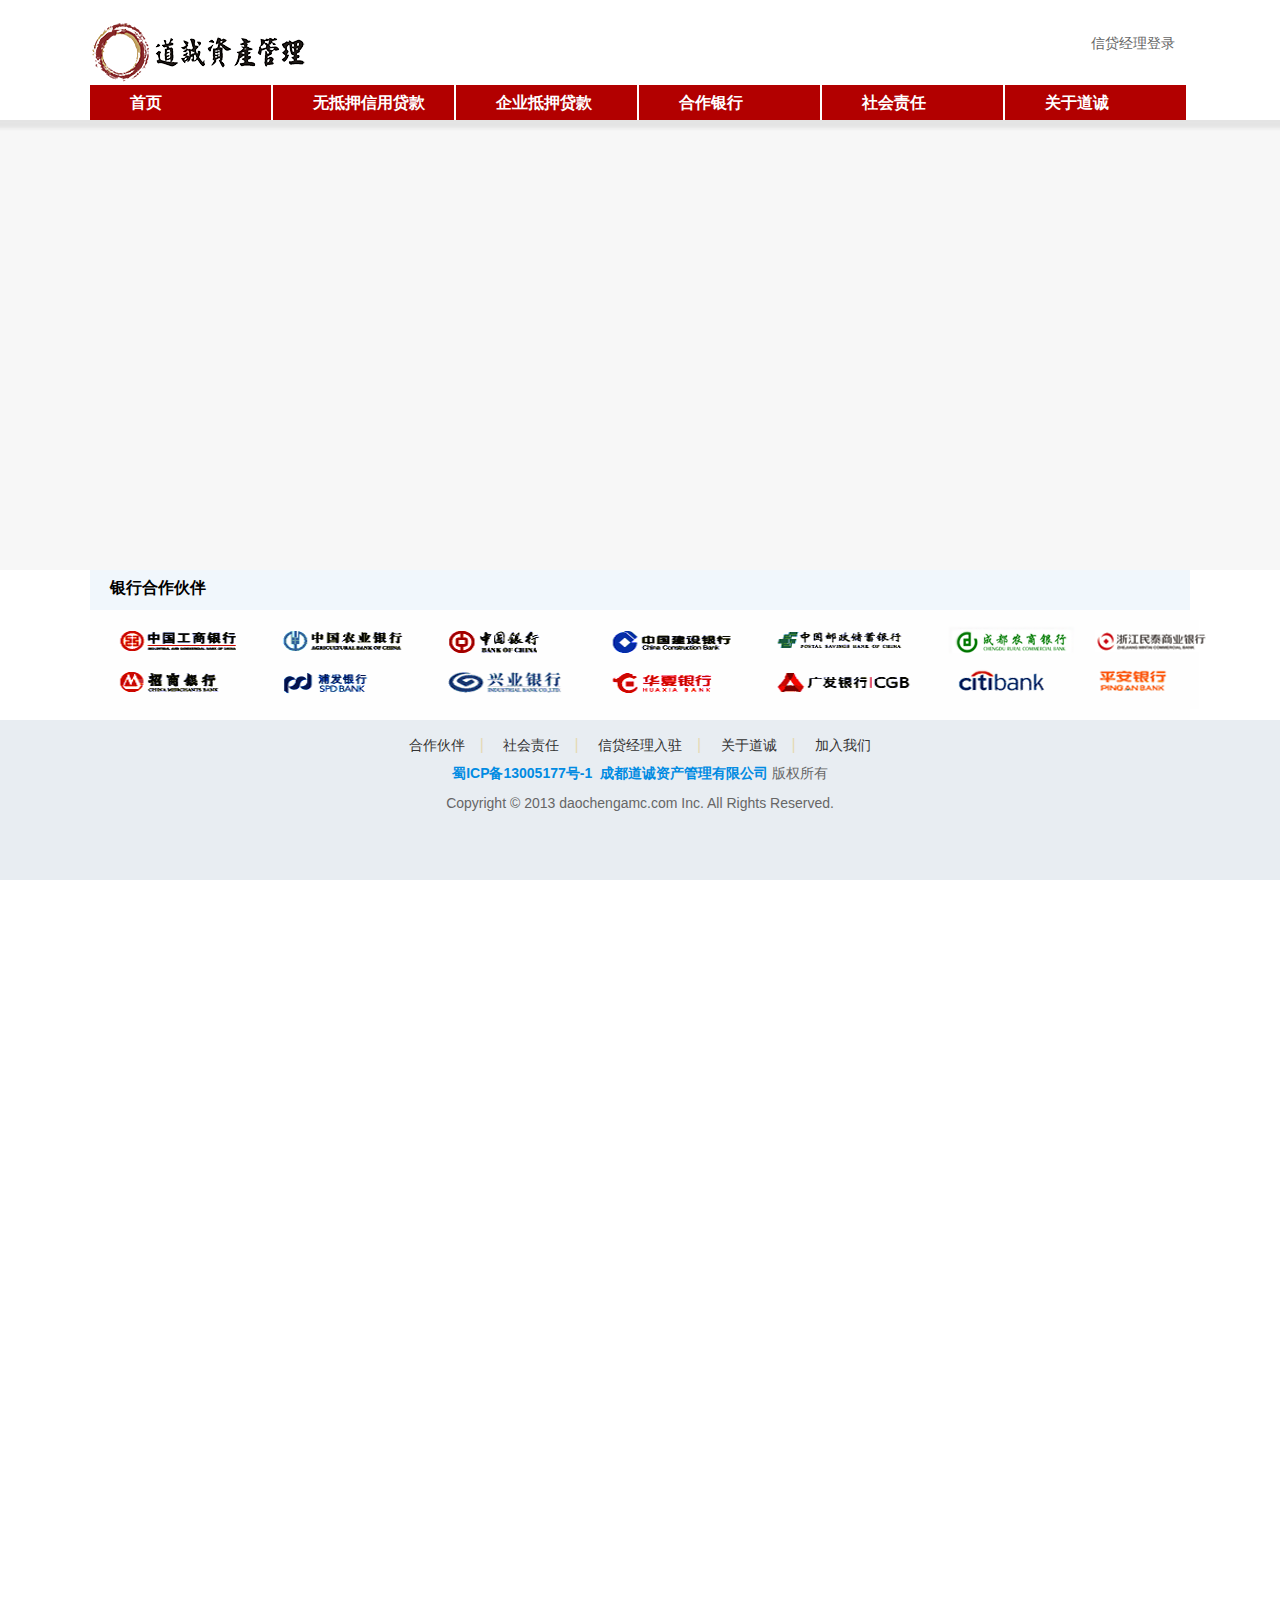
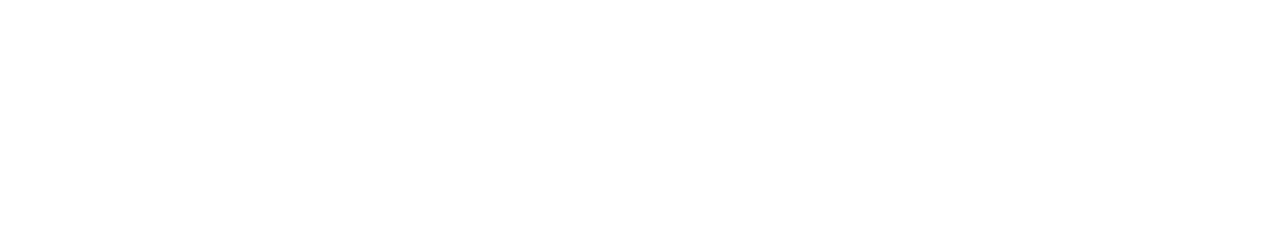
<file: WebContent/index.html>
<!DOCTYPE html PUBLIC "-//W3C//DTD HTML 4.01 Transitional//EN" "http://www.w3.org/TR/html4/loose.dtd">
<html>
<head>
<meta http-equiv="Content-Type" content="text/html; charset=UTF-8">
<meta name="baidu-site-verification" content="iVLcKqWafd" />
<link rel="stylesheet" type="text/css" href="css/indexstyle.css">
<link rel="shortcut icon" href="images/logo_mini.ico" />
<!--贷款，融资，车贷，房贷  -->
<meta name="keywords" content="贷款，融资，车贷，房贷,">
<meta name="description" content="贷款，融资，车贷，房贷，成都道诚资产管理有限公司！">
<title>道诚资产管理有限公司，贷款，融资，车贷，房贷</title>
</head>
<body>

	<div id="index_super_div">
<!--head  -->
		<div id="index_top_div">
			<div id="index_top_head">
				<div id="index_top_head_logo">
					<img alt="道诚资产管理有限公司" title="道诚资产管理有限公司，贷款，融资，车贷，房贷" src="images/logo_daocheng.png">
				</div>
				<div id="index_top_head_login">
					<a href="http://exmail.qq.com/login" id="index_top_head_a">信贷经理登录</a>
				</div>
			</div>
			<div id=index_top_div_menu>
				<!-- 菜单选项 -->
				<ul id="index_top_div_menu_ul">
					<li class="index_top_div_menu_li"><a href="/index.html" class="index_top_div_menu_li_a">首页</a></li>
					<li class="index_top_div_menu_li"><a href="/unsecured.html" class="index_top_div_menu_li_a">无抵押信用贷款</a></li>
					<li class="index_top_div_menu_li"><a href="/mortgage.html" class="index_top_div_menu_li_a">企业抵押贷款</a></li>
					<li class="index_top_div_menu_li"><a href="/banks.html" class="index_top_div_menu_li_a">合作银行</a></li>
					<li class="index_top_div_menu_li"><a href="/zheren.html" class="index_top_div_menu_li_a">社会责任</a></li>
					<li class="index_top_div_menu_li"><a href="/about.html" class="index_top_div_menu_li_a">关于道诚</a></li>
				</ul>

			</div>
		</div>
		<!-- 子选项 -->
		<div id="index_top_div_submenu">
				
				<div id="index_top_div_menu_sub">
						<p class="index_top_div_menu_sub_p">
						</p>
						<p class="index_top_div_menu_sub_p">
							<span style="margin-left: 181px"></span>
							<a href="/unsecured_person.html">个人小额便民贷款</a>&nbsp;&nbsp;|&nbsp;&nbsp;
							<a href="/unsecured_cards.html">商汇通卡</a>&nbsp;&nbsp;|&nbsp;&nbsp;
							<a href="/unsecured_businessflow.html">企业流动资金贷款</a>&nbsp;&nbsp;|&nbsp;&nbsp;
							<a href="/unsecured_businessbail.html">企业贷款（联保）</a>&nbsp;&nbsp;
						</p>
						
						<p class="index_top_div_menu_sub_p">
							<span style="margin-left: 364px"></span>
							<a href="/mortgage_house.html">个人房产抵押贷款</a>&nbsp;&nbsp;|&nbsp;&nbsp;
							<a href="/mortgage_car.html">个人房产汽车贷款</a>&nbsp;&nbsp;|&nbsp;&nbsp;
							<a href="/mortgage_object.html">贷款主体</a>&nbsp;&nbsp;
						</p>
						
						<p class="index_top_div_menu_sub_p">
							<span style="margin-left: 546px"></span>
							<a href="/banks.html">银行合作伙伴</a>
						</p>

						<p class="index_top_div_menu_sub_p">
							<span style="margin-left: 727px"></span>
							<a href="/zheren.html">道诚社会责任</a>
						</p>
						
						<p class="index_top_div_menu_sub_p">
							<span style="margin-left: 900px"></span>
							<a href="/about_join.html">加入道诚</a>&nbsp;&nbsp;|&nbsp;&nbsp;
							<a href="/about.html">关于道诚</a>					
						</p>
				</div>
		</div>
<!-- center -->
		<div id="index_center_div">
			<div id="index_center_div_outside">
					<div id="KinSlideshow">
				        <a href="/about.html" ><img src="images/ad1.jpg" alt=""/></a>
				        <a href="/about_join.html" ><img src="images/ad2.jpg" alt=""/></a>
				        <a href="/unsecured.html" ><img src="images/ad3.jpg" alt=""/></a>
				        <a href="/banks.html" ><img src="images/ad4.jpg" alt=""/></a>
					</div>
			</div>
		</div>
<!-- bottom -->
		<div id="index_bottom_div">			
			<div id="index_bottom_div_bank">
				<div id="index_bottom_div_bank_title">
					<div id="index_bottom_div_bank_name">银行合作伙伴</div>
				</div>
				<div id="index_bottom_div_bank_context">
					<img alt="合作银行" src="images/home_banks.png" >
				</div>
			</div>
		</div>
<!-- footer -->
		<div id="index_bottom_div_foot">
			<div id="index_bottom_div_foot_context">
				<div id="index_bottom_div_foot_context_link">
					<div>
					<a href="/banks.html">合作伙伴</a><span>|</span>
					<a href="/zheren.html">社会责任</a><span>|</span>
					<a href="http://exmail.qq.com/login">信贷经理入驻</a><span >|</span>
					<a href="/about.html">关于道诚</a><span>|</span>
					<a href="/about_join.html">加入我们</a>
					</div>
				</div>

				<div id="index_bottom_div_foot_context_platform">
					<span><a>蜀ICP备13005177号-1</a>&nbsp;&nbsp;<a href="#">成都道诚资产管理有限公司</a>&nbsp;版权所有</span>
				</div>
				<div id="index_bottom_div_foot_context_copyright">
					<span>Copyright &copy; 2013 daochengamc.com Inc. All Rights Reserved. </span>
				</div>
			</div>
		</div>
	</div>

<script src="http://ajax.aspnetcdn.com/ajax/jquery/jquery-1.9.0.min.js"></script>
<script type="text/javascript" src="scripts/jquery.KinSlideshow-1.0.js"></script>
<script type="text/javascript">
	var nowindex;
	var submenu;
	var menuitem;
	
	$(document).ready(function(){
		//初始化
		init();
		
		$(".index_top_div_menu_li").mouseover(function(){
				nowindex=$(this).index();
				submenu.hide();
				$(submenu[nowindex]).show();
			});
		
		function init(){
			submenu=$(".index_top_div_menu_sub_p");
			$(submenu[0]).show();
			
			menuitem=$(".index_top_div_menu_li");
			$(menuitem[0]).css("background-color","gray");
			
			$("#KinSlideshow").KinSlideshow();
		}
	});
</script>	
<!-- 百度统计 -->
<script>
		var _hmt = _hmt || [];
		(function() {
		  var hm = document.createElement("script");
		  hm.src = "//hm.baidu.com/hm.js?0e1f6f2cb2f51579fbe6ae43501aa1c3";
		  var s = document.getElementsByTagName("script")[0]; 
		  s.parentNode.insertBefore(hm, s);
		})();
</script>
<!-- Baidu Button BEGIN -->
<script type="text/javascript" id="bdshare_js" data="type=slide&amp;img=0&amp;pos=right&amp;uid=6741054" ></script>
<script type="text/javascript" id="bdshell_js"></script>
<script type="text/javascript">
document.getElementById("bdshell_js").src = "http://bdimg.share.baidu.com/static/js/shell_v2.js?cdnversion=" + Math.ceil(new Date()/3600000);
</script>
<!-- Baidu Button END -->
</body>
</html>
</file>
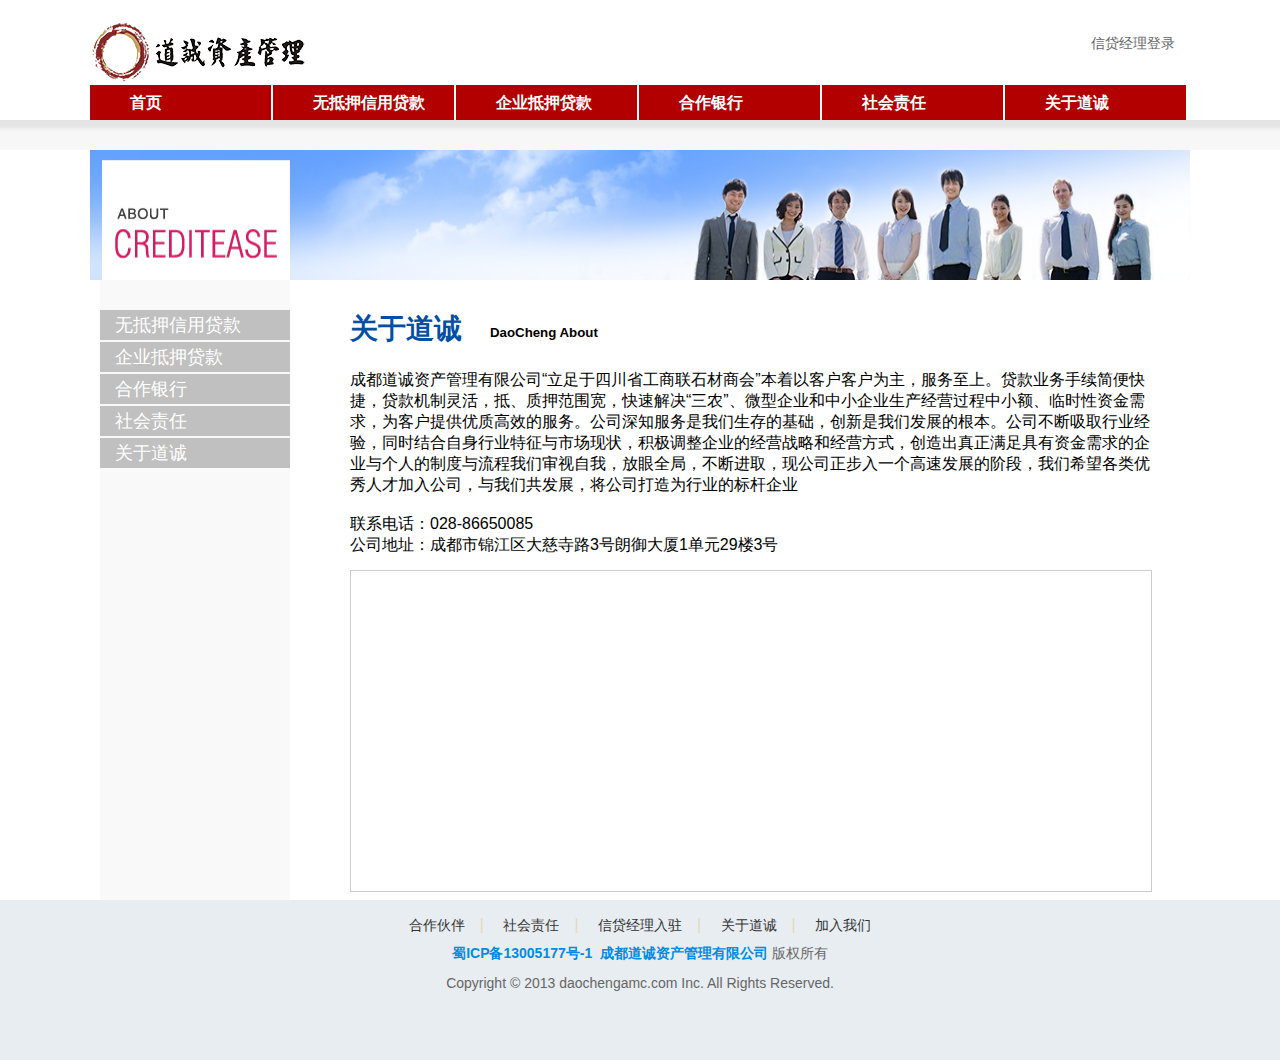
<file: WebContent/about.html>
<!DOCTYPE html PUBLIC "-//W3C//DTD HTML 4.01 Transitional//EN" "http://www.w3.org/TR/html4/loose.dtd">
<html>
<head>
<meta http-equiv="Content-Type" content="text/html; charset=UTF-8">
<link rel="stylesheet" type="text/css" href="css/aboutstyle.css">
<link rel="shortcut icon" href="images/logo_mini.ico" />
<!--贷款，融资，车贷，房贷  -->
<meta name="keywords" content="贷款，融资，车贷，房贷,">
<meta name="description" content="贷款，融资，车贷，房贷，成都道诚资产管理有限公司！">
<title>道诚资产管理有限公司，贷款，融资，车贷，房贷</title>
</head>
<style type="text/css">
    .iw_poi_title {color:#CC5522;font-size:14px;font-weight:bold;overflow:hidden;padding-right:13px;white-space:nowrap}
    .iw_poi_content {font:12px arial,sans-serif;overflow:visible;padding-top:4px;white-space:-moz-pre-wrap;word-wrap:break-word}
</style>
<body>

	<div id="about_super_div">
<!--head  -->
		<div id="about_top_div">
			<div id="about_top_head">
				<div id="about_top_head_logo">
					<img alt="道诚资产管理有限公司" title="道诚资产管理有限公司，贷款，融资，车贷，房贷" src="images/logo_daocheng.png">
				</div>
				<div id="about_top_head_login">
					<a href="http://exmail.qq.com/login" id="about_top_head_a">信贷经理登录</a>
				</div>
			</div>
			<div id=about_top_div_menu>
				<!-- 菜单选项 -->
				<ul id="about_top_div_menu_ul">
					<li class="about_top_div_menu_li"><a href="/index.html" class="about_top_div_menu_li_a">首页</a></li>
					<li class="about_top_div_menu_li"><a href="/unsecured.html" class="about_top_div_menu_li_a">无抵押信用贷款</a></li>
					<li class="about_top_div_menu_li"><a href="/mortgage.html" class="about_top_div_menu_li_a">企业抵押贷款</a></li>
					<li class="about_top_div_menu_li"><a href="/banks.html" class="about_top_div_menu_li_a">合作银行</a></li>
					<li class="about_top_div_menu_li"><a href="/zheren.html" class="about_top_div_menu_li_a">社会责任</a></li>
					<li class="about_top_div_menu_li"><a href="/about.html" class="about_top_div_menu_li_a">关于道诚</a></li>
				</ul>

			</div>
		</div>
		<!-- 子选项 -->
		<div id="about_top_div_submenu">
				
				<div id="about_top_div_menu_sub">
						<p class="about_top_div_menu_sub_p">
						</p>
						<p class="about_top_div_menu_sub_p">
							<span style="margin-left: 181px"></span>
							<a href="/unsecured_person.html">个人小额便民贷款</a>&nbsp;&nbsp;|&nbsp;&nbsp;
							<a href="/unsecured_cards.html">商汇通卡</a>&nbsp;&nbsp;|&nbsp;&nbsp;
							<a href="/unsecured_businessflow.html">企业流动资金贷款</a>&nbsp;&nbsp;|&nbsp;&nbsp;
							<a href="/unsecured_businessbail.html">企业贷款（联保）</a>&nbsp;&nbsp;
						</p>
						
						<p class="about_top_div_menu_sub_p">
							<span style="margin-left: 364px"></span>
							<a href="/mortgage_house.html">个人房产抵押贷款</a>&nbsp;&nbsp;|&nbsp;&nbsp;
							<a href="/mortgage_car.html">个人房产汽车贷款</a>&nbsp;&nbsp;|&nbsp;&nbsp;
							<a href="/mortgage_object.html">贷款主体</a>&nbsp;&nbsp;
						</p>
						
						<p class="about_top_div_menu_sub_p">
							<span style="margin-left: 546px"></span>
							<a href="/banks.html">银行合作伙伴</a>
						</p>

						<p class="about_top_div_menu_sub_p">
							<span style="margin-left: 727px"></span>
							<a href="/zheren.html">道诚社会责任</a>
						</p>
						
						<p class="about_top_div_menu_sub_p">
							<span style="margin-left: 900px"></span>
							<a href="/about_join.html">加入道诚</a>&nbsp;&nbsp;|&nbsp;&nbsp;
							<a href="/about.html">关于道诚</a>					
						</p>
				</div>
		</div>
<!-- center -->
		<div id="about_center_div">
			<div id="about_center_div_outside">
			<!-- adtitle -->
			<div id="about_center_div_top">
				<img src="images/banner_about.jpg">
			</div>
			<!-- 内容 -->
			<div id="about_center_div_inside">
				<div id="about_center_div_inside_left">
					<div id="about_center_div_inside_left_menu">
						<ul id="about_center_div_inside_left_ul">
							<li class="about_center_div_inside_left_li">
								<div class="about_center_div_inside_left_li_div" id="about_center_div_inside_left_li_div_unsecured">
								<a href="#"  class="about_center_div_inside_left_a">无抵押信用贷款</a>
								</div>
								<ul class="about_center_div_inside_left_ul_item" id="about_center_div_inside_left_ul_item_unsecured">
									<li class="about_center_div_inside_left_li_item"><a href="/unsecured_person.html" class="about_center_div_inside_left_li_item_a">个人小额便民贷款</a>
									</li>
									<li class="about_center_div_inside_left_li_item"><a href="/unsecured_cards.html" class="about_center_div_inside_left_li_item_a">商汇通卡</a>
									</li>
									<li class="about_center_div_inside_left_li_item"><a href="/unsecured_businessflow.html" class="about_center_div_inside_left_li_item_a">企业流动资金贷款</a>
									</li>
									<li class="about_center_div_inside_left_li_item"><a href="/unsecured_businessbail.html" class="about_center_div_inside_left_li_item_a">企业贷款（联保）</a>
									</li>
								</ul>
							</li>
							<li class="about_center_div_inside_left_li">
								<div class="about_center_div_inside_left_li_div" id="about_center_div_inside_left_li_div_mortgage">
								<a href="#"  class="about_center_div_inside_left_a">企业抵押贷款</a>
								</div>
								<ul class="about_center_div_inside_left_ul_item" id="about_center_div_inside_left_ul_item_mortgage">
									<li class="about_center_div_inside_left_li_item"><a href="/mortgage_house.html" class="about_center_div_inside_left_li_item_a">个人房产抵押贷款</a>
									</li>
									<li class="about_center_div_inside_left_li_item"><a href="/mortgage_car.html" class="about_center_div_inside_left_li_item_a">个人房产汽车贷款</a>
									</li>
									<li class="about_center_div_inside_left_li_item"><a href="/mortgage_object.html" class="about_center_div_inside_left_li_item_a">贷款主体</a>
									</li>
								</ul>
							</li>
							<li class="about_center_div_inside_left_li">
								<div class="about_center_div_inside_left_li_div" id="about_center_div_inside_left_li_div_banks">
								<a href="#"  class="about_center_div_inside_left_a">合作银行</a>
								</div>
								<ul class="about_center_div_inside_left_ul_item" id="about_center_div_inside_left_ul_item_banks">
									<li class="about_center_div_inside_left_li_item"><a href="/banks.html" class="about_center_div_inside_left_li_item_a">银行合作伙伴</a>
									</li>
								</ul>
							</li>
							<li class="about_center_div_inside_left_li">
								<div class="about_center_div_inside_left_li_div" id="about_center_div_inside_left_li_div_zheren">
								<a href="#"  class="about_center_div_inside_left_a">社会责任</a>
								</div>
								<ul class="about_center_div_inside_left_ul_item" id="about_center_div_inside_left_ul_item_zheren">
									<li class="about_center_div_inside_left_li_item"><a href="/zheren.html" class="about_center_div_inside_left_li_item_a">道诚社会责任</a>
									</li>
								</ul>
							</li>
							<li class="about_center_div_inside_left_li">
								<div class="about_center_div_inside_left_li_div" id="about_center_div_inside_left_li_div_about">
								<a href="#"  class="about_center_div_inside_left_a">关于道诚</a>
								</div>
								<ul class="about_center_div_inside_left_ul_item" id="about_center_div_inside_left_ul_item_about">
									<li class="about_center_div_inside_left_li_item"><a href="/about_join.html" class="about_center_div_inside_left_li_item_a">加入道诚</a>
									</li>
									<li class="about_center_div_inside_left_li_item"><a href="/about.html" class="about_center_div_inside_left_li_item_a">关于道诚</a>
									</li>
								</ul>
							</li>
						</ul>
					</div>
				</div>
				<div id="about_center_div_inside_right">
					<div id="about_center_div_inside_right_div">
							<div id="about_center_div_inside_right_div_title">
									<div id="about_center_div_inside_right_div_title_h2">
										<h2>关于道诚</h2>
									</div>
									<div id="about_center_div_inside_right_div_title_h5">
										<h5>DaoCheng About</h5>
									</div>
							</div>
							<div id="about_center_div_inside_right_div_content">
								<p id="about_center_div_inside_right_div_content_p">
									成都道诚资产管理有限公司“立足于四川省工商联石材商会”本着以客户客户为主，服务至上。贷款业务手续简便快捷，贷款机制灵活，抵、质押范围宽，快速解决“三农”、微型企业和中小企业生产经营过程中小额、临时性资金需求，为客户提供优质高效的服务。公司深知服务是我们生存的基础，创新是我们发展的根本。公司不断吸取行业经验，同时结合自身行业特征与市场现状，积极调整企业的经营战略和经营方式，创造出真正满足具有资金需求的企业与个人的制度与流程我们审视自我，放眼全局，不断进取，现公司正步入一个高速发展的阶段，我们希望各类优秀人才加入公司，与我们共发展，将公司打造为行业的标杆企业
									<br><br>
									联系电话：028-86650085<br>
									公司地址：成都市锦江区大慈寺路3号朗御大厦1单元29楼3号<br>
								</p>
								<div id="about_center_div_inside_right_div_content_div">
								  	<!--百度地图容器-->
  									<div style="width:800px;height:320px;border:#ccc solid 1px;" id="dituContent"></div>
								</div>
							</div>
					</div>
				</div>
			</div>
			</div>
		</div>
<!-- bottom -->

<!-- footer -->
		<div id="about_bottom_div_foot">
			<div id="about_bottom_div_foot_context">
				<div id="about_bottom_div_foot_context_link">
					<div>
					<a href="/banks.html">合作伙伴</a><span>|</span>
					<a href="/zheren.html">社会责任</a><span>|</span>
					<a href="http://exmail.qq.com/login">信贷经理入驻</a><span >|</span>
					<a href="/about.html">关于道诚</a><span>|</span>
					<a href="/about_join.html">加入我们</a>
					</div>
				</div>

				<div id="about_bottom_div_foot_context_platform">
					<span><a>蜀ICP备13005177号-1</a>&nbsp;&nbsp;<a href="#">成都道诚资产管理有限公司</a>&nbsp;版权所有</span>
				</div>
				<div id="about_bottom_div_foot_context_copyright">
					<span>Copyright &copy; 2013 daochengamc.com Inc. All Rights Reserved. </span>
				</div>
			</div>
		</div>
	</div>
<script src="http://ajax.aspnetcdn.com/ajax/jquery/jquery-1.9.0.min.js"></script>
<script type="text/javascript" src="http://api.map.baidu.com/api?key=&v=1.1&services=true"></script>

<script type="text/javascript">
	var nowabout;
	var submenu;
	var menuitem;
	var leftmenu;
	var leftmenuitem;
	
	$(document).ready(function(){
		//初始化
		init();
		//初始化头部的菜单
		$(".about_top_div_menu_li").mouseover(function(){
				nowabout=$(this).index();
				submenu.hide();
				$(submenu[nowabout]).show();
			});
		
		//left 菜单的切换
		$("#about_center_div_inside_left_li_div_unsecured").click(function(){
			$("#about_center_div_inside_left_ul_item_unsecured").slideToggle();
		});
		$("#about_center_div_inside_left_li_div_mortgage").click(function(){
			$("#about_center_div_inside_left_ul_item_mortgage").slideToggle();
		});
		$("#about_center_div_inside_left_li_div_banks").click(function(){
			$("#about_center_div_inside_left_ul_item_banks").slideToggle();
		});
		$("#about_center_div_inside_left_li_div_zheren").click(function(){
			$("#about_center_div_inside_left_ul_item_zheren").slideToggle();
		});
		$("#about_center_div_inside_left_li_div_about").click(function(){
			$("#about_center_div_inside_left_ul_item_about").slideToggle();
		});
		
		function init(){
			submenu=$(".about_top_div_menu_sub_p");
			$(submenu[5]).show();
			
			menuitem=$(".about_top_div_menu_li");
			$(menuitem[5]).css("background-color","gray");
			initLeftMenu();
			
			var leftul=$(".about_center_div_inside_left_ul_item");
			$(leftul[4]).show();
			
		}
		//初始化左菜单
		function initLeftMenu(){
			leftmenu=$(".about_center_div_inside_left_li");
			leftmenuul=$(".about_center_div_inside_left_ul_item");
		}
		//初始化百度地图
		function initBaiduMap(){
			
		}
	});
</script>
<!-- Baidu Button BEGIN -->
<script type="text/javascript" id="bdshare_js" data="type=slide&amp;img=0&amp;pos=right&amp;uid=6741054" ></script>
<script type="text/javascript" id="bdshell_js"></script>
<script type="text/javascript">
document.getElementById("bdshell_js").src = "http://bdimg.share.baidu.com/static/js/shell_v2.js?cdnversion=" + Math.ceil(new Date()/3600000);
</script>
<!-- Baidu Button END -->

</body>
</html>
<script type="text/javascript">
    //创建和初始化地图函数：
    function initMap(){
        createMap();//创建地图
        setMapEvent();//设置地图事件
        addMapControl();//向地图添加控件
        addMarker();//向地图中添加marker
    }
    
    //创建地图函数：
    function createMap(){
        var map = new BMap.Map("dituContent");//在百度地图容器中创建一个地图
        var point = new BMap.Point(104.093893,30.659434);//定义一个中心点坐标
        map.centerAndZoom(point,18);//设定地图的中心点和坐标并将地图显示在地图容器中
        window.map = map;//将map变量存储在全局
    }
    
    //地图事件设置函数：
    function setMapEvent(){
        map.enableDragging();//启用地图拖拽事件，默认启用(可不写)
        map.enableScrollWheelZoom();//启用地图滚轮放大缩小
        map.enableDoubleClickZoom();//启用鼠标双击放大，默认启用(可不写)
        map.enableKeyboard();//启用键盘上下左右键移动地图
    }
    
    //地图控件添加函数：
    function addMapControl(){
        //向地图中添加缩放控件
	var ctrl_nav = new BMap.NavigationControl({anchor:BMAP_ANCHOR_TOP_LEFT,type:BMAP_NAVIGATION_CONTROL_SMALL});
	map.addControl(ctrl_nav);
                //向地图中添加比例尺控件
	var ctrl_sca = new BMap.ScaleControl({anchor:BMAP_ANCHOR_TOP_LEFT});
	map.addControl(ctrl_sca);
    }
    
    //标注点数组
    var markerArr = [{title:"道诚资产管理有限公司",content:"公司地址：成都市锦江区大慈寺路3号朗御大厦1单元29楼3号<br/>联系电话：028-86650085",point:"104.093538|30.659581",isOpen:1,icon:{w:21,h:21,l:0,t:0,x:6,lb:5}}
		 ];
    //创建marker
    function addMarker(){
        for(var i=0;i<markerArr.length;i++){
            var json = markerArr[i];
            var p0 = json.point.split("|")[0];
            var p1 = json.point.split("|")[1];
            var point = new BMap.Point(p0,p1);
			var iconImg = createIcon(json.icon);
            var marker = new BMap.Marker(point,{icon:iconImg});
			var iw = createInfoWindow(i);
			var label = new BMap.Label(json.title,{"offset":new BMap.Size(json.icon.lb-json.icon.x+10,-20)});
			marker.setLabel(label);
            map.addOverlay(marker);
            label.setStyle({
                        borderColor:"#808080",
                        color:"#333",
                        cursor:"pointer"
            });
			
			(function(){
				var index = i;
				var _iw = createInfoWindow(i);
				var _marker = marker;
				_marker.addEventListener("click",function(){
				    this.openInfoWindow(_iw);
			    });
			    _iw.addEventListener("open",function(){
				    _marker.getLabel().hide();
			    })
			    _iw.addEventListener("close",function(){
				    _marker.getLabel().show();
			    })
				label.addEventListener("click",function(){
				    _marker.openInfoWindow(_iw);
			    })
				if(!!json.isOpen){
					label.hide();
					_marker.openInfoWindow(_iw);
				}
			})()
        }
    }
    //创建InfoWindow
    function createInfoWindow(i){
        var json = markerArr[i];
        var iw = new BMap.InfoWindow("<b class='iw_poi_title' title='" + json.title + "'>" + json.title + "</b><div class='iw_poi_content'>"+json.content+"</div>");
        return iw;
    }
    //创建一个Icon
    function createIcon(json){
        var icon = new BMap.Icon("http://app.baidu.com/map/images/us_mk_icon.png", new BMap.Size(json.w,json.h),{imageOffset: new BMap.Size(-json.l,-json.t),infoWindowOffset:new BMap.Size(json.lb+5,1),offset:new BMap.Size(json.x,json.h)})
        return icon;
    }
    
    initMap();//创建和初始化地图
</script>
</file>
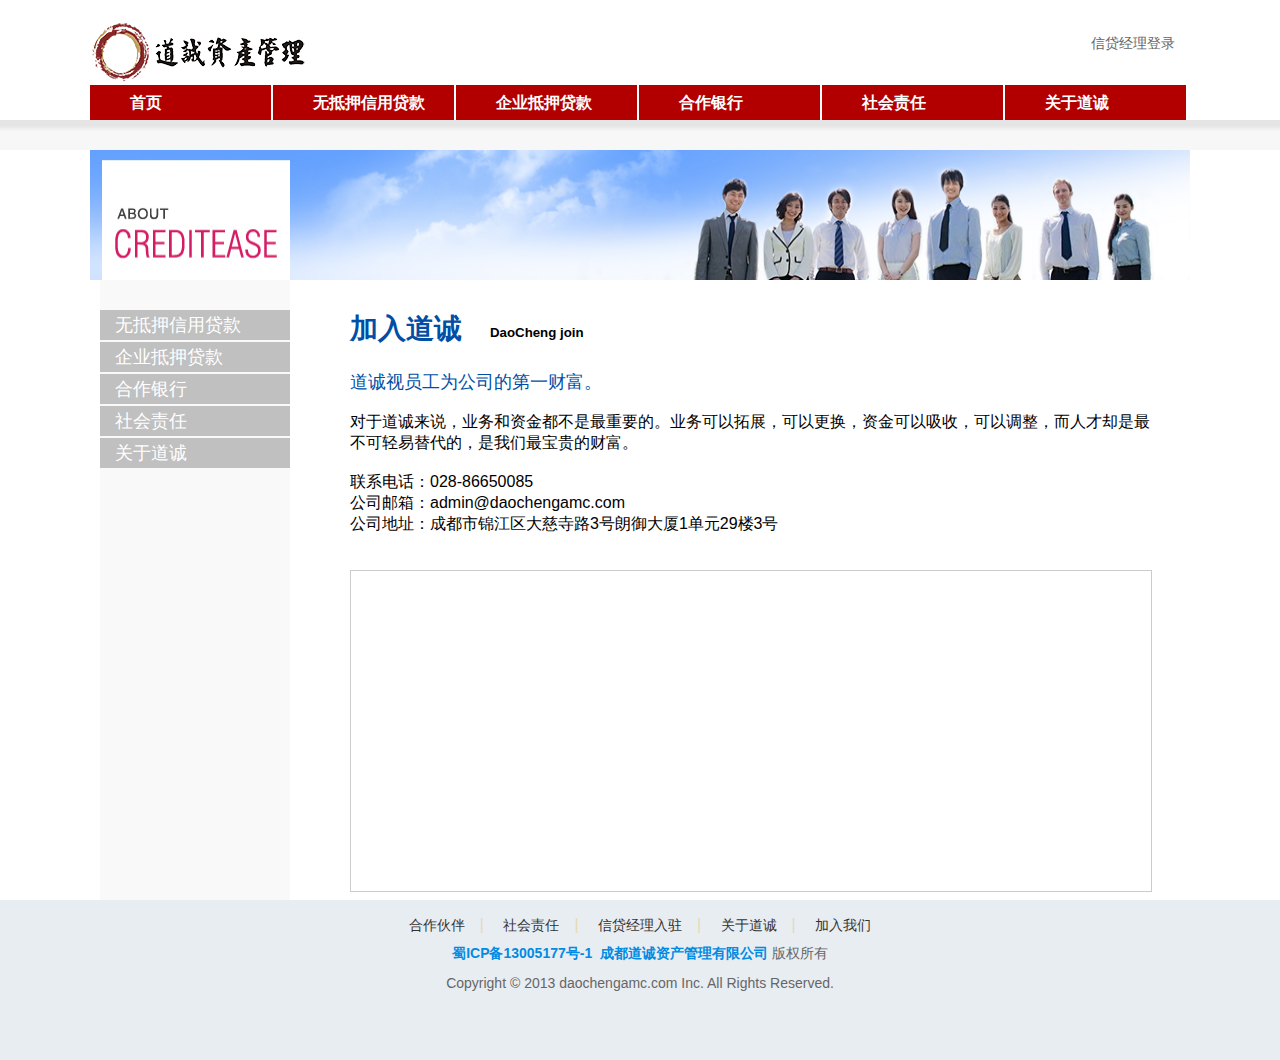
<file: WebContent/about_join.html>
<!DOCTYPE html PUBLIC "-//W3C//DTD HTML 4.01 Transitional//EN" "http://www.w3.org/TR/html4/loose.dtd">
<html>
<head>
<meta http-equiv="Content-Type" content="text/html; charset=UTF-8">
<link rel="stylesheet" type="text/css" href="css/about_joinstyle.css">
<link rel="shortcut icon" href="images/logo_mini.ico" />
<!--贷款，融资，车贷，房贷  -->
<meta name="keywords" content="贷款，融资，车贷，房贷,">
<meta name="description" content="贷款，融资，车贷，房贷，成都道诚资产管理有限公司！">
<title>道诚资产管理有限公司，贷款，融资，车贷，房贷</title>
</head>
<style type="text/css">
    .iw_poi_title {color:#CC5522;font-size:14px;font-weight:bold;overflow:hidden;padding-right:13px;white-space:nowrap}
    .iw_poi_content {font:12px arial,sans-serif;overflow:visible;padding-top:4px;white-space:-moz-pre-wrap;word-wrap:break-word}
</style>
<body>

	<div id="about_join_super_div">
<!--head  -->
		<div id="about_join_top_div">
			<div id="about_join_top_head">
				<div id="about_join_top_head_logo">
					<img alt="道诚资产管理有限公司" title="道诚资产管理有限公司，贷款，融资，车贷，房贷" src="images/logo_daocheng.png">
				</div>
				<div id="about_join_top_head_login">
					<a href="http://exmail.qq.com/login" id="about_join_top_head_a">信贷经理登录</a>
				</div>
			</div>
			<div id=about_join_top_div_menu>
				<!-- 菜单选项 -->
				<ul id="about_join_top_div_menu_ul">
					<li class="about_join_top_div_menu_li"><a href="/index.html" class="about_join_top_div_menu_li_a">首页</a></li>
					<li class="about_join_top_div_menu_li"><a href="/unsecured.html" class="about_join_top_div_menu_li_a">无抵押信用贷款</a></li>
					<li class="about_join_top_div_menu_li"><a href="/mortgage.html" class="about_join_top_div_menu_li_a">企业抵押贷款</a></li>
					<li class="about_join_top_div_menu_li"><a href="/banks.html" class="about_join_top_div_menu_li_a">合作银行</a></li>
					<li class="about_join_top_div_menu_li"><a href="/zheren.html" class="about_join_top_div_menu_li_a">社会责任</a></li>
					<li class="about_join_top_div_menu_li"><a href="/about.html" class="about_join_top_div_menu_li_a">关于道诚</a></li>
				</ul>

			</div>
		</div>
		<!-- 子选项 -->
		<div id="about_join_top_div_submenu">
				
				<div id="about_join_top_div_menu_sub">
						<p class="about_join_top_div_menu_sub_p">
						</p>
						<p class="about_join_top_div_menu_sub_p">
							<span style="margin-left: 181px"></span>
							<a href="/unsecured_person.html">个人小额便民贷款</a>&nbsp;&nbsp;|&nbsp;&nbsp;
							<a href="/unsecured_cards.html">商汇通卡</a>&nbsp;&nbsp;|&nbsp;&nbsp;
							<a href="/unsecured_businessflow.html">企业流动资金贷款</a>&nbsp;&nbsp;|&nbsp;&nbsp;
							<a href="/unsecured_businessbail.html">企业贷款（联保）</a>&nbsp;&nbsp;
						</p>
						
						<p class="about_join_top_div_menu_sub_p">
							<span style="margin-left: 364px"></span>
							<a href="/mortgage_house.html">个人房产抵押贷款</a>&nbsp;&nbsp;|&nbsp;&nbsp;
							<a href="/mortgage_car.html">个人房产汽车贷款</a>&nbsp;&nbsp;|&nbsp;&nbsp;
							<a href="/mortgage_object.html">贷款主体</a>&nbsp;&nbsp;
						</p>
						
						<p class="about_join_top_div_menu_sub_p">
							<span style="margin-left: 546px"></span>
							<a href="/banks.html">银行合作伙伴</a>
						</p>

						<p class="about_join_top_div_menu_sub_p">
							<span style="margin-left: 727px"></span>
							<a href="/zheren.html">道诚社会责任</a>
						</p>
						
						<p class="about_join_top_div_menu_sub_p">
							<span style="margin-left: 900px"></span>
							<a href="/about_join.html">加入道诚</a>&nbsp;&nbsp;|&nbsp;&nbsp;
							<a href="/about.html">关于道诚</a>					
						</p>
				</div>
		</div>
<!-- center -->
		<div id="about_join_center_div">
			<div id="about_join_center_div_outside">
			<!-- adtitle -->
			<div id="about_join_center_div_top">
				<img src="images/banner_about.jpg">
			</div>
			<!-- 内容 -->
			<div id="about_join_center_div_inside">
				<div id="about_join_center_div_inside_left">
					<div id="about_join_center_div_inside_left_menu">
						<ul id="about_join_center_div_inside_left_ul">
							<li class="about_join_center_div_inside_left_li">
								<div class="about_join_center_div_inside_left_li_div" id="about_join_center_div_inside_left_li_div_unsecured">
								<a href="#"  class="about_join_center_div_inside_left_a">无抵押信用贷款</a>
								</div>
								<ul class="about_join_center_div_inside_left_ul_item" id="about_join_center_div_inside_left_ul_item_unsecured">
									<li class="about_join_center_div_inside_left_li_item"><a href="/unsecured_person.html" class="about_join_center_div_inside_left_li_item_a">个人小额便民贷款</a>
									</li>
									<li class="about_join_center_div_inside_left_li_item"><a href="/unsecured_cards.html" class="about_join_center_div_inside_left_li_item_a">商汇通卡</a>
									</li>
									<li class="about_join_center_div_inside_left_li_item"><a href="/unsecured_businessflow.html" class="about_join_center_div_inside_left_li_item_a">企业流动资金贷款</a>
									</li>
									<li class="about_join_center_div_inside_left_li_item"><a href="/unsecured_businessbail.html" class="about_join_center_div_inside_left_li_item_a">企业贷款（联保）</a>
									</li>
								</ul>
							</li>
							<li class="about_join_center_div_inside_left_li">
								<div class="about_join_center_div_inside_left_li_div" id="about_join_center_div_inside_left_li_div_mortgage">
								<a href="#"  class="about_join_center_div_inside_left_a">企业抵押贷款</a>
								</div>
								<ul class="about_join_center_div_inside_left_ul_item" id="about_join_center_div_inside_left_ul_item_mortgage">
									<li class="about_join_center_div_inside_left_li_item"><a href="/mortgage_house.html" class="about_join_center_div_inside_left_li_item_a">个人房产抵押贷款</a>
									</li>
									<li class="about_join_center_div_inside_left_li_item"><a href="/mortgage_car.html" class="about_join_center_div_inside_left_li_item_a">个人房产汽车贷款</a>
									</li>
									<li class="about_join_center_div_inside_left_li_item"><a href="/mortgage_object.html" class="about_join_center_div_inside_left_li_item_a">贷款主体</a>
									</li>
								</ul>
							</li>
							<li class="about_join_center_div_inside_left_li">
								<div class="about_join_center_div_inside_left_li_div" id="about_join_center_div_inside_left_li_div_banks">
								<a href="#"  class="about_join_center_div_inside_left_a">合作银行</a>
								</div>
								<ul class="about_join_center_div_inside_left_ul_item" id="about_join_center_div_inside_left_ul_item_banks">
									<li class="about_join_center_div_inside_left_li_item"><a href="/banks.html" class="about_join_center_div_inside_left_li_item_a">银行合作伙伴</a>
									</li>
								</ul>
							</li>
							<li class="about_join_center_div_inside_left_li">
								<div class="about_join_center_div_inside_left_li_div" id="about_join_center_div_inside_left_li_div_zheren">
								<a href="#"  class="about_join_center_div_inside_left_a">社会责任</a>
								</div>
								<ul class="about_join_center_div_inside_left_ul_item" id="about_join_center_div_inside_left_ul_item_zheren">
									<li class="about_join_center_div_inside_left_li_item"><a href="/zheren.html" class="about_join_center_div_inside_left_li_item_a">道诚社会责任</a>
									</li>
								</ul>
							</li>
							<li class="about_join_center_div_inside_left_li">
								<div class="about_join_center_div_inside_left_li_div" id="about_join_center_div_inside_left_li_div_about_join">
								<a href="#"  class="about_join_center_div_inside_left_a">关于道诚</a>
								</div>
								<ul class="about_join_center_div_inside_left_ul_item" id="about_join_center_div_inside_left_ul_item_about_join">
									<li class="about_join_center_div_inside_left_li_item"><a href="/about_join.html" class="about_join_center_div_inside_left_li_item_a">加入道诚</a>
									</li>
									<li class="about_join_center_div_inside_left_li_item"><a href="/about.html" class="about_join_center_div_inside_left_li_item_a">关于道诚</a>
									</li>
								</ul>
							</li>
						</ul>
					</div>
				</div>
				<div id="about_join_center_div_inside_right">
					<div id="about_join_center_div_inside_right_div">
							<div id="about_join_center_div_inside_right_div_title">
									<div id="about_join_center_div_inside_right_div_title_h2">
										<h2>加入道诚</h2>
									</div>
									<div id="about_join_center_div_inside_right_div_title_h5">
										<h5>DaoCheng join</h5>
									</div>
							</div>
							<div id="about_join_center_div_inside_right_div_content">
								<p id="about_join_center_div_inside_right_div_content_p">
									<span>道诚视员工为公司的第一财富。</span>
									<br><br>
									对于道诚来说，业务和资金都不是最重要的。业务可以拓展，可以更换，资金可以吸收，可以调整，而人才却是最不可轻易替代的，是我们最宝贵的财富。<br><br>
									联系电话：028-86650085<br>
									公司邮箱：admin@daochengamc.com<br>
									公司地址：成都市锦江区大慈寺路3号朗御大厦1单元29楼3号<br>
								</p>
								<div id="about_join_center_div_inside_right_div_content_div">
								  	<!--百度地图容器-->
  									<div style="width:800px;height:320px;border:#ccc solid 1px;" id="dituContent"></div>
								</div>
							</div>
					</div>
				</div>
			</div>
			</div>
		</div>
<!-- bottom -->

<!-- footer -->
		<div id="about_join_bottom_div_foot">
			<div id="about_join_bottom_div_foot_context">
				<div id="about_join_bottom_div_foot_context_link">
					<div>
					<a href="/banks.html">合作伙伴</a><span>|</span>
					<a href="/zheren.html">社会责任</a><span>|</span>
					<a href="http://exmail.qq.com/login">信贷经理入驻</a><span >|</span>
					<a href="/about.html">关于道诚</a><span>|</span>
					<a href="/about_join.html">加入我们</a>
					</div>
				</div>

				<div id="about_join_bottom_div_foot_context_platform">
					<span><a>蜀ICP备13005177号-1</a>&nbsp;&nbsp;<a href="#">成都道诚资产管理有限公司</a>&nbsp;版权所有</span>
				</div>
				<div id="about_join_bottom_div_foot_context_copyright">
					<span>Copyright &copy; 2013 daochengamc.com Inc. All Rights Reserved. </span>
				</div>
			</div>
		</div>
	</div>
<script src="http://ajax.aspnetcdn.com/ajax/jquery/jquery-1.9.0.min.js"></script>
<script type="text/javascript" src="http://api.map.baidu.com/api?key=&v=1.1&services=true"></script>

<script type="text/javascript">
	var nowabout_join;
	var submenu;
	var menuitem;
	var leftmenu;
	var leftmenuitem;
	
	$(document).ready(function(){
		//初始化
		init();
		//初始化头部的菜单
		$(".about_join_top_div_menu_li").mouseover(function(){
				nowabout_join=$(this).index();
				submenu.hide();
				$(submenu[nowabout_join]).show();
			});
		
		//left 菜单的切换
		$("#about_join_center_div_inside_left_li_div_unsecured").click(function(){
			$("#about_join_center_div_inside_left_ul_item_unsecured").slideToggle();
		});
		$("#about_join_center_div_inside_left_li_div_mortgage").click(function(){
			$("#about_join_center_div_inside_left_ul_item_mortgage").slideToggle();
		});
		$("#about_join_center_div_inside_left_li_div_banks").click(function(){
			$("#about_join_center_div_inside_left_ul_item_banks").slideToggle();
		});
		$("#about_join_center_div_inside_left_li_div_zheren").click(function(){
			$("#about_join_center_div_inside_left_ul_item_zheren").slideToggle();
		});
		$("#about_join_center_div_inside_left_li_div_about_join").click(function(){
			$("#about_join_center_div_inside_left_ul_item_about_join").slideToggle();
		});
		
		function init(){
			submenu=$(".about_join_top_div_menu_sub_p");
			$(submenu[5]).show();
			
			menuitem=$(".about_join_top_div_menu_li");
			$(menuitem[5]).css("background-color","gray");
			initLeftMenu();
			
			var leftul=$(".about_join_center_div_inside_left_ul_item");
			$(leftul[4]).show();
			
		}
		//初始化左菜单
		function initLeftMenu(){
			leftmenu=$(".about_join_center_div_inside_left_li");
			leftmenuul=$(".about_join_center_div_inside_left_ul_item");
		}
		//初始化百度地图
		function initBaiduMap(){
			
		}
	});
</script>
<!-- Baidu Button BEGIN -->
<script type="text/javascript" id="bdshare_js" data="type=slide&amp;img=0&amp;pos=right&amp;uid=6741054" ></script>
<script type="text/javascript" id="bdshell_js"></script>
<script type="text/javascript">
document.getElementById("bdshell_js").src = "http://bdimg.share.baidu.com/static/js/shell_v2.js?cdnversion=" + Math.ceil(new Date()/3600000);
</script>
<!-- Baidu Button END -->
</body>
</html>
<script type="text/javascript">
    //创建和初始化地图函数：
    function initMap(){
        createMap();//创建地图
        setMapEvent();//设置地图事件
        addMapControl();//向地图添加控件
        addMarker();//向地图中添加marker
    }
    
    //创建地图函数：
    function createMap(){
        var map = new BMap.Map("dituContent");//在百度地图容器中创建一个地图
        var point = new BMap.Point(104.093893,30.659434);//定义一个中心点坐标
        map.centerAndZoom(point,18);//设定地图的中心点和坐标并将地图显示在地图容器中
        window.map = map;//将map变量存储在全局
    }
    
    //地图事件设置函数：
    function setMapEvent(){
        map.enableDragging();//启用地图拖拽事件，默认启用(可不写)
        map.enableScrollWheelZoom();//启用地图滚轮放大缩小
        map.enableDoubleClickZoom();//启用鼠标双击放大，默认启用(可不写)
        map.enableKeyboard();//启用键盘上下左右键移动地图
    }
    
    //地图控件添加函数：
    function addMapControl(){
        //向地图中添加缩放控件
	var ctrl_nav = new BMap.NavigationControl({anchor:BMAP_ANCHOR_TOP_LEFT,type:BMAP_NAVIGATION_CONTROL_SMALL});
	map.addControl(ctrl_nav);
                //向地图中添加比例尺控件
	var ctrl_sca = new BMap.ScaleControl({anchor:BMAP_ANCHOR_TOP_LEFT});
	map.addControl(ctrl_sca);
    }
    
    //标注点数组
    var markerArr = [{title:"道诚资产管理有限公司",content:"公司地址：成都市锦江区大慈寺路3号朗御大厦1单元29楼3号<br/>联系电话：028-86650085",point:"104.093538|30.659581",isOpen:1,icon:{w:21,h:21,l:0,t:0,x:6,lb:5}}
		 ];
    //创建marker
    function addMarker(){
        for(var i=0;i<markerArr.length;i++){
            var json = markerArr[i];
            var p0 = json.point.split("|")[0];
            var p1 = json.point.split("|")[1];
            var point = new BMap.Point(p0,p1);
			var iconImg = createIcon(json.icon);
            var marker = new BMap.Marker(point,{icon:iconImg});
			var iw = createInfoWindow(i);
			var label = new BMap.Label(json.title,{"offset":new BMap.Size(json.icon.lb-json.icon.x+10,-20)});
			marker.setLabel(label);
            map.addOverlay(marker);
            label.setStyle({
                        borderColor:"#808080",
                        color:"#333",
                        cursor:"pointer"
            });
			
			(function(){
				var index = i;
				var _iw = createInfoWindow(i);
				var _marker = marker;
				_marker.addEventListener("click",function(){
				    this.openInfoWindow(_iw);
			    });
			    _iw.addEventListener("open",function(){
				    _marker.getLabel().hide();
			    })
			    _iw.addEventListener("close",function(){
				    _marker.getLabel().show();
			    })
				label.addEventListener("click",function(){
				    _marker.openInfoWindow(_iw);
			    })
				if(!!json.isOpen){
					label.hide();
					_marker.openInfoWindow(_iw);
				}
			})()
        }
    }
    //创建InfoWindow
    function createInfoWindow(i){
        var json = markerArr[i];
        var iw = new BMap.InfoWindow("<b class='iw_poi_title' title='" + json.title + "'>" + json.title + "</b><div class='iw_poi_content'>"+json.content+"</div>");
        return iw;
    }
    //创建一个Icon
    function createIcon(json){
        var icon = new BMap.Icon("http://app.baidu.com/map/images/us_mk_icon.png", new BMap.Size(json.w,json.h),{imageOffset: new BMap.Size(-json.l,-json.t),infoWindowOffset:new BMap.Size(json.lb+5,1),offset:new BMap.Size(json.x,json.h)})
        return icon;
    }
    
    initMap();//创建和初始化地图
</script>
</file>
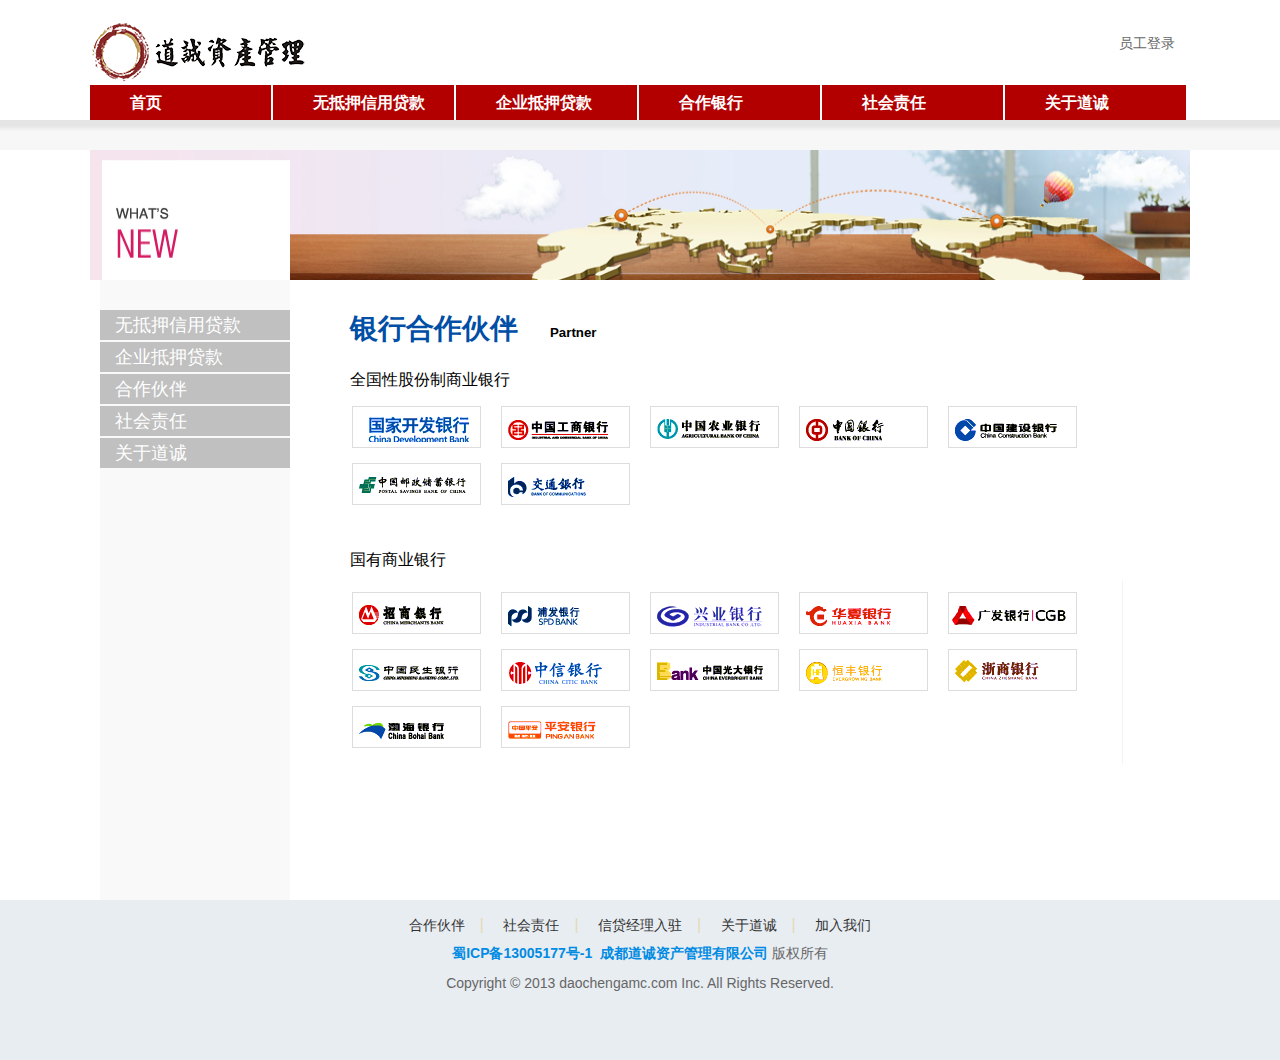
<file: WebContent/banks.html>
<!DOCTYPE html PUBLIC "-//W3C//DTD HTML 4.01 Transitional//EN" "http://www.w3.org/TR/html4/loose.dtd">
<html>
<head>
<meta http-equiv="Content-Type" content="text/html; charset=UTF-8">

<link rel="stylesheet" type="text/css" href="css/banksstyle.css">
<link rel="shortcut icon" href="images/logo_mini.ico" />
<!--贷款，融资，车贷，房贷  -->
<meta name="keywords" content="贷款，融资，车贷，房贷,">
<meta name="description" content="贷款，融资，车贷，房贷，成都道诚资产管理有限公司！">
<title>道诚资产管理有限公司，贷款，融资，车贷，房贷</title>
</head>
<body>

	<div id="banks_super_div">
<!--head  -->
		<div id="banks_top_div">
			<div id="banks_top_head">
				<div id="banks_top_head_logo">
					<img alt="道诚资产管理有限公司" title="道诚资产管理有限公司，贷款，融资，车贷，房贷" src="images/logo_daocheng.png">
				</div>
				<div id="banks_top_head_login">
					<a href="http://exmail.qq.com/login" id="banks_top_head_a">员工登录</a>
				</div>
			</div>
			<div id=banks_top_div_menu>
				<!-- 菜单选项 -->
				<ul id="banks_top_div_menu_ul">
					<li class="banks_top_div_menu_li"><a href="/index.html" class="banks_top_div_menu_li_a">首页</a></li>
					<li class="banks_top_div_menu_li"><a href="/unsecured.html" class="banks_top_div_menu_li_a">无抵押信用贷款</a></li>
					<li class="banks_top_div_menu_li"><a href="/mortgage.html" class="banks_top_div_menu_li_a">企业抵押贷款</a></li>
					<li class="banks_top_div_menu_li"><a href="/banks.html" class="banks_top_div_menu_li_a">合作银行</a></li>
					<li class="banks_top_div_menu_li"><a href="/zheren.html" class="banks_top_div_menu_li_a">社会责任</a></li>
					<li class="banks_top_div_menu_li"><a href="/about.html" class="banks_top_div_menu_li_a">关于道诚</a></li>
				</ul>

			</div>
		</div>
		<!-- 子选项 -->
		<div id="banks_top_div_submenu">
				
				<div id="banks_top_div_menu_sub">
						<p class="banks_top_div_menu_sub_p">
						</p>
						<p class="banks_top_div_menu_sub_p">
							<span style="margin-left: 181px"></span>
							<a href="/unsecured_person.html">个人小额便民贷款</a>&nbsp;&nbsp;|&nbsp;&nbsp;
							<a href="/unsecured_cards.html">商汇通卡</a>&nbsp;&nbsp;|&nbsp;&nbsp;
							<a href="/unsecured_businessflow.html">企业流动资金贷款</a>&nbsp;&nbsp;|&nbsp;&nbsp;
							<a href="/unsecured_businessbail.html">企业贷款（联保）</a>&nbsp;&nbsp;
						</p>
						
						<p class="banks_top_div_menu_sub_p">
							<span style="margin-left: 364px"></span>
							<a href="/mortgage_house.html">个人房产抵押贷款</a>&nbsp;&nbsp;|&nbsp;&nbsp;
							<a href="/mortgage_car.html">个人房产汽车贷款</a>&nbsp;&nbsp;|&nbsp;&nbsp;
							<a href="/mortgage_object.html">贷款主体</a>&nbsp;&nbsp;
						</p>
						
						<p class="banks_top_div_menu_sub_p">
							<span style="margin-left: 546px"></span>
							<a href="/banks.html">银行合作伙伴</a>
						</p>

						<p class="banks_top_div_menu_sub_p">
							<span style="margin-left: 727px"></span>
							<a href="/zheren.html">道诚社会责任</a>
						</p>
						
						<p class="banks_top_div_menu_sub_p">
							<span style="margin-left: 900px"></span>
							<a href="/about_join.html">加入道诚</a>&nbsp;&nbsp;|&nbsp;&nbsp;
							<a href="/about.html">关于道诚</a>					
						</p>
				</div>
		</div>
<!-- center -->
		<div id="banks_center_div">
			<div id="banks_center_div_outside">
			<!-- adtitle -->
			<div id="banks_center_div_top">
				<img src="images/banner_banks.jpg">
			</div>
			<!-- 内容 -->
			<div id="banks_center_div_inside">
				<div id="banks_center_div_inside_left">
					<div id="banks_center_div_inside_left_menu">
						<ul id="banks_center_div_inside_left_ul">
							<li class="banks_center_div_inside_left_li">
								<div class="banks_center_div_inside_left_li_div" id="banks_center_div_inside_left_li_div_unsecured">
								<a href="#"  class="banks_center_div_inside_left_a">无抵押信用贷款</a>
								</div>
								<ul class="banks_center_div_inside_left_ul_item" id="banks_center_div_inside_left_ul_item_unsecured">
									<li class="banks_center_div_inside_left_li_item"><a href="/unsecured_person.html" class="banks_center_div_inside_left_li_item_a">个人小额便民贷款</a>
									</li>
									<li class="banks_center_div_inside_left_li_item"><a href="/unsecured_cards.html" class="banks_center_div_inside_left_li_item_a">商汇通卡</a>
									</li>
									<li class="banks_center_div_inside_left_li_item"><a href="/unsecured_businessflow.html" class="banks_center_div_inside_left_li_item_a">企业流动资金贷款</a>
									</li>
									<li class="banks_center_div_inside_left_li_item"><a href="/unsecured_businessbail.html" class="banks_center_div_inside_left_li_item_a">企业贷款（联保）</a>
									</li>
								</ul>
							</li>
							<li class="banks_center_div_inside_left_li">
								<div class="banks_center_div_inside_left_li_div" id="banks_center_div_inside_left_li_div_mortgage">
								<a href="#"  class="banks_center_div_inside_left_a">企业抵押贷款</a>
								</div>
								<ul class="banks_center_div_inside_left_ul_item" id="banks_center_div_inside_left_ul_item_mortgage">
									<li class="banks_center_div_inside_left_li_item"><a href="/mortgage_house.html" class="banks_center_div_inside_left_li_item_a">个人房产抵押贷款</a>
									</li>
									<li class="banks_center_div_inside_left_li_item"><a href="/mortgage_car.html" class="banks_center_div_inside_left_li_item_a">个人房产汽车贷款</a>
									</li>
									<li class="banks_center_div_inside_left_li_item"><a href="/mortgage_object.html" class="banks_center_div_inside_left_li_item_a">贷款主体</a>
									</li>
								</ul>
							</li>
							<li class="banks_center_div_inside_left_li">
								<div class="banks_center_div_inside_left_li_div" id="banks_center_div_inside_left_li_div_banks">
								<a href="#"  class="banks_center_div_inside_left_a">合作伙伴</a>
								</div>
								<ul class="banks_center_div_inside_left_ul_item" id="banks_center_div_inside_left_ul_item_banks">
									<li class="banks_center_div_inside_left_li_item"><a href="/banks.html" class="banks_center_div_inside_left_li_item_a">银行合作伙伴</a>
									</li>
								</ul>
							</li>
							<li class="banks_center_div_inside_left_li">
								<div class="banks_center_div_inside_left_li_div" id="banks_center_div_inside_left_li_div_zheren">
								<a href="#"  class="banks_center_div_inside_left_a">社会责任</a>
								</div>
								<ul class="banks_center_div_inside_left_ul_item" id="banks_center_div_inside_left_ul_item_zheren">
									<li class="banks_center_div_inside_left_li_item"><a href="/zheren.html" class="banks_center_div_inside_left_li_item_a">道诚社会责任</a>
									</li>
								</ul>
							</li>
							<li class="banks_center_div_inside_left_li">
								<div class="banks_center_div_inside_left_li_div" id="banks_center_div_inside_left_li_div_about">
								<a href="#"  class="banks_center_div_inside_left_a">关于道诚</a>
								</div>
								<ul class="banks_center_div_inside_left_ul_item" id="banks_center_div_inside_left_ul_item_about">
									<li class="banks_center_div_inside_left_li_item"><a href="/about_join.html" class="banks_center_div_inside_left_li_item_a">加入道诚</a>
									</li>
									<li class="banks_center_div_inside_left_li_item"><a href="/about.html" class="banks_center_div_inside_left_li_item_a">关于我们</a>
									</li>
								</ul>
							</li>
						</ul>
					</div>
				</div>
				<div id="banks_center_div_inside_right">
					<div id="banks_center_div_inside_right_div">
							<div id="banks_center_div_inside_right_div_title">
									<div id="banks_center_div_inside_right_div_title_h2">
										<h2>银行合作伙伴</h2>
									</div>
									<div id="banks_center_div_inside_right_div_title_h5">
										<h5>Partner</h5>
									</div>
							</div>
							<div id="banks_center_div_inside_right_div_content">
								<div id="banks_center_div_inside_right_div_content_owned">
									<span>全国性股份制商业银行</span>
									<div id="banks_center_div_inside_right_div_content_owned_div">
										<img src="images/banks_owned.png">
									</div>
								</div>
								<div id="banks_center_div_inside_right_div_content_national">
									<span>国有商业银行</span>
									<div id="banks_center_div_inside_right_div_content_national_div">
										<img src="images/banks_national.png">
									</div>
								</div>
							</div>
					</div>
				</div>
			</div>
			</div>
		</div>
<!-- bottom -->

<!-- footer -->
		<div id="banks_bottom_div_foot">
			<div id="banks_bottom_div_foot_context">
				<div id="banks_bottom_div_foot_context_link">
					<div>
					<a href="/banks.html">合作伙伴</a><span>|</span>
					<a href="/zheren.html">社会责任</a><span>|</span>
					<a href="http://exmail.qq.com/login">信贷经理入驻</a><span >|</span>
					<a href="/about.html">关于道诚</a><span>|</span>
					<a href="/about_join.html">加入我们</a>
					</div>
				</div>

				<div id="banks_bottom_div_foot_context_platform">
					<span><a>蜀ICP备13005177号-1</a>&nbsp;&nbsp;<a href="#">成都道诚资产管理有限公司</a>&nbsp;版权所有</span>
				</div>
				<div id="banks_bottom_div_foot_context_copyright">
					<span>Copyright &copy; 2013 daochengamc.com Inc. All Rights Reserved. </span>
				</div>
			</div>
		</div>
	</div>
<script src="http://ajax.aspnetcdn.com/ajax/jquery/jquery-1.9.0.min.js"></script>
<script type="text/javascript">
	var nowbanks;
	var submenu;
	var menuitem;
	var leftmenu;
	var leftmenuitem;
	
	$(document).ready(function(){
		//初始化
		init();
		//初始化头部的菜单
		$(".banks_top_div_menu_li").mouseover(function(){
				nowbanks=$(this).index();
				submenu.hide();
				$(submenu[nowbanks]).show();
			});
		
		//left 菜单的切换
		$("#banks_center_div_inside_left_li_div_unsecured").click(function(){
			$("#banks_center_div_inside_left_ul_item_unsecured").slideToggle();
		});
		$("#banks_center_div_inside_left_li_div_mortgage").click(function(){
			$("#banks_center_div_inside_left_ul_item_mortgage").slideToggle();
		});
		$("#banks_center_div_inside_left_li_div_banks").click(function(){
			$("#banks_center_div_inside_left_ul_item_banks").slideToggle();
		});
		$("#banks_center_div_inside_left_li_div_zheren").click(function(){
			$("#banks_center_div_inside_left_ul_item_zheren").slideToggle();
		});
		$("#banks_center_div_inside_left_li_div_about").click(function(){
			$("#banks_center_div_inside_left_ul_item_about").slideToggle();
		});
		
		function init(){
			submenu=$(".banks_top_div_menu_sub_p");
			$(submenu[3]).show();
			
			menuitem=$(".banks_top_div_menu_li");
			$(menuitem[3]).css("background-color","gray");
			initLeftMenu();
			
			var leftul=$(".banks_center_div_inside_left_ul_item");
			$(leftul[2]).show();
			
		}
		//初始化左菜单
		function initLeftMenu(){
			leftmenu=$(".banks_center_div_inside_left_li");
			leftmenuul=$(".banks_center_div_inside_left_ul_item");
		}
		
	});
</script>
<!-- Baidu Button BEGIN -->
<script type="text/javascript" id="bdshare_js" data="type=slide&amp;img=0&amp;pos=right&amp;uid=6741054" ></script>
<script type="text/javascript" id="bdshell_js"></script>
<script type="text/javascript">
document.getElementById("bdshell_js").src = "http://bdimg.share.baidu.com/static/js/shell_v2.js?cdnversion=" + Math.ceil(new Date()/3600000);
</script>
<!-- Baidu Button END -->
</body>
</html>
</file>
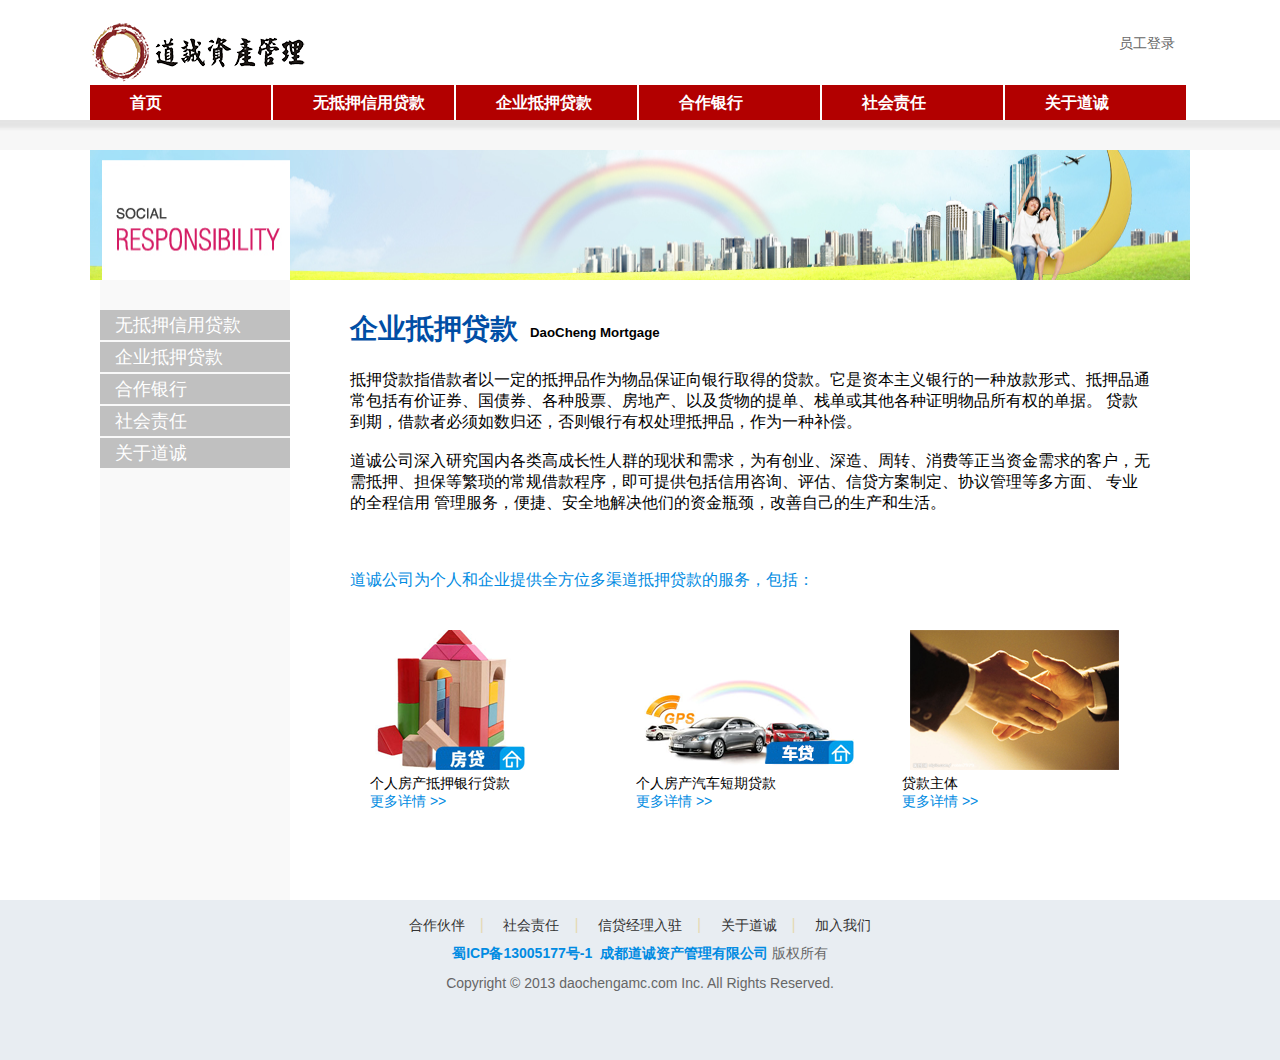
<file: WebContent/mortgage.html>
<!DOCTYPE html PUBLIC "-//W3C//DTD HTML 4.01 Transitional//EN" "http://www.w3.org/TR/html4/loose.dtd">
<html>
<head>
<meta http-equiv="Content-Type" content="text/html; charset=UTF-8">
<link rel="stylesheet" type="text/css" href="css/mortgagestyle.css">
<link rel="shortcut icon" href="images/logo_mini.ico" />
<!--贷款，融资，车贷，房贷  -->
<meta name="keywords" content="贷款，融资，车贷，房贷,">
<meta name="description" content="贷款，融资，车贷，房贷，成都道诚资产管理有限公司！">
<title>道诚资产管理有限公司，贷款，融资，车贷，房贷</title></head>
<body>

	<div id="mortgage_super_div">
<!--head  -->
		<div id="mortgage_top_div">
			<div id="mortgage_top_head">
				<div id="mortgage_top_head_logo">
					<img alt="道诚资产管理有限公司" title="道诚资产管理有限公司，贷款，融资，车贷，房贷" src="images/logo_daocheng.png">
				</div>
				<div id="mortgage_top_head_login">
					<a href="http://exmail.qq.com/login" id="mortgage_top_head_a">员工登录</a>
				</div>
			</div>
			<div id=mortgage_top_div_menu>
				<!-- 菜单选项 -->
				<ul id="mortgage_top_div_menu_ul">
					<li class="mortgage_top_div_menu_li"><a href="/index.html" class="mortgage_top_div_menu_li_a">首页</a></li>
					<li class="mortgage_top_div_menu_li"><a href="/unsecured.html" class="mortgage_top_div_menu_li_a">无抵押信用贷款</a></li>
					<li class="mortgage_top_div_menu_li"><a href="/mortgage.html" class="mortgage_top_div_menu_li_a">企业抵押贷款</a></li>
					<li class="mortgage_top_div_menu_li"><a href="/banks.html" class="mortgage_top_div_menu_li_a">合作银行</a></li>
					<li class="mortgage_top_div_menu_li"><a href="/zheren.html" class="mortgage_top_div_menu_li_a">社会责任</a></li>
					<li class="mortgage_top_div_menu_li"><a href="/about.html" class="mortgage_top_div_menu_li_a">关于道诚</a></li>
				</ul>

			</div>
		</div>
		<!-- 子选项 -->
		<div id="mortgage_top_div_submenu">
				
				<div id="mortgage_top_div_menu_sub">
						<p class="mortgage_top_div_menu_sub_p">
						</p>
						<p class="mortgage_top_div_menu_sub_p">
							<span style="margin-left: 181px"></span>
							<a href="/unsecured_person.html">个人小额便民贷款</a>&nbsp;&nbsp;|&nbsp;&nbsp;
							<a href="/unsecured_cards.html">商汇通卡</a>&nbsp;&nbsp;|&nbsp;&nbsp;
							<a href="/unsecured_businessflow.html">企业流动资金贷款</a>&nbsp;&nbsp;|&nbsp;&nbsp;
							<a href="/unsecured_businessbail.html">企业贷款（联保）</a>&nbsp;&nbsp;
						</p>
						
						<p class="mortgage_top_div_menu_sub_p">
							<span style="margin-left: 364px"></span>
							<a href="/mortgage_house.html">个人房产抵押贷款</a>&nbsp;&nbsp;|&nbsp;&nbsp;
							<a href="/mortgage_car.html">个人房产汽车贷款</a>&nbsp;&nbsp;|&nbsp;&nbsp;
							<a href="/mortgage_object.html">贷款主体</a>&nbsp;&nbsp;
						</p>
						
						<p class="mortgage_top_div_menu_sub_p">
							<span style="margin-left: 546px"></span>
							<a href="/banks.html">银行合作伙伴</a>
						</p>

						<p class="mortgage_top_div_menu_sub_p">
							<span style="margin-left: 727px"></span>
							<a href="/zheren.html">道诚社会责任</a>
						</p>
						
						<p class="mortgage_top_div_menu_sub_p">
							<span style="margin-left: 900px"></span>
							<a href="/about_join.html">加入道诚</a>&nbsp;&nbsp;|&nbsp;&nbsp;
							<a href="/about.html">关于道诚</a>					
						</p>
				</div>
		</div>
<!-- center -->
		<div id="mortgage_center_div">
			<div id="mortgage_center_div_outside">
			<!-- adtitle -->
			<div id="mortgage_center_div_top">
				<img src="images/banner_mortgage.jpg">
			</div>
			<!-- 内容 -->
			<div id="mortgage_center_div_inside">
				<div id="mortgage_center_div_inside_left">
					<div id="mortgage_center_div_inside_left_menu">
						<ul id="mortgage_center_div_inside_left_ul">
							<li class="mortgage_center_div_inside_left_li">
								<div class="mortgage_center_div_inside_left_li_div">
								<a href="#"  class="mortgage_center_div_inside_left_a">无抵押信用贷款</a>
								</div>
								<ul class="mortgage_center_div_inside_left_ul_item">
									<li class="mortgage_center_div_inside_left_li_item"><a href="/unsecured_person.html" class="mortgage_center_div_inside_left_li_item_a">个人小额便民贷款</a>
									</li>
									<li class="mortgage_center_div_inside_left_li_item"><a href="/unsecured_cards.html" class="mortgage_center_div_inside_left_li_item_a">商汇通卡</a>
									</li>
									<li class="mortgage_center_div_inside_left_li_item"><a href="/unsecured_businessflow.html" class="mortgage_center_div_inside_left_li_item_a">企业流动资金贷款</a>
									</li>
									<li class="mortgage_center_div_inside_left_li_item"><a href="/unsecured_businessbail.html" class="mortgage_center_div_inside_left_li_item_a">企业贷款（联保）</a>
									</li>
								</ul>
							</li>
							<li class="mortgage_center_div_inside_left_li">
								<div class="mortgage_center_div_inside_left_li_div">
								<a href="#"  class="mortgage_center_div_inside_left_a">企业抵押贷款</a>
								</div>
								<ul class="mortgage_center_div_inside_left_ul_item">
									<li class="mortgage_center_div_inside_left_li_item"><a href="/mortgage_house.html" class="mortgage_center_div_inside_left_li_item_a">个人房产抵押贷款</a>
									</li>
									<li class="mortgage_center_div_inside_left_li_item"><a href="/mortgage_car.html" class="mortgage_center_div_inside_left_li_item_a">个人房产汽车贷款</a>
									</li>
									<li class="mortgage_center_div_inside_left_li_item"><a href="/mortgage_object.html" class="mortgage_center_div_inside_left_li_item_a">贷款主体</a>
									</li>
								</ul>
							</li>
							<li class="mortgage_center_div_inside_left_li">
								<div class="mortgage_center_div_inside_left_li_div">
								<a href="#"  class="mortgage_center_div_inside_left_a">合作银行</a>
								</div>
								<ul class="mortgage_center_div_inside_left_ul_item">
									<li class="mortgage_center_div_inside_left_li_item"><a href="/banks.html" class="mortgage_center_div_inside_left_li_item_a">银行合作伙伴</a>
									</li>
								</ul>
							</li>
							<li class="mortgage_center_div_inside_left_li">
								<div class="mortgage_center_div_inside_left_li_div">
								<a href="#"  class="mortgage_center_div_inside_left_a">社会责任</a>
								</div>
								<ul class="mortgage_center_div_inside_left_ul_item">
									<li class="mortgage_center_div_inside_left_li_item"><a href="/zheren.html" class="mortgage_center_div_inside_left_li_item_a">道诚社会责任</a>
									</li>
								</ul>
							</li>
							<li class="mortgage_center_div_inside_left_li">
								<div class="mortgage_center_div_inside_left_li_div">
								<a href="#"  class="mortgage_center_div_inside_left_a">关于道诚</a>
								</div>
								<ul class="mortgage_center_div_inside_left_ul_item">
									<li class="mortgage_center_div_inside_left_li_item"><a href="/about_join.html" class="mortgage_center_div_inside_left_li_item_a">加入道诚</a>
									</li>
									<li class="mortgage_center_div_inside_left_li_item"><a href="/about.html" class="mortgage_center_div_inside_left_li_item_a">关于道诚</a>
									</li>
								</ul>
							</li>
						</ul>
					</div>
				</div>
				<div id="mortgage_center_div_inside_right">
					<div id="mortgage_center_div_inside_right_div">
							<div id="mortgage_center_div_inside_right_div_title">
									<div id="mortgage_center_div_inside_right_div_title_h2">
										<h2>企业抵押贷款</h2>
									</div>
									<div id="mortgage_center_div_inside_right_div_title_h5">
										<h5>DaoCheng Mortgage</h5>
									</div>
							</div>
							<div id="mortgage_center_div_inside_right_div_content">
								<p id="mortgage_center_div_inside_right_div_content_p">
										抵押贷款指借款者以一定的抵押品作为物品保证向银行取得的贷款。它是资本主义银行的一种放款形式、抵押品通常包括有价证券、国债券、各种股票、房地产、以及货物的提单、栈单或其他各种证明物品所有权的单据。
										贷款到期，借款者必须如数归还，否则银行有权处理抵押品，作为一种补偿。<br><br>
										道诚公司深入研究国内各类高成长性人群的现状和需求，为有创业、深造、周转、消费等正当资金需求的客户，无需抵押、担保等繁琐的常规借款程序，即可提供包括信用咨询、评估、信贷方案制定、协议管理等多方面、
										专业的全程信用 管理服务，便捷、安全地解决他们的资金瓶颈，改善自己的生产和生活。<br><br>

								</p>
								<div id="mortgage_center_div_inside_right_div_content_div">
									<div id="mortgage_center_div_inside_right_div_content_div_title">
										<p>道诚公司为个人和企业提供全方位多渠道抵押贷款的服务，包括：</p>
									</div>
									<div id="mortgage_center_div_inside_right_div_content_div_content">
										
										<div class="mortgage_center_div_inside_right_div_content_div_content_div">
											<div class="mortgage_center_div_inside_right_div_content_div_content_div_inside">
													<div class="mortgage_center_div_inside_right_div_content_div_content_div_inside_img">
														<img src="images/mortgage_house.png">
													</div>
													<p>个人房产抵押银行贷款</p>
													<a href="/mortgage_house.html">更多详情 >></a>
											</div>
										</div>
										<div class="mortgage_center_div_inside_right_div_content_div_content_div">
											<div class="mortgage_center_div_inside_right_div_content_div_content_div_inside">
													<div class="mortgage_center_div_inside_right_div_content_div_content_div_inside_img">
														<img src="images/mortgage_cars.png">
													</div>
													<p>个人房产汽车短期贷款</p>
													<a href="/mortgage_car.html">更多详情 >></a>
											</div>
										</div>
										<div class="mortgage_center_div_inside_right_div_content_div_content_div">
											<div class="mortgage_center_div_inside_right_div_content_div_content_div_inside">
													<div class="mortgage_center_div_inside_right_div_content_div_content_div_inside_img">
														<img src="images/mortgage_object.png">
													</div>
													<p>贷款主体</p>
													<a href="/mortgage_object.html">更多详情 >></a>
											</div>
										</div>
									</div>
								</div>
							</div>
					</div>
				</div>
			</div>
			</div>
		</div>
<!-- bottom -->

<!-- footer -->
		<div id="mortgage_bottom_div_foot">
			<div id="mortgage_bottom_div_foot_context">
				<div id="mortgage_bottom_div_foot_context_link">
					<div>
					<a href="/banks.html">合作伙伴</a><span>|</span>
					<a href="/zheren.html">社会责任</a><span>|</span>
					<a href="http://exmail.qq.com/login">信贷经理入驻</a><span >|</span>
					<a href="/about.html">关于道诚</a><span>|</span>
					<a href="/about_join.html">加入我们</a>
					</div>
				</div>

				<div id="mortgage_bottom_div_foot_context_platform">
					<span><a>蜀ICP备13005177号-1</a>&nbsp;&nbsp;<a href="#">成都道诚资产管理有限公司</a>&nbsp;版权所有</span>
				</div>
				<div id="mortgage_bottom_div_foot_context_copyright">
					<span>Copyright &copy; 2013 daochengamc.com Inc. All Rights Reserved. </span>
				</div>
			</div>
		</div>
	</div>
<script src="http://ajax.aspnetcdn.com/ajax/jquery/jquery-1.9.0.min.js"></script>
<script type="text/javascript">
	var nowmortgage;
	var submenu;
	var menuitem;
	var leftmenu;
	var leftmenuitem;
	
	$(document).ready(function(){
		//初始化
		init();
		//初始化头部的菜单
		$(".mortgage_top_div_menu_li").mouseover(function(){
				nowmortgage=$(this).index();
				submenu.hide();
				$(submenu[nowmortgage]).show();
			});
		
		//left 菜单的切换
		$(".mortgage_center_div_inside_left_li").click(function(){
			var nowleftmenu=$(this).index();
			var leftul=$(".mortgage_center_div_inside_left_ul_item");
			$(leftul[nowleftmenu]).slideToggle();
		});
		
		function init(){
			submenu=$(".mortgage_top_div_menu_sub_p");
			$(submenu[2]).show();
			
			menuitem=$(".mortgage_top_div_menu_li");
			$(menuitem[2]).css("background-color","gray");
			initLeftMenu();
			
			var leftul=$(".mortgage_center_div_inside_left_ul_item");
			$(leftul[1]).show();
			
		}
		//初始化左菜单
		function initLeftMenu(){
			leftmenu=$(".mortgage_center_div_inside_left_li");
			leftmenuul=$(".mortgage_center_div_inside_left_ul_item");
		}
		
	});
</script>
<!-- Baidu Button BEGIN -->
<script type="text/javascript" id="bdshare_js" data="type=slide&amp;img=0&amp;pos=right&amp;uid=6741054" ></script>
<script type="text/javascript" id="bdshell_js"></script>
<script type="text/javascript">
document.getElementById("bdshell_js").src = "http://bdimg.share.baidu.com/static/js/shell_v2.js?cdnversion=" + Math.ceil(new Date()/3600000);
</script>
<!-- Baidu Button END -->
</body>
</html>
</file>
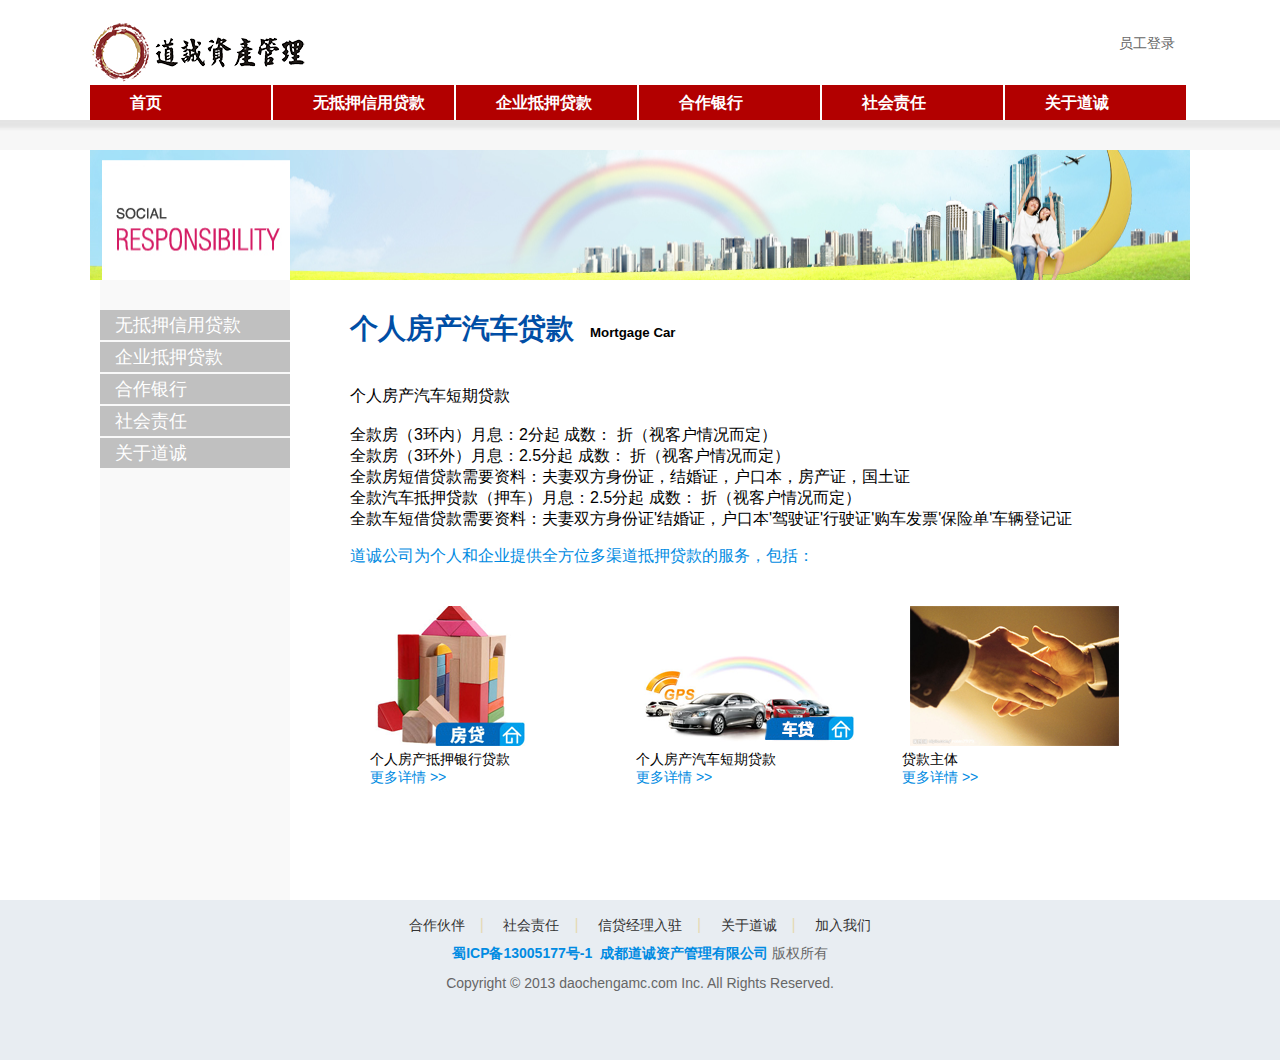
<file: WebContent/mortgage_car.html>
<!DOCTYPE html PUBLIC "-//W3C//DTD HTML 4.01 Transitional//EN" "http://www.w3.org/TR/html4/loose.dtd">
<html>
<head>
<meta http-equiv="Content-Type" content="text/html; charset=UTF-8">
<link rel="stylesheet" type="text/css" href="css/mortgage_carstyle.css">
<link rel="shortcut icon" href="images/logo_mini.ico" />
<!--贷款，融资，车贷，房贷  -->
<meta name="keywords" content="贷款，融资，车贷，房贷,">
<meta name="description" content="贷款，融资，车贷，房贷，成都道诚资产管理有限公司！">
<title>道诚资产管理有限公司，贷款，融资，车贷，房贷</title>
</head>
<body>

	<div id="mortgage_car_super_div">
<!--head  -->
		<div id="mortgage_car_top_div">
			<div id="mortgage_car_top_head">
				<div id="mortgage_car_top_head_logo">
					<img alt="道诚资产管理有限公司" title="道诚资产管理有限公司，贷款，融资，车贷，房贷" src="images/logo_daocheng.png">
				</div>
				<div id="mortgage_car_top_head_login">
					<a href="http://exmail.qq.com/login" id="mortgage_car_top_head_a">员工登录</a>
				</div>
			</div>
			<div id=mortgage_car_top_div_menu>
				<!-- 菜单选项 -->
				<ul id="mortgage_car_top_div_menu_ul">
					<li class="mortgage_car_top_div_menu_li"><a href="/index.html" class="mortgage_car_top_div_menu_li_a">首页</a></li>
					<li class="mortgage_car_top_div_menu_li"><a href="/unsecured.html" class="mortgage_car_top_div_menu_li_a">无抵押信用贷款</a></li>
					<li class="mortgage_car_top_div_menu_li"><a href="/mortgage.html" class="mortgage_car_top_div_menu_li_a">企业抵押贷款</a></li>
					<li class="mortgage_car_top_div_menu_li"><a href="/banks.html" class="mortgage_car_top_div_menu_li_a">合作银行</a></li>
					<li class="mortgage_car_top_div_menu_li"><a href="/zheren.html" class="mortgage_car_top_div_menu_li_a">社会责任</a></li>
					<li class="mortgage_car_top_div_menu_li"><a href="/about.html" class="mortgage_car_top_div_menu_li_a">关于道诚</a></li>
				</ul>

			</div>
		</div>
		<!-- 子选项 -->
		<div id="mortgage_car_top_div_submenu">
				
				<div id="mortgage_car_top_div_menu_sub">
						<p class="mortgage_car_top_div_menu_sub_p">
						</p>
						<p class="mortgage_car_top_div_menu_sub_p">
							<span style="margin-left: 181px"></span>
							<a href="/unsecured_person.html">个人小额便民贷款</a>&nbsp;&nbsp;|&nbsp;&nbsp;
							<a href="/unsecured_cards.html">商汇通卡</a>&nbsp;&nbsp;|&nbsp;&nbsp;
							<a href="/unsecured_businessflow.html">企业流动资金贷款</a>&nbsp;&nbsp;|&nbsp;&nbsp;
							<a href="/unsecured_businessbail.html">企业贷款（联保）</a>&nbsp;&nbsp;
						</p>
						
						<p class="mortgage_car_top_div_menu_sub_p">
							<span style="margin-left: 364px"></span>
							<a href="/mortgage_house.html">个人房产抵押贷款</a>&nbsp;&nbsp;|&nbsp;&nbsp;
							<a href="/mortgage_car.html">个人房产汽车贷款</a>&nbsp;&nbsp;|&nbsp;&nbsp;
							<a href="/mortgage_object.html">贷款主体</a>&nbsp;&nbsp;
						</p>
						
						<p class="mortgage_car_top_div_menu_sub_p">
							<span style="margin-left: 546px"></span>
							<a href="/banks.html">银行合作伙伴</a>
						</p>

						<p class="mortgage_car_top_div_menu_sub_p">
							<span style="margin-left: 727px"></span>
							<a href="/zheren.html">道诚社会责任</a>
						</p>
						
						<p class="mortgage_car_top_div_menu_sub_p">
							<span style="margin-left: 900px"></span>
							<a href="/about_join.html">加入道诚</a>&nbsp;&nbsp;|&nbsp;&nbsp;
							<a href="/about.html">关于道诚</a>					
						</p>
				</div>
		</div>
<!-- center -->
		<div id="mortgage_car_center_div">
			<div id="mortgage_car_center_div_outside">
			<!-- adtitle -->
			<div id="mortgage_car_center_div_top">
				<img src="images/banner_mortgage.jpg">
			</div>
			<!-- 内容 -->
			<div id="mortgage_car_center_div_inside">
				<div id="mortgage_car_center_div_inside_left">
					<div id="mortgage_car_center_div_inside_left_menu">
						<ul id="mortgage_car_center_div_inside_left_ul">
							<li class="mortgage_car_center_div_inside_left_li">
								<div class="mortgage_car_center_div_inside_left_li_div">
								<a href="#"  class="mortgage_car_center_div_inside_left_a">无抵押信用贷款</a>
								</div>
								<ul class="mortgage_car_center_div_inside_left_ul_item">
									<li class="mortgage_car_center_div_inside_left_li_item"><a href="/unsecured_person.html" class="mortgage_car_center_div_inside_left_li_item_a">个人小额便民贷款</a>
									</li>
									<li class="mortgage_car_center_div_inside_left_li_item"><a href="/unsecured_cards.html" class="mortgage_car_center_div_inside_left_li_item_a">商汇通卡</a>
									</li>
									<li class="mortgage_car_center_div_inside_left_li_item"><a href="/unsecured_businessflow.html" class="mortgage_car_center_div_inside_left_li_item_a">企业流动资金贷款</a>
									</li>
									<li class="mortgage_car_center_div_inside_left_li_item"><a href="/unsecured_businessbail.html" class="mortgage_car_center_div_inside_left_li_item_a">企业贷款（联保）</a>
									</li>
								</ul>
							</li>
							<li class="mortgage_car_center_div_inside_left_li">
								<div class="mortgage_car_center_div_inside_left_li_div">
								<a href="#"  class="mortgage_car_center_div_inside_left_a">企业抵押贷款</a>
								</div>
								<ul class="mortgage_car_center_div_inside_left_ul_item">
									<li class="mortgage_car_center_div_inside_left_li_item"><a href="/mortgage_house.html" class="mortgage_car_center_div_inside_left_li_item_a">个人房产抵押贷款</a>
									</li>
									<li class="mortgage_car_center_div_inside_left_li_item"><a href="/mortgage_car.html" class="mortgage_car_center_div_inside_left_li_item_a">个人房产汽车贷款</a>
									</li>
									<li class="mortgage_car_center_div_inside_left_li_item"><a href="/mortgage_object.html" class="mortgage_car_center_div_inside_left_li_item_a">贷款主体</a>
									</li>
								</ul>
							</li>
							<li class="mortgage_car_center_div_inside_left_li">
								<div class="mortgage_car_center_div_inside_left_li_div">
								<a href="#"  class="mortgage_car_center_div_inside_left_a">合作银行</a>
								</div>
								<ul class="mortgage_car_center_div_inside_left_ul_item">
									<li class="mortgage_car_center_div_inside_left_li_item"><a href="/banks.html" class="mortgage_car_center_div_inside_left_li_item_a">银行合作伙伴</a>
									</li>
								</ul>
							</li>
							<li class="mortgage_car_center_div_inside_left_li">
								<div class="mortgage_car_center_div_inside_left_li_div">
								<a href="#"  class="mortgage_car_center_div_inside_left_a">社会责任</a>
								</div>
								<ul class="mortgage_car_center_div_inside_left_ul_item">
									<li class="mortgage_car_center_div_inside_left_li_item"><a href="/zheren.html" class="mortgage_car_center_div_inside_left_li_item_a">道诚社会责任</a>
									</li>
								</ul>
							</li>
							<li class="mortgage_car_center_div_inside_left_li">
								<div class="mortgage_car_center_div_inside_left_li_div">
								<a href="#"  class="mortgage_car_center_div_inside_left_a">关于道诚</a>
								</div>
								<ul class="mortgage_car_center_div_inside_left_ul_item">
									<li class="mortgage_car_center_div_inside_left_li_item"><a href="/about_join.html" class="mortgage_car_center_div_inside_left_li_item_a">加入道诚</a>
									</li>
									<li class="mortgage_car_center_div_inside_left_li_item"><a href="/about.html" class="mortgage_car_center_div_inside_left_li_item_a">关于道诚</a>
									</li>
								</ul>
							</li>
						</ul>
					</div>
				</div>
				<div id="mortgage_car_center_div_inside_right">
					<div id="mortgage_car_center_div_inside_right_div">
							<div id="mortgage_car_center_div_inside_right_div_title">
									<div id="mortgage_car_center_div_inside_right_div_title_h2">
										<h2>个人房产汽车贷款</h2>
									</div>
									<div id="mortgage_car_center_div_inside_right_div_title_h5">
										<h5>Mortgage Car</h5>
									</div>
							</div>
							<div id="mortgage_car_center_div_inside_right_div_content">
								<p id="mortgage_bank_center_div_inside_right_div_content_p">
								
								个人房产汽车短期贷款<br><br>
								全款房（3环内）月息：2分起     成数：  折（视客户情况而定）<br>
								全款房（3环外）月息：2.5分起    成数：   折（视客户情况而定）<br>
								全款房短借贷款需要资料：夫妻双方身份证，结婚证，户口本，房产证，国土证<br>
								全款汽车抵押贷款（押车）月息：2.5分起     成数：   折（视客户情况而定）<br>
								全款车短借贷款需要资料：夫妻双方身份证'结婚证，户口本'驾驶证'行驶证'购车发票'保险单'车辆登记证

								</p>
								<div id="mortgage_car_center_div_inside_right_div_content_div">
									<div id="mortgage_car_center_div_inside_right_div_content_div_title">
										<p>道诚公司为个人和企业提供全方位多渠道抵押贷款的服务，包括：</p>
									</div>
									<div id="mortgage_car_center_div_inside_right_div_content_div_content">
										
										<div class="mortgage_car_center_div_inside_right_div_content_div_content_div">
											<div class="mortgage_car_center_div_inside_right_div_content_div_content_div_inside">
													<div class="mortgage_car_center_div_inside_right_div_content_div_content_div_inside_img">
														<img src="images/mortgage_house.png">
													</div>
													<p>个人房产抵押银行贷款</p>
													<a href="/mortgage_house.html">更多详情 >></a>
											</div>
										</div>
										<div class="mortgage_car_center_div_inside_right_div_content_div_content_div">
											<div class="mortgage_car_center_div_inside_right_div_content_div_content_div_inside">
													<div class="mortgage_car_center_div_inside_right_div_content_div_content_div_inside_img">
														<img src="images/mortgage_cars.png">
													</div>
													<p>个人房产汽车短期贷款</p>
													<a href="/mortgage_car.html">更多详情 >></a>
											</div>
										</div>
										<div class="mortgage_car_center_div_inside_right_div_content_div_content_div">
											<div class="mortgage_car_center_div_inside_right_div_content_div_content_div_inside">
													<div class="mortgage_car_center_div_inside_right_div_content_div_content_div_inside_img">
														<img src="images/mortgage_object.png">
													</div>
													<p>贷款主体</p>
													<a href="/mortgage_object.html">更多详情 >></a>
											</div>
										</div>
									</div>
								</div>
							</div>
					</div>
				</div>
			</div>
			</div>
		</div>
<!-- bottom -->

<!-- footer -->
		<div id="mortgage_car_bottom_div_foot">
			<div id="mortgage_car_bottom_div_foot_context">
				<div id="mortgage_car_bottom_div_foot_context_link">
					<div>
					<a href="/banks.html">合作伙伴</a><span>|</span>
					<a href="/zheren.html">社会责任</a><span>|</span>
					<a href="http://exmail.qq.com/login">信贷经理入驻</a><span >|</span>
					<a href="/about.html">关于道诚</a><span>|</span>
					<a href="/about_join.html">加入我们</a>
					</div>
				</div>

				<div id="mortgage_car_bottom_div_foot_context_platform">
					<span><a>蜀ICP备13005177号-1</a>&nbsp;&nbsp;<a href="#">成都道诚资产管理有限公司</a>&nbsp;版权所有</span>
				</div>
				<div id="mortgage_car_bottom_div_foot_context_copyright">
					<span>Copyright &copy; 2013 daochengamc.com Inc. All Rights Reserved. </span>
				</div>
			</div>
		</div>
	</div>
<script src="http://ajax.aspnetcdn.com/ajax/jquery/jquery-1.9.0.min.js"></script>
<script type="text/javascript">
	var nowmortgage_car;
	var submenu;
	var menuitem;
	var leftmenu;
	var leftmenuitem;
	
	$(document).ready(function(){
		//初始化
		init();
		//初始化头部的菜单
		$(".mortgage_car_top_div_menu_li").mouseover(function(){
				nowmortgage_car=$(this).index();
				submenu.hide();
				$(submenu[nowmortgage_car]).show();
			});
		
		//left 菜单的切换
		$(".mortgage_car_center_div_inside_left_li").click(function(){
			var nowleftmenu=$(this).index();
			var leftul=$(".mortgage_car_center_div_inside_left_ul_item");
			$(leftul[nowleftmenu]).slideToggle();
		});
		
		function init(){
			submenu=$(".mortgage_car_top_div_menu_sub_p");
			$(submenu[2]).show();
			
			menuitem=$(".mortgage_car_top_div_menu_li");
			$(menuitem[2]).css("background-color","gray");
			initLeftMenu();
			
			var leftul=$(".mortgage_car_center_div_inside_left_ul_item");
			$(leftul[1]).show();
			
		}
		//初始化左菜单
		function initLeftMenu(){
			leftmenu=$(".mortgage_car_center_div_inside_left_li");
			leftmenuul=$(".mortgage_car_center_div_inside_left_ul_item");
		}
		
	});
</script>
<!-- Baidu Button BEGIN -->
<script type="text/javascript" id="bdshare_js" data="type=slide&amp;img=0&amp;pos=right&amp;uid=6741054" ></script>
<script type="text/javascript" id="bdshell_js"></script>
<script type="text/javascript">
document.getElementById("bdshell_js").src = "http://bdimg.share.baidu.com/static/js/shell_v2.js?cdnversion=" + Math.ceil(new Date()/3600000);
</script>
<!-- Baidu Button END -->
</body>
</html>
</file>
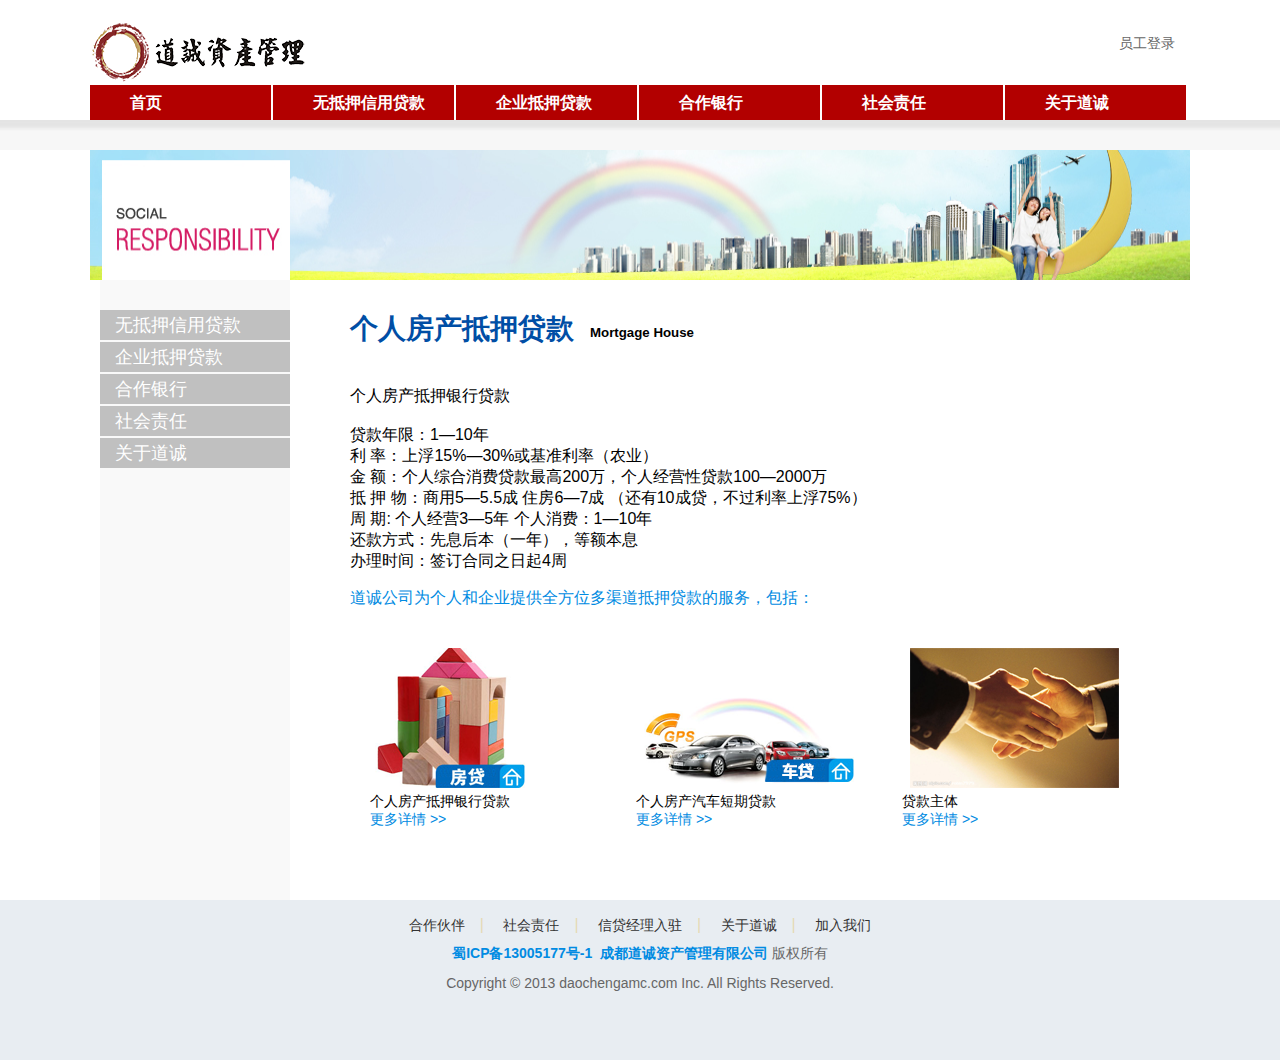
<file: WebContent/mortgage_house.html>
<!DOCTYPE html PUBLIC "-//W3C//DTD HTML 4.01 Transitional//EN" "http://www.w3.org/TR/html4/loose.dtd">
<html>
<head>
<meta http-equiv="Content-Type" content="text/html; charset=UTF-8">
<link rel="stylesheet" type="text/css" href="css/mortgage_housestyle.css">
<link rel="shortcut icon" href="images/logo_mini.ico" />
<!--贷款，融资，车贷，房贷  -->
<meta name="keywords" content="贷款，融资，车贷，房贷,">
<meta name="description" content="贷款，融资，车贷，房贷，成都道诚资产管理有限公司！">
<title>道诚资产管理有限公司，贷款，融资，车贷，房贷</title>
</head>
<body>

	<div id="mortgage_house_super_div">
<!--head  -->
		<div id="mortgage_house_top_div">
			<div id="mortgage_house_top_head">
				<div id="mortgage_house_top_head_logo">
					<img alt="道诚资产管理有限公司" title="道诚资产管理有限公司，贷款，融资，车贷，房贷" src="images/logo_daocheng.png">
				</div>
				<div id="mortgage_house_top_head_login">
					<a href="http://exmail.qq.com/login" id="mortgage_house_top_head_a">员工登录</a>
				</div>
			</div>
			<div id=mortgage_house_top_div_menu>
				<!-- 菜单选项 -->
				<ul id="mortgage_house_top_div_menu_ul">
					<li class="mortgage_house_top_div_menu_li"><a href="/index.html" class="mortgage_house_top_div_menu_li_a">首页</a></li>
					<li class="mortgage_house_top_div_menu_li"><a href="/unsecured.html" class="mortgage_house_top_div_menu_li_a">无抵押信用贷款</a></li>
					<li class="mortgage_house_top_div_menu_li"><a href="/mortgage.html" class="mortgage_house_top_div_menu_li_a">企业抵押贷款</a></li>
					<li class="mortgage_house_top_div_menu_li"><a href="/banks.html" class="mortgage_house_top_div_menu_li_a">合作银行</a></li>
					<li class="mortgage_house_top_div_menu_li"><a href="/zheren.html" class="mortgage_house_top_div_menu_li_a">社会责任</a></li>
					<li class="mortgage_house_top_div_menu_li"><a href="/about.html" class="mortgage_house_top_div_menu_li_a">关于道诚</a></li>
				</ul>

			</div>
		</div>
		<!-- 子选项 -->
		<div id="mortgage_house_top_div_submenu">
				
				<div id="mortgage_house_top_div_menu_sub">
						<p class="mortgage_house_top_div_menu_sub_p">
						</p>
						<p class="mortgage_house_top_div_menu_sub_p">
							<span style="margin-left: 181px"></span>
							<a href="/unsecured_person.html">个人小额便民贷款</a>&nbsp;&nbsp;|&nbsp;&nbsp;
							<a href="/unsecured_cards.html">商汇通卡</a>&nbsp;&nbsp;|&nbsp;&nbsp;
							<a href="/unsecured_businessflow.html">企业流动资金贷款</a>&nbsp;&nbsp;|&nbsp;&nbsp;
							<a href="/unsecured_businessbail.html">企业贷款（联保）</a>&nbsp;&nbsp;
						</p>
						
						<p class="mortgage_house_top_div_menu_sub_p">
							<span style="margin-left: 364px"></span>
							<a href="/mortgage_house.html">个人房产抵押贷款</a>&nbsp;&nbsp;|&nbsp;&nbsp;
							<a href="/mortgage_car.html">个人房产汽车贷款</a>&nbsp;&nbsp;|&nbsp;&nbsp;
							<a href="/mortgage_object.html">贷款主体</a>&nbsp;&nbsp;
						</p>
						
						<p class="mortgage_house_top_div_menu_sub_p">
							<span style="margin-left: 546px"></span>
							<a href="/banks.html">银行合作伙伴</a>
						</p>

						<p class="mortgage_house_top_div_menu_sub_p">
							<span style="margin-left: 727px"></span>
							<a href="/zheren.html">道诚社会责任</a>
						</p>
						
						<p class="mortgage_house_top_div_menu_sub_p">
							<span style="margin-left: 900px"></span>
							<a href="/about_join.html">加入道诚</a>&nbsp;&nbsp;|&nbsp;&nbsp;
							<a href="/about.html">关于道诚</a>					
						</p>
				</div>
		</div>
<!-- center -->
		<div id="mortgage_house_center_div">
			<div id="mortgage_house_center_div_outside">
			<!-- adtitle -->
			<div id="mortgage_house_center_div_top">
				<img src="images/banner_mortgage.jpg">
			</div>
			<!-- 内容 -->
			<div id="mortgage_house_center_div_inside">
				<div id="mortgage_house_center_div_inside_left">
					<div id="mortgage_house_center_div_inside_left_menu">
						<ul id="mortgage_house_center_div_inside_left_ul">
							<li class="mortgage_house_center_div_inside_left_li">
								<div class="mortgage_house_center_div_inside_left_li_div">
								<a href="#"  class="mortgage_house_center_div_inside_left_a">无抵押信用贷款</a>
								</div>
								<ul class="mortgage_house_center_div_inside_left_ul_item">
									<li class="mortgage_house_center_div_inside_left_li_item"><a href="/unsecured_person.html" class="mortgage_house_center_div_inside_left_li_item_a">个人小额便民贷款</a>
									</li>
									<li class="mortgage_house_center_div_inside_left_li_item"><a href="/unsecured_cards.html" class="mortgage_house_center_div_inside_left_li_item_a">商汇通卡</a>
									</li>
									<li class="mortgage_house_center_div_inside_left_li_item"><a href="/unsecured_businessflow.html" class="mortgage_house_center_div_inside_left_li_item_a">企业流动资金贷款</a>
									</li>
									<li class="mortgage_house_center_div_inside_left_li_item"><a href="/unsecured_businessbail.html" class="mortgage_house_center_div_inside_left_li_item_a">企业贷款（联保）</a>
									</li>
								</ul>
							</li>
							<li class="mortgage_house_center_div_inside_left_li">
								<div class="mortgage_house_center_div_inside_left_li_div">
								<a href="#"  class="mortgage_house_center_div_inside_left_a">企业抵押贷款</a>
								</div>
								<ul class="mortgage_house_center_div_inside_left_ul_item">
									<li class="mortgage_house_center_div_inside_left_li_item"><a href="/mortgage_house.html" class="mortgage_house_center_div_inside_left_li_item_a">个人房产抵押贷款</a>
									</li>
									<li class="mortgage_house_center_div_inside_left_li_item"><a href="/mortgage_car.html" class="mortgage_house_center_div_inside_left_li_item_a">个人房产汽车贷款</a>
									</li>
									<li class="mortgage_house_center_div_inside_left_li_item"><a href="/mortgage_object.html" class="mortgage_house_center_div_inside_left_li_item_a">贷款主体</a>
									</li>
								</ul>
							</li>
							<li class="mortgage_house_center_div_inside_left_li">
								<div class="mortgage_house_center_div_inside_left_li_div">
								<a href="#"  class="mortgage_house_center_div_inside_left_a">合作银行</a>
								</div>
								<ul class="mortgage_house_center_div_inside_left_ul_item">
									<li class="mortgage_house_center_div_inside_left_li_item"><a href="/banks.html" class="mortgage_house_center_div_inside_left_li_item_a">银行合作伙伴</a>
									</li>
								</ul>
							</li>
							<li class="mortgage_house_center_div_inside_left_li">
								<div class="mortgage_house_center_div_inside_left_li_div">
								<a href="#"  class="mortgage_house_center_div_inside_left_a">社会责任</a>
								</div>
								<ul class="mortgage_house_center_div_inside_left_ul_item">
									<li class="mortgage_house_center_div_inside_left_li_item"><a href="/zheren.html" class="mortgage_house_center_div_inside_left_li_item_a">道诚社会责任</a>
									</li>
								</ul>
							</li>
							<li class="mortgage_house_center_div_inside_left_li">
								<div class="mortgage_house_center_div_inside_left_li_div">
								<a href="#"  class="mortgage_house_center_div_inside_left_a">关于道诚</a>
								</div>
								<ul class="mortgage_house_center_div_inside_left_ul_item">
									<li class="mortgage_house_center_div_inside_left_li_item"><a href="/about_join.html" class="mortgage_house_center_div_inside_left_li_item_a">加入道诚</a>
									</li>
									<li class="mortgage_house_center_div_inside_left_li_item"><a href="/about.html" class="mortgage_house_center_div_inside_left_li_item_a">关于道诚</a>
									</li>
								</ul>
							</li>
						</ul>
					</div>
				</div>
				<div id="mortgage_house_center_div_inside_right">
					<div id="mortgage_house_center_div_inside_right_div">
							<div id="mortgage_house_center_div_inside_right_div_title">
									<div id="mortgage_house_center_div_inside_right_div_title_h2">
										<h2>个人房产抵押贷款</h2>
									</div>
									<div id="mortgage_house_center_div_inside_right_div_title_h5">
										<h5>Mortgage House</h5>
									</div>
							</div>
							<div id="mortgage_house_center_div_inside_right_div_content">
								<p id="mortgage_bank_center_div_inside_right_div_content_p">
								
										个人房产抵押银行贷款<br><br>
										贷款年限：1—10年<br>
										利    率：上浮15%—30%或基准利率（农业）<br>
										金    额：个人综合消费贷款最高200万，个人经营性贷款100—2000万<br>
										抵 押 物：商用5—5.5成  住房6—7成 （还有10成贷，不过利率上浮75%）<br>
										周    期: 个人经营3—5年   个人消费：1—10年<br>
										还款方式：先息后本（一年），等额本息<br>
										办理时间：签订合同之日起4周<br>
								</p>
								<div id="mortgage_house_center_div_inside_right_div_content_div">
									<div id="mortgage_house_center_div_inside_right_div_content_div_title">
										<p>道诚公司为个人和企业提供全方位多渠道抵押贷款的服务，包括：</p>
									</div>
									<div id="mortgage_house_center_div_inside_right_div_content_div_content">
										
										<div class="mortgage_house_center_div_inside_right_div_content_div_content_div">
											<div class="mortgage_house_center_div_inside_right_div_content_div_content_div_inside">
													<div class="mortgage_house_center_div_inside_right_div_content_div_content_div_inside_img">
														<img src="images/mortgage_house.png">
													</div>
													<p>个人房产抵押银行贷款</p>
													<a href="/mortgage_house.html">更多详情 >></a>
											</div>
										</div>
										<div class="mortgage_house_center_div_inside_right_div_content_div_content_div">
											<div class="mortgage_house_center_div_inside_right_div_content_div_content_div_inside">
													<div class="mortgage_house_center_div_inside_right_div_content_div_content_div_inside_img">
														<img src="images/mortgage_cars.png">
													</div>
													<p>个人房产汽车短期贷款</p>
													<a href="/mortgage_car.html">更多详情 >></a>
											</div>
										</div>
										<div class="mortgage_house_center_div_inside_right_div_content_div_content_div">
											<div class="mortgage_house_center_div_inside_right_div_content_div_content_div_inside">
													<div class="mortgage_house_center_div_inside_right_div_content_div_content_div_inside_img">
														<img src="images/mortgage_object.png">
													</div>
													<p>贷款主体</p>
													<a href="/mortgage_object.html">更多详情 >></a>
											</div>
										</div>
									</div>
								</div>
							</div>
					</div>
				</div>
			</div>
			</div>
		</div>
<!-- bottom -->

<!-- footer -->
		<div id="mortgage_house_bottom_div_foot">
			<div id="mortgage_house_bottom_div_foot_context">
				<div id="mortgage_house_bottom_div_foot_context_link">
					<div>
					<a href="/banks.html">合作伙伴</a><span>|</span>
					<a href="/zheren.html">社会责任</a><span>|</span>
					<a href="http://exmail.qq.com/login">信贷经理入驻</a><span >|</span>
					<a href="/about.html">关于道诚</a><span>|</span>
					<a href="/about_join.html">加入我们</a>
					</div>
				</div>

				<div id="mortgage_house_bottom_div_foot_context_platform">
					<span><a>蜀ICP备13005177号-1</a>&nbsp;&nbsp;<a href="#">成都道诚资产管理有限公司</a>&nbsp;版权所有</span>
				</div>
				<div id="mortgage_house_bottom_div_foot_context_copyright">
					<span>Copyright &copy; 2013 daochengamc.com Inc. All Rights Reserved. </span>
				</div>
			</div>
		</div>
	</div>
<script src="http://ajax.aspnetcdn.com/ajax/jquery/jquery-1.9.0.min.js"></script>
<script type="text/javascript">
	var nowmortgage_house;
	var submenu;
	var menuitem;
	var leftmenu;
	var leftmenuitem;
	
	$(document).ready(function(){
		//初始化
		init();
		//初始化头部的菜单
		$(".mortgage_house_top_div_menu_li").mouseover(function(){
				nowmortgage_house=$(this).index();
				submenu.hide();
				$(submenu[nowmortgage_house]).show();
			});
		
		//left 菜单的切换
		$(".mortgage_house_center_div_inside_left_li").click(function(){
			var nowleftmenu=$(this).index();
			var leftul=$(".mortgage_house_center_div_inside_left_ul_item");
			$(leftul[nowleftmenu]).slideToggle();
		});
		
		function init(){
			submenu=$(".mortgage_house_top_div_menu_sub_p");
			$(submenu[2]).show();
			
			menuitem=$(".mortgage_house_top_div_menu_li");
			$(menuitem[2]).css("background-color","gray");
			initLeftMenu();
			
			var leftul=$(".mortgage_house_center_div_inside_left_ul_item");
			$(leftul[1]).show();
			
		}
		//初始化左菜单
		function initLeftMenu(){
			leftmenu=$(".mortgage_house_center_div_inside_left_li");
			leftmenuul=$(".mortgage_house_center_div_inside_left_ul_item");
		}
		
	});
</script>
<!-- Baidu Button BEGIN -->
<script type="text/javascript" id="bdshare_js" data="type=slide&amp;img=0&amp;pos=right&amp;uid=6741054" ></script>
<script type="text/javascript" id="bdshell_js"></script>
<script type="text/javascript">
document.getElementById("bdshell_js").src = "http://bdimg.share.baidu.com/static/js/shell_v2.js?cdnversion=" + Math.ceil(new Date()/3600000);
</script>
<!-- Baidu Button END -->
</body>
</html>
</file>
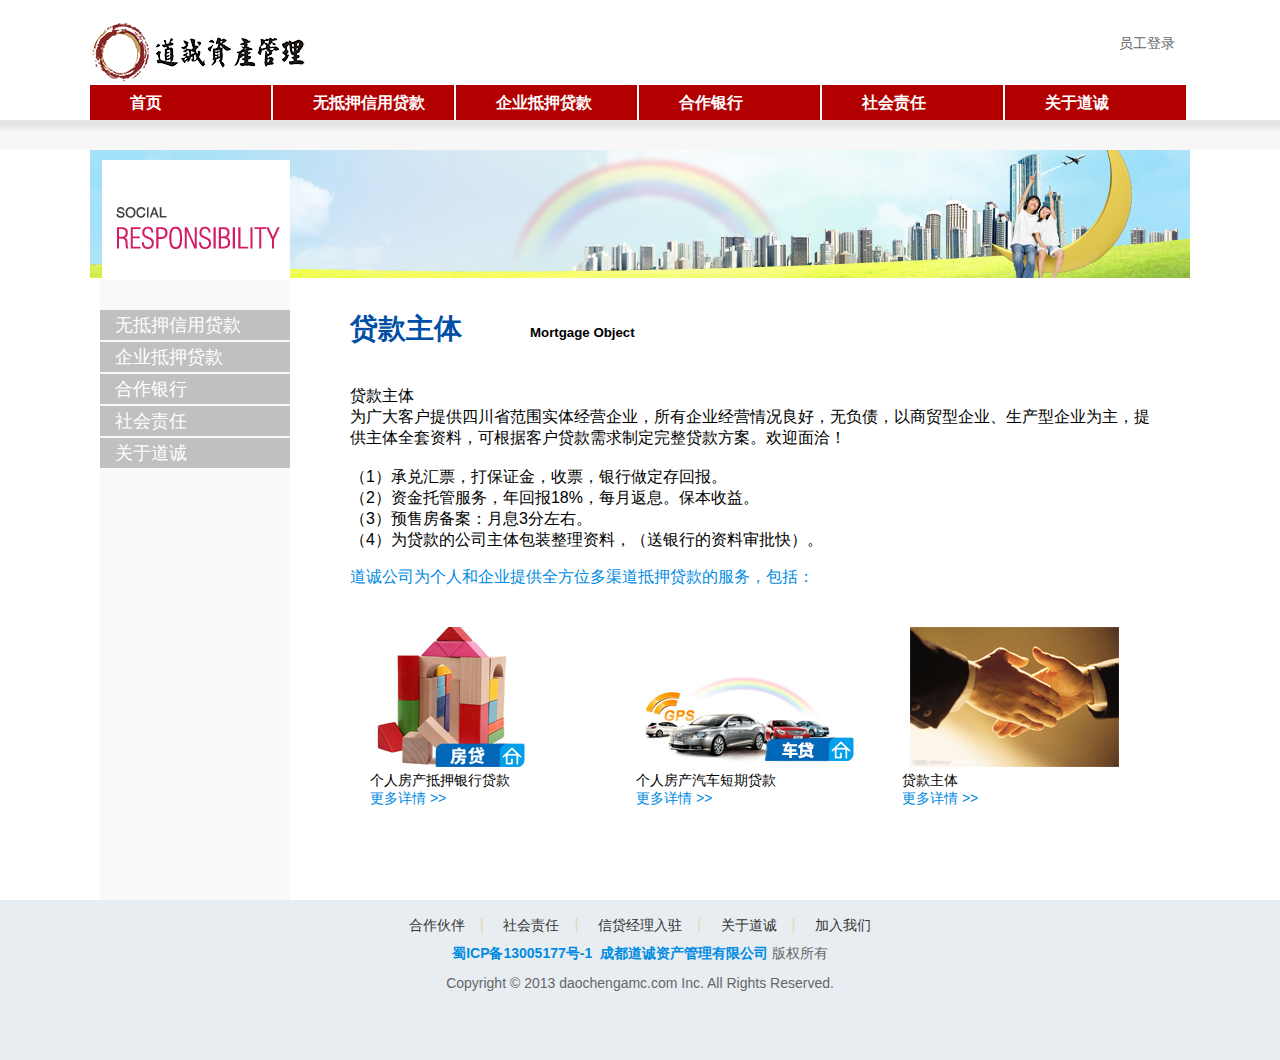
<file: WebContent/mortgage_object.html>
<!DOCTYPE html PUBLIC "-//W3C//DTD HTML 4.01 Transitional//EN" "http://www.w3.org/TR/html4/loose.dtd">
<html>
<head>
<meta http-equiv="Content-Type" content="text/html; charset=UTF-8">
<link rel="stylesheet" type="text/css" href="css/mortgage_objectstyle.css">
<link rel="shortcut icon" href="images/logo_mini.ico" />
<!--贷款，融资，车贷，房贷  -->
<meta name="keywords" content="贷款，融资，车贷，房贷,">
<meta name="description" content="贷款，融资，车贷，房贷，成都道诚资产管理有限公司！">
<title>道诚资产管理有限公司，贷款，融资，车贷，房贷</title>
</head>
<body>

	<div id="mortgage_object_super_div">
<!--head  -->
		<div id="mortgage_object_top_div">
			<div id="mortgage_object_top_head">
				<div id="mortgage_object_top_head_logo">
					<img alt="道诚资产管理有限公司" title="道诚资产管理有限公司，贷款，融资，车贷，房贷" src="images/logo_daocheng.png">
				</div>
				<div id="mortgage_object_top_head_login">
					<a href="http://exmail.qq.com/login"  id="mortgage_object_top_head_a">员工登录</a>
				</div>
			</div>
			<div id=mortgage_object_top_div_menu>
				<!-- 菜单选项 -->
				<ul id="mortgage_object_top_div_menu_ul">
					<li class="mortgage_object_top_div_menu_li"><a href="/index.html" class="mortgage_object_top_div_menu_li_a">首页</a></li>
					<li class="mortgage_object_top_div_menu_li"><a href="/unsecured.html" class="mortgage_object_top_div_menu_li_a">无抵押信用贷款</a></li>
					<li class="mortgage_object_top_div_menu_li"><a href="/mortgage.html" class="mortgage_object_top_div_menu_li_a">企业抵押贷款</a></li>
					<li class="mortgage_object_top_div_menu_li"><a href="/banks.html" class="mortgage_object_top_div_menu_li_a">合作银行</a></li>
					<li class="mortgage_object_top_div_menu_li"><a href="/zheren.html" class="mortgage_object_top_div_menu_li_a">社会责任</a></li>
					<li class="mortgage_object_top_div_menu_li"><a href="/about.html" class="mortgage_object_top_div_menu_li_a">关于道诚</a></li>
				</ul>

			</div>
		</div>
		<!-- 子选项 -->
		<div id="mortgage_object_top_div_submenu">
				
				<div id="mortgage_object_top_div_menu_sub">
						<p class="mortgage_object_top_div_menu_sub_p">
						</p>
						<p class="mortgage_object_top_div_menu_sub_p">
							<span style="margin-left: 181px"></span>
							<a href="/unsecured_person.html">个人小额便民贷款</a>&nbsp;&nbsp;|&nbsp;&nbsp;
							<a href="/unsecured_cards.html">商汇通卡</a>&nbsp;&nbsp;|&nbsp;&nbsp;
							<a href="/unsecured_businessflow.html">企业流动资金贷款</a>&nbsp;&nbsp;|&nbsp;&nbsp;
							<a href="/unsecured_businessbail.html">企业贷款（联保）</a>&nbsp;&nbsp;
						</p>
						
						<p class="mortgage_object_top_div_menu_sub_p">
							<span style="margin-left: 364px"></span>
							<a href="/mortgage_house.html">个人房产抵押贷款</a>&nbsp;&nbsp;|&nbsp;&nbsp;
							<a href="/mortgage_car.html">个人房产汽车贷款</a>&nbsp;&nbsp;|&nbsp;&nbsp;
							<a href="/mortgage_object.html">贷款主体</a>&nbsp;&nbsp;
						</p>
						
						<p class="mortgage_object_top_div_menu_sub_p">
							<span style="margin-left: 546px"></span>
							<a href="/banks.html">银行合作伙伴</a>
						</p>

						<p class="mortgage_object_top_div_menu_sub_p">
							<span style="margin-left: 727px"></span>
							<a href="/zheren.html">道诚社会责任</a>
						</p>
						
						<p class="mortgage_object_top_div_menu_sub_p">
							<span style="margin-left: 900px"></span>
							<a href="/about_join.html">加入道诚</a>&nbsp;&nbsp;|&nbsp;&nbsp;
							<a href="/about.html">关于道诚</a>					
						</p>
				</div>
		</div>
<!-- center -->
		<div id="mortgage_object_center_div">
			<div id="mortgage_object_center_div_outside">
			<!-- adtitle -->
			<div id="mortgage_object_center_div_top">
				<img src="images/banner_mortgage.jpg">
			</div>
			<!-- 内容 -->
			<div id="mortgage_object_center_div_inside">
				<div id="mortgage_object_center_div_inside_left">
					<div id="mortgage_object_center_div_inside_left_menu">
						<ul id="mortgage_object_center_div_inside_left_ul">
							<li class="mortgage_object_center_div_inside_left_li">
								<div class="mortgage_object_center_div_inside_left_li_div">
								<a href="#"  class="mortgage_object_center_div_inside_left_a">无抵押信用贷款</a>
								</div>
								<ul class="mortgage_object_center_div_inside_left_ul_item">
									<li class="mortgage_object_center_div_inside_left_li_item"><a href="/unsecured_person.html" class="mortgage_object_center_div_inside_left_li_item_a">个人小额便民贷款</a>
									</li>
									<li class="mortgage_object_center_div_inside_left_li_item"><a href="/unsecured_cards.html" class="mortgage_object_center_div_inside_left_li_item_a">商汇通卡</a>
									</li>
									<li class="mortgage_object_center_div_inside_left_li_item"><a href="/unsecured_businessflow.html" class="mortgage_object_center_div_inside_left_li_item_a">企业流动资金贷款</a>
									</li>
									<li class="mortgage_object_center_div_inside_left_li_item"><a href="/unsecured_businessbail.html" class="mortgage_object_center_div_inside_left_li_item_a">企业贷款（联保）</a>
									</li>
								</ul>
							</li>
							<li class="mortgage_object_center_div_inside_left_li">
								<div class="mortgage_object_center_div_inside_left_li_div">
								<a href="#"  class="mortgage_object_center_div_inside_left_a">企业抵押贷款</a>
								</div>
								<ul class="mortgage_object_center_div_inside_left_ul_item">
									<li class="mortgage_object_center_div_inside_left_li_item"><a href="/mortgage_house.html" class="mortgage_object_center_div_inside_left_li_item_a">个人房产抵押贷款</a>
									</li>
									<li class="mortgage_object_center_div_inside_left_li_item"><a href="/mortgage_car.html" class="mortgage_object_center_div_inside_left_li_item_a">个人房产汽车贷款</a>
									</li>
									<li class="mortgage_object_center_div_inside_left_li_item"><a href="/mortgage_object.html" class="mortgage_object_center_div_inside_left_li_item_a">贷款主体</a>
									</li>
								</ul>
							</li>
							<li class="mortgage_object_center_div_inside_left_li">
								<div class="mortgage_object_center_div_inside_left_li_div">
								<a href="#"  class="mortgage_object_center_div_inside_left_a">合作银行</a>
								</div>
								<ul class="mortgage_object_center_div_inside_left_ul_item">
									<li class="mortgage_object_center_div_inside_left_li_item"><a href="/banks.html" class="mortgage_object_center_div_inside_left_li_item_a">银行合作伙伴</a>
									</li>
								</ul>
							</li>
							<li class="mortgage_object_center_div_inside_left_li">
								<div class="mortgage_object_center_div_inside_left_li_div">
								<a href="#"  class="mortgage_object_center_div_inside_left_a">社会责任</a>
								</div>
								<ul class="mortgage_object_center_div_inside_left_ul_item">
									<li class="mortgage_object_center_div_inside_left_li_item"><a href="/zheren.html" class="mortgage_object_center_div_inside_left_li_item_a">道诚社会责任</a>
									</li>
								</ul>
							</li>
							<li class="mortgage_object_center_div_inside_left_li">
								<div class="mortgage_object_center_div_inside_left_li_div">
								<a href="#"  class="mortgage_object_center_div_inside_left_a">关于道诚</a>
								</div>
								<ul class="mortgage_object_center_div_inside_left_ul_item">
									<li class="mortgage_object_center_div_inside_left_li_item"><a href="/about_join.html" class="mortgage_object_center_div_inside_left_li_item_a">加入道诚</a>
									</li>
									<li class="mortgage_object_center_div_inside_left_li_item"><a href="/about.html" class="mortgage_object_center_div_inside_left_li_item_a">关于道诚</a>
									</li>
								</ul>
							</li>
						</ul>
					</div>
				</div>
				<div id="mortgage_object_center_div_inside_right">
					<div id="mortgage_object_center_div_inside_right_div">
							<div id="mortgage_object_center_div_inside_right_div_title">
									<div id="mortgage_object_center_div_inside_right_div_title_h2">
										<h2>贷款主体</h2>
									</div>
									<div id="mortgage_object_center_div_inside_right_div_title_h5">
										<h5>Mortgage Object</h5>
									</div>
							</div>
							<div id="mortgage_object_center_div_inside_right_div_content">
								<p id="mortgage_bank_center_div_inside_right_div_content_p">
								贷款主体<br>
								为广大客户提供四川省范围实体经营企业，所有企业经营情况良好，无负债，以商贸型企业、生产型企业为主，提供主体全套资料，可根据客户贷款需求制定完整贷款方案。欢迎面洽！<br><br>
								（1）承兑汇票，打保证金，收票，银行做定存回报。<br>
								（2）资金托管服务，年回报18%，每月返息。保本收益。<br>
								（3）预售房备案：月息3分左右。<br>
								（4）为贷款的公司主体包装整理资料，（送银行的资料审批快）。<br>
										
								</p>
								<div id="mortgage_object_center_div_inside_right_div_content_div">
									<div id="mortgage_object_center_div_inside_right_div_content_div_title">
										<p>道诚公司为个人和企业提供全方位多渠道抵押贷款的服务，包括：</p>
									</div>
									<div id="mortgage_object_center_div_inside_right_div_content_div_content">
										
										<div class="mortgage_object_center_div_inside_right_div_content_div_content_div">
											<div class="mortgage_object_center_div_inside_right_div_content_div_content_div_inside">
													<div class="mortgage_object_center_div_inside_right_div_content_div_content_div_inside_img">
														<img src="images/mortgage_house.png">
													</div>
													<p>个人房产抵押银行贷款</p>
													<a href="/mortgage_house.html">更多详情 >></a>
											</div>
										</div>
										<div class="mortgage_object_center_div_inside_right_div_content_div_content_div">
											<div class="mortgage_object_center_div_inside_right_div_content_div_content_div_inside">
													<div class="mortgage_object_center_div_inside_right_div_content_div_content_div_inside_img">
														<img src="images/mortgage_cars.png">
													</div>
													<p>个人房产汽车短期贷款</p>
													<a href="/mortgage_car.html">更多详情 >></a>
											</div>
										</div>
										<div class="mortgage_object_center_div_inside_right_div_content_div_content_div">
											<div class="mortgage_object_center_div_inside_right_div_content_div_content_div_inside">
													<div class="mortgage_object_center_div_inside_right_div_content_div_content_div_inside_img">
														<img src="images/mortgage_object.png">
													</div>
													<p>贷款主体</p>
													<a href="/mortgage_object.html">更多详情 >></a>
											</div>
										</div>
									</div>
								</div>
							</div>
					</div>
				</div>
			</div>
			</div>
		</div>
<!-- bottom -->

<!-- footer -->
		<div id="mortgage_object_bottom_div_foot">
			<div id="mortgage_object_bottom_div_foot_context">
				<div id="mortgage_object_bottom_div_foot_context_link">
					<div>
					<a href="/banks.html">合作伙伴</a><span>|</span>
					<a href="/zheren.html">社会责任</a><span>|</span>
					<a href="http://exmail.qq.com/login">信贷经理入驻</a><span >|</span>
					<a href="/about.html">关于道诚</a><span>|</span>
					<a href="/about_join.html">加入我们</a>
					</div>
				</div>

				<div id="mortgage_object_bottom_div_foot_context_platform">
					<span><a>蜀ICP备13005177号-1</a>&nbsp;&nbsp;<a href="#">成都道诚资产管理有限公司</a>&nbsp;版权所有</span>
				</div>
				<div id="mortgage_object_bottom_div_foot_context_copyright">
					<span>Copyright &copy; 2013 daochengamc.com Inc. All Rights Reserved. </span>
				</div>
			</div>
		</div>
	</div>
<script src="http://ajax.aspnetcdn.com/ajax/jquery/jquery-1.9.0.min.js"></script>
<script type="text/javascript">
	var nowmortgage_object;
	var submenu;
	var menuitem;
	var leftmenu;
	var leftmenuitem;
	
	$(document).ready(function(){
		//初始化
		init();
		//初始化头部的菜单
		$(".mortgage_object_top_div_menu_li").mouseover(function(){
				nowmortgage_object=$(this).index();
				submenu.hide();
				$(submenu[nowmortgage_object]).show();
			});
		
		//left 菜单的切换
		$(".mortgage_object_center_div_inside_left_li").click(function(){
			var nowleftmenu=$(this).index();
			var leftul=$(".mortgage_object_center_div_inside_left_ul_item");
			$(leftul[nowleftmenu]).slideToggle();
		});
		
		function init(){
			submenu=$(".mortgage_object_top_div_menu_sub_p");
			$(submenu[2]).show();
			
			menuitem=$(".mortgage_object_top_div_menu_li");
			$(menuitem[2]).css("background-color","gray");
			initLeftMenu();
			
			var leftul=$(".mortgage_object_center_div_inside_left_ul_item");
			$(leftul[1]).show();
			
		}
		//初始化左菜单
		function initLeftMenu(){
			leftmenu=$(".mortgage_object_center_div_inside_left_li");
			leftmenuul=$(".mortgage_object_center_div_inside_left_ul_item");
		}
		
	});
</script>
<!-- Baidu Button BEGIN -->
<script type="text/javascript" id="bdshare_js" data="type=slide&amp;img=0&amp;pos=right&amp;uid=6741054" ></script>
<script type="text/javascript" id="bdshell_js"></script>
<script type="text/javascript">
document.getElementById("bdshell_js").src = "http://bdimg.share.baidu.com/static/js/shell_v2.js?cdnversion=" + Math.ceil(new Date()/3600000);
</script>
<!-- Baidu Button END -->
</body>
</html>
</file>
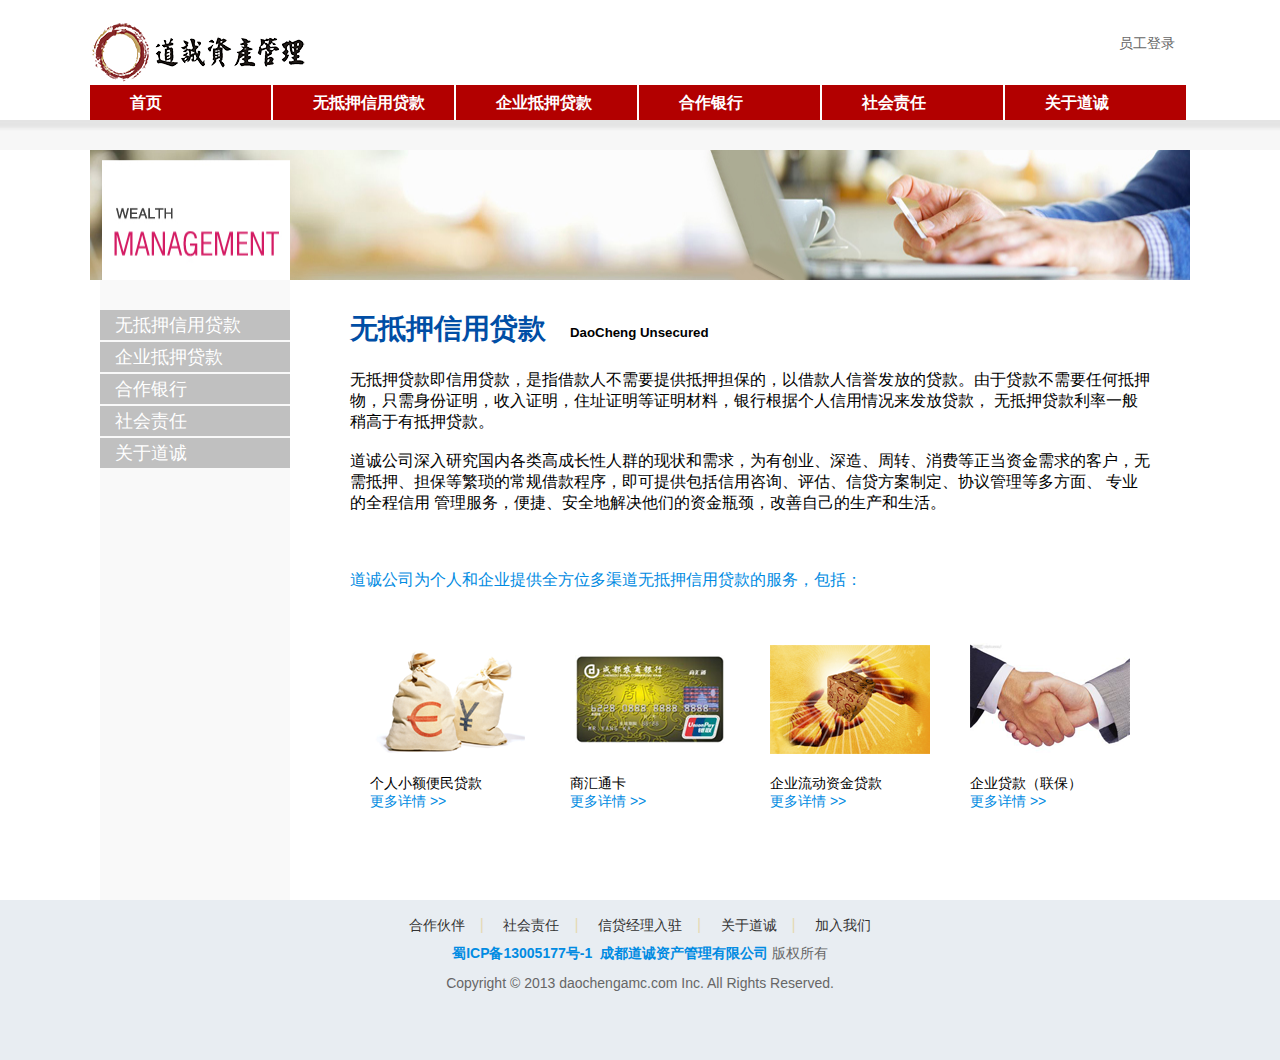
<file: WebContent/unsecured.html>
<!DOCTYPE html PUBLIC "-//W3C//DTD HTML 4.01 Transitional//EN" "http://www.w3.org/TR/html4/loose.dtd">
<html>
<head>
<meta http-equiv="Content-Type" content="text/html; charset=UTF-8">
<link rel="stylesheet" type="text/css" href="css/unsecuredstyle.css">
<link rel="shortcut icon" href="images/logo_mini.ico" />

<!--贷款，融资，车贷，房贷  -->
<meta name="keywords" content="贷款，融资，车贷，房贷,">
<meta name="description" content="贷款，融资，车贷，房贷，成都道诚资产管理有限公司！">
<title>道诚资产管理有限公司，贷款，融资，车贷，房贷</title>
</head>
<body>
	<div id="unsecured_super_div">
<!--head  -->
		<div id="unsecured_top_div">
			<div id="unsecured_top_head">
				<div id="unsecured_top_head_logo">
					<img alt="道诚资产管理有限公司" title="道诚资产管理有限公司，贷款，融资，车贷，房贷" src="images/logo_daocheng.png">
				</div>
				<div id="unsecured_top_head_login">
					<a href="http://exmail.qq.com/login" id="unsecured_top_head_a">员工登录</a>
				</div>
			</div>
			<div id=unsecured_top_div_menu>
				<!-- 菜单选项 -->
				<ul id="unsecured_top_div_menu_ul">
					<li class="unsecured_top_div_menu_li"><a href="/index.html" class="unsecured_top_div_menu_li_a">首页</a></li>
					<li class="unsecured_top_div_menu_li"><a href="/unsecured.html" class="unsecured_top_div_menu_li_a">无抵押信用贷款</a></li>
					<li class="unsecured_top_div_menu_li"><a href="/mortgage.html" class="unsecured_top_div_menu_li_a">企业抵押贷款</a></li>
					<li class="unsecured_top_div_menu_li"><a href="/banks.html" class="unsecured_top_div_menu_li_a">合作银行</a></li>
					<li class="unsecured_top_div_menu_li"><a href="/zheren.html" class="unsecured_top_div_menu_li_a">社会责任</a></li>
					<li class="unsecured_top_div_menu_li"><a href="/about.html" class="unsecured_top_div_menu_li_a">关于道诚</a></li>
				</ul>

			</div>
		</div>
		<!-- 子选项 -->
		<div id="unsecured_top_div_submenu">
				
				<div id="unsecured_top_div_menu_sub">
						<p class="unsecured_top_div_menu_sub_p">
						</p>
						<p class="unsecured_top_div_menu_sub_p">
							<span style="margin-left: 181px"></span>
							<a href="/unsecured_person.html">个人小额便民贷款</a>&nbsp;&nbsp;|&nbsp;&nbsp;
							<a href="/unsecured_cards.html">商汇通卡</a>&nbsp;&nbsp;|&nbsp;&nbsp;
							<a href="/unsecured_businessflow.html">企业流动资金贷款</a>&nbsp;&nbsp;|&nbsp;&nbsp;
							<a href="/unsecured_businessbail.html">企业贷款（联保）</a>&nbsp;&nbsp;
						</p>
						
						<p class="unsecured_top_div_menu_sub_p">
							<span style="margin-left: 364px"></span>
							<a href="/mortgage_house.html">个人房产抵押贷款</a>&nbsp;&nbsp;|&nbsp;&nbsp;
							<a href="/mortgage_car.html">个人房产汽车贷款</a>&nbsp;&nbsp;|&nbsp;&nbsp;
							<a href="/mortgage_object.html">贷款主体</a>&nbsp;&nbsp;
						</p>
						
						<p class="unsecured_top_div_menu_sub_p">
							<span style="margin-left: 546px"></span>
							<a href="/banks.html">银行合作伙伴</a>
						</p>

						<p class="unsecured_top_div_menu_sub_p">
							<span style="margin-left: 727px"></span>
							<a href="/zheren.html">道诚社会责任</a>
						</p>
						
						<p class="unsecured_top_div_menu_sub_p">
							<span style="margin-left: 900px"></span>
							<a href="/about_join.html">加入道诚</a>&nbsp;&nbsp;|&nbsp;&nbsp;
							<a href="/about.html">关于道诚</a>					
						</p>
				</div>
		</div>
<!-- center -->
		<div id="unsecured_center_div">
			<div id="unsecured_center_div_outside">
			<!-- adtitle -->
			<div id="unsecured_center_div_top">
				<img src="images/banner_unsecured.jpg">
			</div>
			<!-- 内容 -->
			<div id="unsecured_center_div_inside">
				<div id="unsecured_center_div_inside_left">
					<div id="unsecured_center_div_inside_left_menu">
						<ul id="unsecured_center_div_inside_left_ul">
							<li class="unsecured_center_div_inside_left_li">
								<div class="unsecured_center_div_inside_left_li_div" id="unsecured_center_div_inside_left_li_div_unsecured">
								<a href="#"  class="unsecured_center_div_inside_left_a">无抵押信用贷款</a>
								</div>
								<ul class="unsecured_center_div_inside_left_ul_item" id="unsecured_center_div_inside_left_ul_item_unsecured">
									<li class="unsecured_center_div_inside_left_li_item"><a href="/unsecured_person.html" class="unsecured_center_div_inside_left_li_item_a">个人小额便民贷款</a>
									</li>
									<li class="unsecured_center_div_inside_left_li_item"><a href="/unsecured_cards.html" class="unsecured_center_div_inside_left_li_item_a">商汇通卡</a>
									</li>
									<li class="unsecured_center_div_inside_left_li_item"><a href="/unsecured_businessflow.html" class="unsecured_center_div_inside_left_li_item_a">企业流动资金贷款</a>
									</li>
									<li class="unsecured_center_div_inside_left_li_item"><a href="/unsecured_businessbail.html" class="unsecured_center_div_inside_left_li_item_a">企业贷款（联保）</a>
									</li>
								</ul>
							</li>
							<li class="unsecured_center_div_inside_left_li">
								<div class="unsecured_center_div_inside_left_li_div" id="unsecured_center_div_inside_left_li_div_mortgage">
								<a href="#"  class="unsecured_center_div_inside_left_a">企业抵押贷款</a>
								</div>
								<ul class="unsecured_center_div_inside_left_ul_item" id="unsecured_center_div_inside_left_ul_item_mortgage">
									<li class="unsecured_center_div_inside_left_li_item"><a href="/mortgage_house.html" class="unsecured_center_div_inside_left_li_item_a">个人房产抵押贷款</a>
									</li>
									<li class="unsecured_center_div_inside_left_li_item"><a href="/mortgage_car.html" class="unsecured_center_div_inside_left_li_item_a">个人房产汽车贷款</a>
									</li>
									<li class="unsecured_center_div_inside_left_li_item"><a href="/mortgage_object.html" class="unsecured_center_div_inside_left_li_item_a">贷款主体</a>
									</li>
								</ul>
							</li>
							<li class="unsecured_center_div_inside_left_li">
								<div class="unsecured_center_div_inside_left_li_div" id="unsecured_center_div_inside_left_li_div_banks">
								<a href="#"  class="unsecured_center_div_inside_left_a">合作银行</a>
								</div>
								<ul class="unsecured_center_div_inside_left_ul_item" id="unsecured_center_div_inside_left_ul_item_banks">
									<li class="unsecured_center_div_inside_left_li_item"><a href="/banks.html" class="unsecured_center_div_inside_left_li_item_a">银行合作伙伴</a>
									</li>
								</ul>
							</li>
							<li class="unsecured_center_div_inside_left_li">
								<div class="unsecured_center_div_inside_left_li_div" id="unsecured_center_div_inside_left_li_div_zheren">
								<a href="#"  class="unsecured_center_div_inside_left_a">社会责任</a>
								</div>
								<ul class="unsecured_center_div_inside_left_ul_item" id="unsecured_center_div_inside_left_ul_item_zheren">
									<li class="unsecured_center_div_inside_left_li_item"><a href="/zheren.html" class="unsecured_center_div_inside_left_li_item_a">道诚社会责任</a>
									</li>
								</ul>
							</li>
							<li class="unsecured_center_div_inside_left_li">
								<div class="unsecured_center_div_inside_left_li_div" id="unsecured_center_div_inside_left_li_div_about">
								<a href="#"  class="unsecured_center_div_inside_left_a">关于道诚</a>
								</div>
								<ul class="unsecured_center_div_inside_left_ul_item" id="unsecured_center_div_inside_left_ul_item_about">
									<li class="unsecured_center_div_inside_left_li_item"><a href="/about_join.html" class="unsecured_center_div_inside_left_li_item_a">加入道诚</a>
									</li>
									<li class="unsecured_center_div_inside_left_li_item"><a href="/about.html" class="unsecured_center_div_inside_left_li_item_a">关于道诚</a>
									</li>
								</ul>
							</li>
						</ul>
					</div>
				</div>
				<div id="unsecured_center_div_inside_right">
					<div id="unsecured_center_div_inside_right_div">
							<div id="unsecured_center_div_inside_right_div_title">
									<div id="unsecured_center_div_inside_right_div_title_h2">
										<h2>无抵押信用贷款</h2>
									</div>
									<div id="unsecured_center_div_inside_right_div_title_h5">
										<h5>DaoCheng  Unsecured</h5>
									</div>
							</div>
							<div id="unsecured_center_div_inside_right_div_content">
								<p id="unsecured_center_div_inside_right_div_content_p">
										无抵押贷款即信用贷款，是指借款人不需要提供抵押担保的，以借款人信誉发放的贷款。由于贷款不需要任何抵押物，只需身份证明，收入证明，住址证明等证明材料，银行根据个人信用情况来发放贷款，
										无抵押贷款利率一般稍高于有抵押贷款。<br><br>
										道诚公司深入研究国内各类高成长性人群的现状和需求，为有创业、深造、周转、消费等正当资金需求的客户，无需抵押、担保等繁琐的常规借款程序，即可提供包括信用咨询、评估、信贷方案制定、协议管理等多方面、
										专业的全程信用 管理服务，便捷、安全地解决他们的资金瓶颈，改善自己的生产和生活。<br><br>
								</p>
								<div id="unsecured_center_div_inside_right_div_content_div">
									<div id="unsecured_center_div_inside_right_div_content_div_title">
										<p>道诚公司为个人和企业提供全方位多渠道无抵押信用贷款的服务，包括：</p>
									</div>
									<div id="unsecured_center_div_inside_right_div_content_div_content">
										<div class="unsecured_center_div_inside_right_div_content_div_content_div">
											<div class="unsecured_center_div_inside_right_div_content_div_content_div_inside">
													<div class="unsecured_center_div_inside_right_div_content_div_content_div_inside_img">
														<img src="images/unsecured_person.png">
													</div>
													<p>个人小额便民贷款</p>
													<a href="/unsecured_person.html">更多详情 >></a>
											</div>
										</div>
										<div class="unsecured_center_div_inside_right_div_content_div_content_div">
											<div class="unsecured_center_div_inside_right_div_content_div_content_div_inside">
													<div class="unsecured_center_div_inside_right_div_content_div_content_div_inside_img">
														<img src="images/unsecured_cards.png">
													</div>
													<p>商汇通卡</p>
													<a href="/unsecured_cards.html">更多详情 >></a>
											</div>
										</div>
										<div class="unsecured_center_div_inside_right_div_content_div_content_div">
											<div class="unsecured_center_div_inside_right_div_content_div_content_div_inside">
													<div class="unsecured_center_div_inside_right_div_content_div_content_div_inside_img">
														<img src="images/unsecured_flow.png">
													</div>
													<p>企业流动资金贷款</p>
													<a href="/unsecured_businessflow.html">更多详情 >></a>
											</div>
										</div>
										<div class="unsecured_center_div_inside_right_div_content_div_content_div">
											<div class="unsecured_center_div_inside_right_div_content_div_content_div_inside">
													<div class="unsecured_center_div_inside_right_div_content_div_content_div_inside_img">
														<img src="images/unsecured_itw.png">
													</div>
													<p>企业贷款（联保）</p>
													<a href="/unsecured_businessbail.html">更多详情 >></a>
											</div>
										</div>
									</div>
								</div>
							</div>
					</div>
				</div>
			</div>
			</div>
		</div>
<!-- bottom -->

<!-- footer -->
			<div id="unsecured_bottom_div_foot">
			<div id="unsecured_bottom_div_foot_context">
				<div id="unsecured_bottom_div_foot_context_link">
					<div>
					<a href="/banks.html">合作伙伴</a><span>|</span>
					<a href="/zheren.html">社会责任</a><span>|</span>
					<a href="http://exmail.qq.com/login">信贷经理入驻</a><span >|</span>
					<a href="/about.html">关于道诚</a><span>|</span>
					<a href="/about_join.html">加入我们</a>
					</div>
				</div>

				<div id="unsecured_bottom_div_foot_context_platform">
					<span><a>蜀ICP备13005177号-1</a>&nbsp;&nbsp;<a href="#">成都道诚资产管理有限公司</a>&nbsp;版权所有</span>
				</div>
				<div id="unsecured_bottom_div_foot_context_copyright">
					<span>Copyright &copy; 2013 daochengamc.com Inc. All Rights Reserved. </span>
				</div>
			</div>
		</div>
	</div>
<script src="http://ajax.aspnetcdn.com/ajax/jquery/jquery-1.9.0.min.js"></script>
<script type="text/javascript">
	var nowunsecured;
	var submenu;
	var menuitem;
	var leftmenu;
	var leftmenuitem;
	
	$(document).ready(function(){
		//初始化
		init();
		//初始化头部的菜单
		$(".unsecured_top_div_menu_li").mouseover(function(){
				nowunsecured=$(this).index();
				submenu.hide();
				$(submenu[nowunsecured]).show();
			});
		
		//left 菜单的切换
		$("#unsecured_center_div_inside_left_li_div_unsecured").click(function(){
			$("#unsecured_center_div_inside_left_ul_item_unsecured").slideToggle();
		});
		$("#unsecured_center_div_inside_left_li_div_mortgage").click(function(){
			$("#unsecured_center_div_inside_left_ul_item_mortgage").slideToggle();
		});
		$("#unsecured_center_div_inside_left_li_div_banks").click(function(){
			$("#unsecured_center_div_inside_left_ul_item_banks").slideToggle();
		});
		$("#unsecured_center_div_inside_left_li_div_zheren").click(function(){
			$("#unsecured_center_div_inside_left_ul_item_zheren").slideToggle();
		});
		$("#unsecured_center_div_inside_left_li_div_about").click(function(){
			$("#unsecured_center_div_inside_left_ul_item_about").slideToggle();
		});
		function init(){
			submenu=$(".unsecured_top_div_menu_sub_p");
			$(submenu[1]).show();
			menuitem=$(".unsecured_top_div_menu_li");
			$(menuitem[1]).css("background-color","gray");
			initLeftMenu();
			
			var leftul=$(".unsecured_center_div_inside_left_ul_item");
			$(leftul[0]).show();
			
		}
		//初始化左菜单
		function initLeftMenu(){
			leftmenu=$(".unsecured_center_div_inside_left_li");
			leftmenuul=$(".unsecured_center_div_inside_left_ul_item");
		}
		
	});
</script>
<!-- Baidu Button BEGIN -->
<script type="text/javascript" id="bdshare_js" data="type=slide&amp;img=0&amp;pos=right&amp;uid=6741054" ></script>
<script type="text/javascript" id="bdshell_js"></script>
<script type="text/javascript">
document.getElementById("bdshell_js").src = "http://bdimg.share.baidu.com/static/js/shell_v2.js?cdnversion=" + Math.ceil(new Date()/3600000);
</script>
<!-- Baidu Button END -->
</body>
</html>
</file>
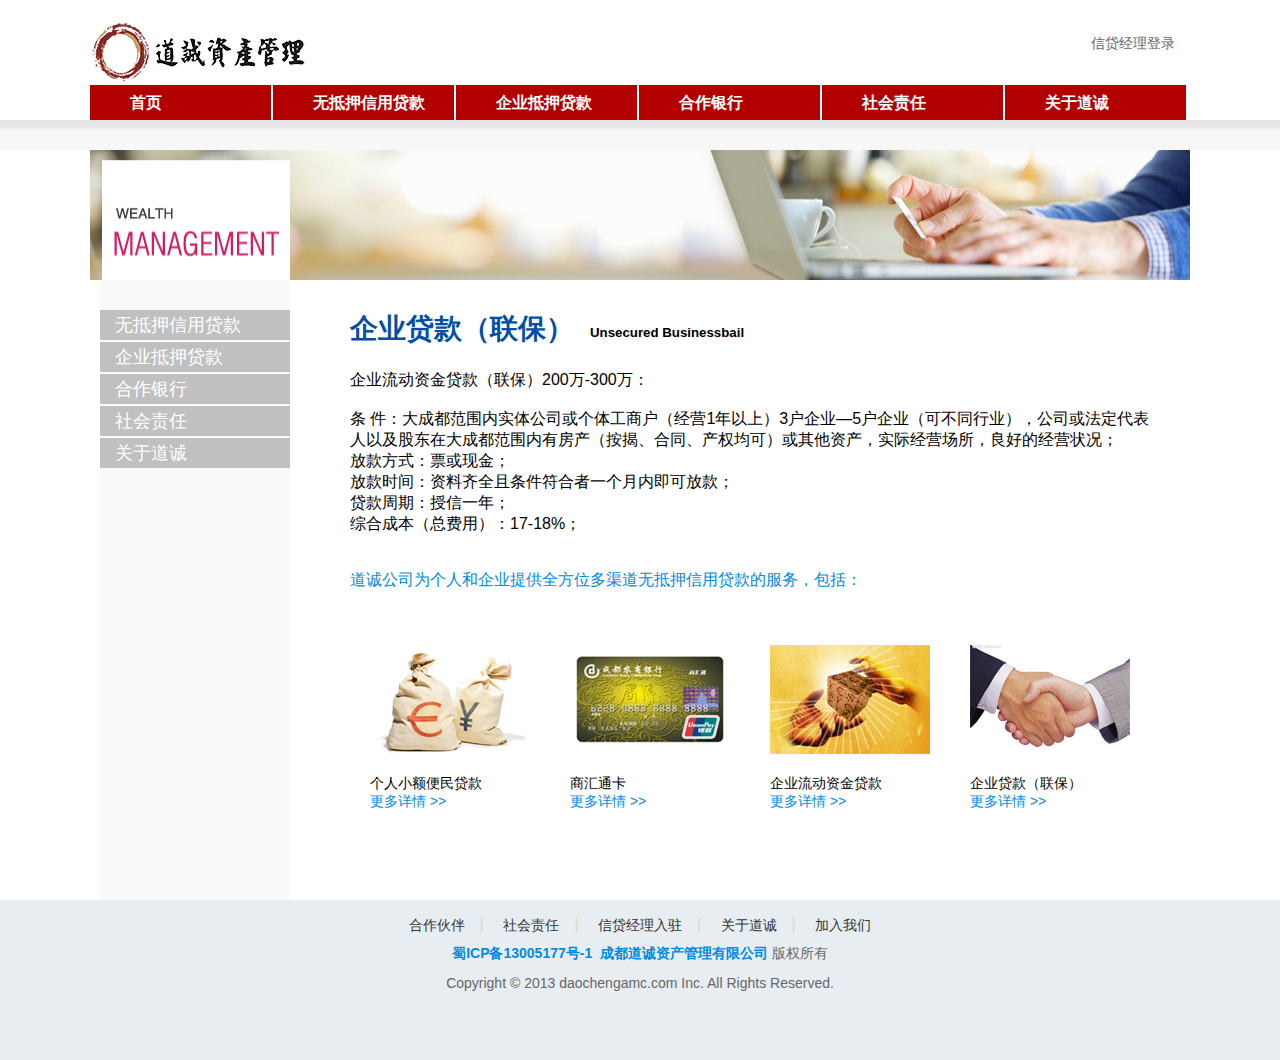
<file: WebContent/unsecured_businessbail.html>
<!DOCTYPE html PUBLIC "-//W3C//DTD HTML 4.01 Transitional//EN" "http://www.w3.org/TR/html4/loose.dtd">
<html>
<head>
<meta http-equiv="Content-Type" content="text/html; charset=UTF-8">
<link rel="stylesheet" type="text/css" href="css/unsecured_businessbailstyle.css">
<link rel="shortcut icon" href="images/logo_mini.ico" />

<!--贷款，融资，车贷，房贷  -->
<meta name="keywords" content="贷款，融资，车贷，房贷,">
<meta name="description" content="贷款，融资，车贷，房贷，成都道诚资产管理有限公司！">
<title>道诚资产管理有限公司，贷款，融资，车贷，房贷</title>
</head>
<body>

	<div id="unsecured_businessbail_super_div">
<!--head  -->
		<div id="unsecured_businessbail_top_div">
			<div id="unsecured_businessbail_top_head">
				<div id="unsecured_businessbail_top_head_logo">
					<img alt="道诚资产管理有限公司" title="道诚资产管理有限公司，贷款，融资，车贷，房贷"src="images/logo_daocheng.png">
				</div>
				<div id="unsecured_businessbail_top_head_login">
					<a href="http://exmail.qq.com/login" id="unsecured_businessbail_top_head_a">信贷经理登录</a>
				</div>
			</div>
			<div id=unsecured_businessbail_top_div_menu>
				<!-- 菜单选项 -->
				<ul id="unsecured_businessbail_top_div_menu_ul">
					<li class="unsecured_businessbail_top_div_menu_li"><a href="/index.html" class="unsecured_businessbail_top_div_menu_li_a">首页</a></li>
					<li class="unsecured_businessbail_top_div_menu_li"><a href="/unsecured.html" class="unsecured_businessbail_top_div_menu_li_a">无抵押信用贷款</a></li>
					<li class="unsecured_businessbail_top_div_menu_li"><a href="/mortgage.html" class="unsecured_businessbail_top_div_menu_li_a">企业抵押贷款</a></li>
					<li class="unsecured_businessbail_top_div_menu_li"><a href="/banks.html" class="unsecured_businessbail_top_div_menu_li_a">合作银行</a></li>
					<li class="unsecured_businessbail_top_div_menu_li"><a href="/zheren.html" class="unsecured_businessbail_top_div_menu_li_a">社会责任</a></li>
					<li class="unsecured_businessbail_top_div_menu_li"><a href="/about.html" class="unsecured_businessbail_top_div_menu_li_a">关于道诚</a></li>
				</ul>

			</div>
		</div>
		<!-- 子选项 -->
		<div id="unsecured_businessbail_top_div_submenu">
				
				<div id="unsecured_businessbail_top_div_menu_sub">
						<p class="unsecured_businessbail_top_div_menu_sub_p">
						</p>
						<p class="unsecured_businessbail_top_div_menu_sub_p">
							<span style="margin-left: 181px"></span>
							<a href="/unsecured_person.html">个人小额便民贷款</a>&nbsp;&nbsp;|&nbsp;&nbsp;
							<a href="/unsecured_cards.html">商汇通卡</a>&nbsp;&nbsp;|&nbsp;&nbsp;
							<a href="/unsecured_businessflow.html">企业流动资金贷款</a>&nbsp;&nbsp;|&nbsp;&nbsp;
							<a href="/unsecured_businessbail.html">企业贷款（联保）</a>&nbsp;&nbsp;
						</p>
						
						<p class="unsecured_businessbail_top_div_menu_sub_p">
							<span style="margin-left: 364px"></span>
							<a href="/mortgage_house.html">个人房产抵押贷款</a>&nbsp;&nbsp;|&nbsp;&nbsp;
							<a href="/mortgage_car.html">个人房产汽车贷款</a>&nbsp;&nbsp;|&nbsp;&nbsp;
							<a href="/mortgage_object.html">贷款主体</a>&nbsp;&nbsp;
						</p>
						
						<p class="unsecured_businessbail_top_div_menu_sub_p">
							<span style="margin-left: 546px"></span>
							<a href="/banks.html">银行合作伙伴</a>
						</p>

						<p class="unsecured_businessbail_top_div_menu_sub_p">
							<span style="margin-left: 727px"></span>
							<a href="/zheren.html">道诚社会责任</a>
						</p>
						
						<p class="unsecured_businessbail_top_div_menu_sub_p">
							<span style="margin-left: 900px"></span>
							<a href="/about_join.html">加入道诚</a>&nbsp;&nbsp;|&nbsp;&nbsp;
							<a href="/about.html">关于道诚</a>					
						</p>
				</div>
		</div>
<!-- center -->
		<div id="unsecured_businessbail_center_div">
			<div id="unsecured_businessbail_center_div_outside">
			<!-- adtitle -->
			<div id="unsecured_businessbail_center_div_top">
				<img src="images/banner_unsecured.jpg">
			</div>
			<!-- 内容 -->
			<div id="unsecured_businessbail_center_div_inside">
				<div id="unsecured_businessbail_center_div_inside_left">
					<div id="unsecured_businessbail_center_div_inside_left_menu">
						<ul id="unsecured_businessbail_center_div_inside_left_ul">
							<li class="unsecured_businessbail_center_div_inside_left_li">
								<div class="unsecured_businessbail_center_div_inside_left_li_div" id="unsecured_businessbail_center_div_inside_left_li_div_unsecured_businessbail">
								<a href="#"  class="unsecured_businessbail_center_div_inside_left_a">无抵押信用贷款</a>
								</div>
								<ul class="unsecured_businessbail_center_div_inside_left_ul_item" id="unsecured_businessbail_center_div_inside_left_ul_item_unsecured_businessbail">
									<li class="unsecured_businessbail_center_div_inside_left_li_item"><a href="/unsecured_person.html" class="unsecured_businessbail_center_div_inside_left_li_item_a">个人小额便民贷款</a>
									</li>
									<li class="unsecured_businessbail_center_div_inside_left_li_item"><a href="/unsecured_cards.html" class="unsecured_businessbail_center_div_inside_left_li_item_a">商汇通卡</a>
									</li>
									<li class="unsecured_businessbail_center_div_inside_left_li_item"><a href="/unsecured_businessflow.html" class="unsecured_businessbail_center_div_inside_left_li_item_a">企业流动资金贷款</a>
									</li>
									<li class="unsecured_businessbail_center_div_inside_left_li_item"><a href="/unsecured_businessbail.html" class="unsecured_businessbail_center_div_inside_left_li_item_a">企业贷款（联保）</a>
									</li>
								</ul>
							</li>
							<li class="unsecured_businessbail_center_div_inside_left_li">
								<div class="unsecured_businessbail_center_div_inside_left_li_div" id="unsecured_businessbail_center_div_inside_left_li_div_mortgage">
								<a href="#"  class="unsecured_businessbail_center_div_inside_left_a">企业抵押贷款</a>
								</div>
								<ul class="unsecured_businessbail_center_div_inside_left_ul_item" id="unsecured_businessbail_center_div_inside_left_ul_item_mortgage">
									<li class="unsecured_businessbail_center_div_inside_left_li_item"><a href="/mortgage_house.html" class="unsecured_businessbail_center_div_inside_left_li_item_a">个人房产抵押贷款</a>
									</li>
									<li class="unsecured_businessbail_center_div_inside_left_li_item"><a href="/mortgage_car.html" class="unsecured_businessbail_center_div_inside_left_li_item_a">个人房产汽车贷款</a>
									</li>
									<li class="unsecured_businessbail_center_div_inside_left_li_item"><a href="/mortgage_object.html" class="unsecured_businessbail_center_div_inside_left_li_item_a">贷款主体</a>
									</li>
								</ul>
							</li>
							<li class="unsecured_businessbail_center_div_inside_left_li">
								<div class="unsecured_businessbail_center_div_inside_left_li_div" id="unsecured_businessbail_center_div_inside_left_li_div_banks">
								<a href="#"  class="unsecured_businessbail_center_div_inside_left_a">合作银行</a>
								</div>
								<ul class="unsecured_businessbail_center_div_inside_left_ul_item" id="unsecured_businessbail_center_div_inside_left_ul_item_banks">
									<li class="unsecured_businessbail_center_div_inside_left_li_item"><a href="/banks.html" class="unsecured_businessbail_center_div_inside_left_li_item_a">银行合作伙伴</a>
									</li>
								</ul>
							</li>
							<li class="unsecured_businessbail_center_div_inside_left_li">
								<div class="unsecured_businessbail_center_div_inside_left_li_div" id="unsecured_businessbail_center_div_inside_left_li_div_zheren">
								<a href="#"  class="unsecured_businessbail_center_div_inside_left_a">社会责任</a>
								</div>
								<ul class="unsecured_businessbail_center_div_inside_left_ul_item" id="unsecured_businessbail_center_div_inside_left_ul_item_zheren">
									<li class="unsecured_businessbail_center_div_inside_left_li_item"><a href="/zheren.html" class="unsecured_businessbail_center_div_inside_left_li_item_a">道诚社会责任</a>
									</li>
								</ul>
							</li>
							<li class="unsecured_businessbail_center_div_inside_left_li">
								<div class="unsecured_businessbail_center_div_inside_left_li_div" id="unsecured_businessbail_center_div_inside_left_li_div_about">
								<a href="#"  class="unsecured_businessbail_center_div_inside_left_a">关于道诚</a>
								</div>
								<ul class="unsecured_businessbail_center_div_inside_left_ul_item" id="unsecured_businessbail_center_div_inside_left_ul_item_about">
									<li class="unsecured_businessbail_center_div_inside_left_li_item"><a href="/about_join.html" class="unsecured_businessbail_center_div_inside_left_li_item_a">加入道诚</a>
									</li>
									<li class="unsecured_businessbail_center_div_inside_left_li_item"><a href="/about.html" class="unsecured_businessbail_center_div_inside_left_li_item_a">关于道诚</a>
									</li>
								</ul>
							</li>
						</ul>
					</div>
				</div>
				<div id="unsecured_businessbail_center_div_inside_right">
					<div id="unsecured_businessbail_center_div_inside_right_div">
							<div id="unsecured_businessbail_center_div_inside_right_div_title">
									<div id="unsecured_businessbail_center_div_inside_right_div_title_h2">
										<h2>企业贷款（联保）</h2>
									</div>
									<div id="unsecured_businessbail_center_div_inside_right_div_title_h5">
										<h5>Unsecured Businessbail</h5>
									</div>
							</div>
							<div id="unsecured_businessbail_center_div_inside_right_div_content">
								<p id="unsecured_businessbail_center_div_inside_right_div_content_p">
								
									企业流动资金贷款（联保）200万-300万：<br><br>
											条    件：大成都范围内实体公司或个体工商户（经营1年以上）3户企业—5户企业（可不同行业），公司或法定代表人以及股东在大成都范围内有房产（按揭、合同、产权均可）或其他资产，实际经营场所，良好的经营状况；<br>
											放款方式：票或现金；<br>
											放款时间：资料齐全且条件符合者一个月内即可放款；<br>
											贷款周期：授信一年；<br>
											综合成本（总费用）：17-18%；<br>
								</p>
								<div id="unsecured_businessbail_center_div_inside_right_div_content_div">
									<div id="unsecured_businessbail_center_div_inside_right_div_content_div_title">
										<p>道诚公司为个人和企业提供全方位多渠道无抵押信用贷款的服务，包括：</p>
									</div>
									<div id="unsecured_businessbail_center_div_inside_right_div_content_div_content">
										<div class="unsecured_businessbail_center_div_inside_right_div_content_div_content_div">
											<div class="unsecured_businessbail_center_div_inside_right_div_content_div_content_div_inside">
													<div class="unsecured_businessbail_center_div_inside_right_div_content_div_content_div_inside_img">
														<img src="images/unsecured_person.png">
													</div>
													<p>个人小额便民贷款</p>
													<a href="/unsecured_person.html">更多详情 >></a>
											</div>
										</div>
										<div class="unsecured_businessbail_center_div_inside_right_div_content_div_content_div">
											<div class="unsecured_businessbail_center_div_inside_right_div_content_div_content_div_inside">
													<div class="unsecured_businessbail_center_div_inside_right_div_content_div_content_div_inside_img">
														<img src="images/unsecured_cards.png">
													</div>
													<p>商汇通卡</p>
													<a href="/unsecured_cards.html">更多详情 >></a>
											</div>
										</div>
										<div class="unsecured_businessbail_center_div_inside_right_div_content_div_content_div">
											<div class="unsecured_businessbail_center_div_inside_right_div_content_div_content_div_inside">
													<div class="unsecured_businessbail_center_div_inside_right_div_content_div_content_div_inside_img">
														<img src="images/unsecured_flow.png">
													</div>
													<p>企业流动资金贷款</p>
													<a href="/unsecured_businessflow.html">更多详情 >></a>
											</div>
										</div>
										<div class="unsecured_businessbail_center_div_inside_right_div_content_div_content_div">
											<div class="unsecured_businessbail_center_div_inside_right_div_content_div_content_div_inside">
													<div class="unsecured_businessbail_center_div_inside_right_div_content_div_content_div_inside_img">
														<img src="images/unsecured_itw.png">
													</div>
													<p>企业贷款（联保）</p>
													<a href="/unsecured_businessbail.html">更多详情 >></a>
											</div>
										</div>
									</div>
								</div>
							</div>
					</div>
				</div>
			</div>
			</div>
		</div>
<!-- bottom -->

<!-- footer -->
		<div id="unsecured_businessbail_bottom_div_foot">
			<div id="unsecured_businessbail_bottom_div_foot_context">
				<div id="unsecured_businessbail_bottom_div_foot_context_link">
					<div>
					<a href="/banks.html">合作伙伴</a><span>|</span>
					<a href="/zheren.html">社会责任</a><span>|</span>
					<a href="http://exmail.qq.com/login">信贷经理入驻</a><span >|</span>
					<a href="/about.html">关于道诚</a><span>|</span>
					<a href="/about_join.html">加入我们</a>
					</div>
				</div>

				<div id="unsecured_businessbail_bottom_div_foot_context_platform">
					<span><a>蜀ICP备13005177号-1</a>&nbsp;&nbsp;<a href="#">成都道诚资产管理有限公司</a>&nbsp;版权所有</span>
				</div>
				<div id="unsecured_businessbail_bottom_div_foot_context_copyright">
					<span>Copyright &copy; 2013 daochengamc.com Inc. All Rights Reserved. </span>
				</div>
			</div>
		</div>
	</div>
<script src="http://ajax.aspnetcdn.com/ajax/jquery/jquery-1.9.0.min.js"></script>
<script type="text/javascript">
	var nowunsecured_businessbail;
	var submenu;
	var menuitem;
	var leftmenu;
	var leftmenuitem;
	
	$(document).ready(function(){
		//初始化
		init();
		//初始化头部的菜单
		$(".unsecured_businessbail_top_div_menu_li").mouseover(function(){
				nowunsecured_businessbail=$(this).index();
				submenu.hide();
				$(submenu[nowunsecured_businessbail]).show();
			});
		
		//left 菜单的切换
		$("#unsecured_businessbail_center_div_inside_left_li_div_unsecured_businessbail").click(function(){
			$("#unsecured_businessbail_center_div_inside_left_ul_item_unsecured_businessbail").slideToggle();
		});
		$("#unsecured_businessbail_center_div_inside_left_li_div_mortgage").click(function(){
			$("#unsecured_businessbail_center_div_inside_left_ul_item_mortgage").slideToggle();
		});
		$("#unsecured_businessbail_center_div_inside_left_li_div_banks").click(function(){
			$("#unsecured_businessbail_center_div_inside_left_ul_item_banks").slideToggle();
		});
		$("#unsecured_businessbail_center_div_inside_left_li_div_zheren").click(function(){
			$("#unsecured_businessbail_center_div_inside_left_ul_item_zheren").slideToggle();
		});
		$("#unsecured_businessbail_center_div_inside_left_li_div_about").click(function(){
			$("#unsecured_businessbail_center_div_inside_left_ul_item_about").slideToggle();
		});
		function init(){
			submenu=$(".unsecured_businessbail_top_div_menu_sub_p");
			$(submenu[1]).show();
			menuitem=$(".unsecured_businessbail_top_div_menu_li");
			$(menuitem[1]).css("background-color","gray");
			initLeftMenu();
			
			var leftul=$(".unsecured_businessbail_center_div_inside_left_ul_item");
			$(leftul[0]).show();
			
		}
		//初始化左菜单
		function initLeftMenu(){
			leftmenu=$(".unsecured_businessbail_center_div_inside_left_li");
			leftmenuul=$(".unsecured_businessbail_center_div_inside_left_ul_item");
		}
		
	});
</script>
<!-- Baidu Button BEGIN -->
<script type="text/javascript" id="bdshare_js" data="type=slide&amp;img=0&amp;pos=right&amp;uid=6741054" ></script>
<script type="text/javascript" id="bdshell_js"></script>
<script type="text/javascript">
document.getElementById("bdshell_js").src = "http://bdimg.share.baidu.com/static/js/shell_v2.js?cdnversion=" + Math.ceil(new Date()/3600000);
</script>
<!-- Baidu Button END -->
</body>
</html>
</file>
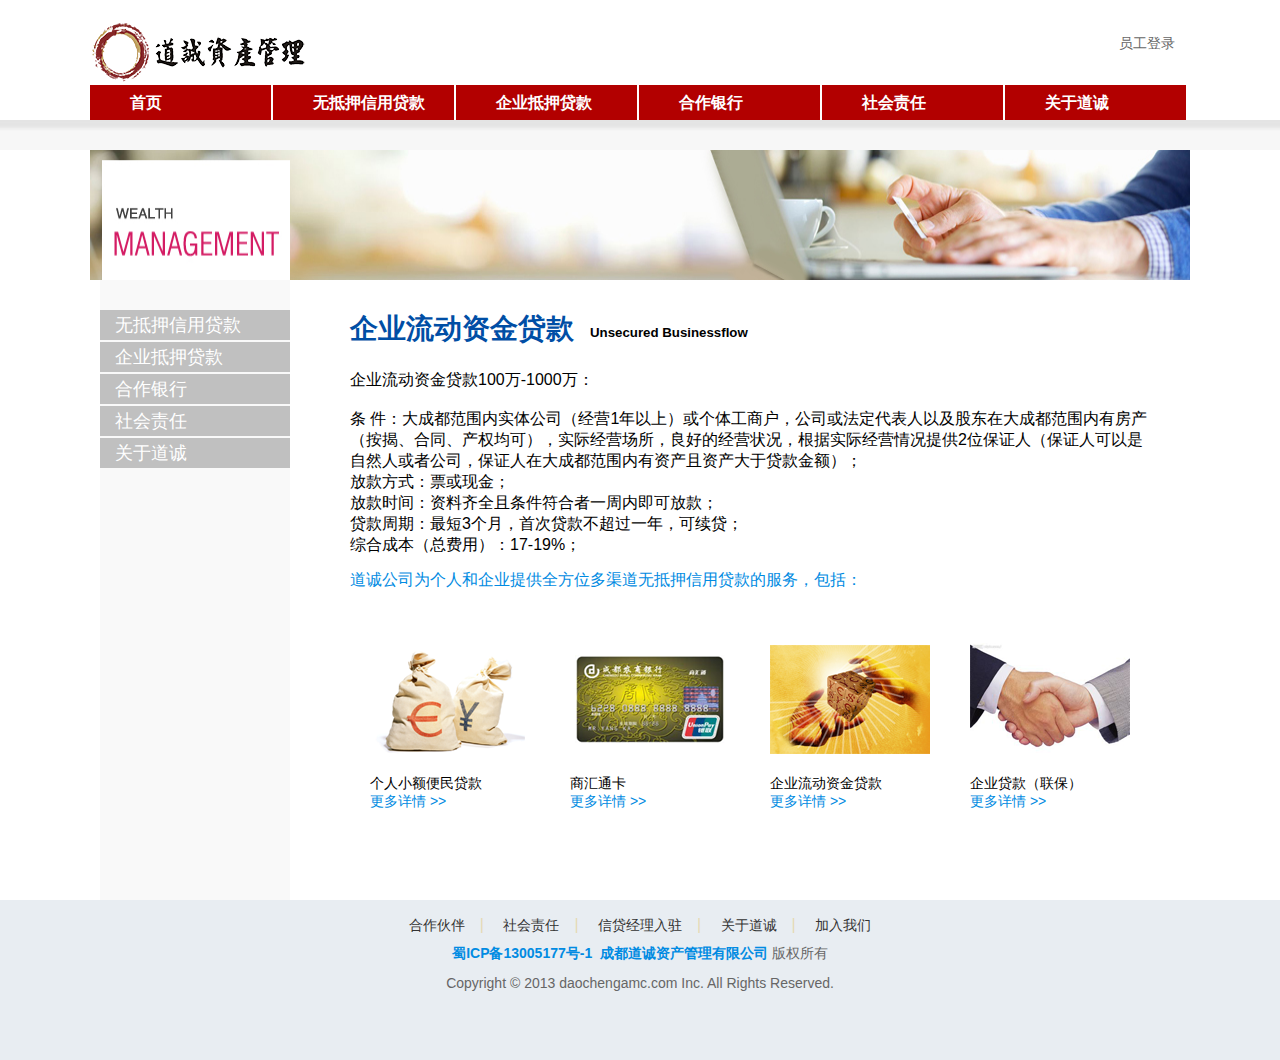
<file: WebContent/unsecured_businessflow.html>
<!DOCTYPE html PUBLIC "-//W3C//DTD HTML 4.01 Transitional//EN" "http://www.w3.org/TR/html4/loose.dtd">
<html>
<head>
<meta http-equiv="Content-Type" content="text/html; charset=UTF-8">
<link rel="stylesheet" type="text/css" href="css/unsecured_businessflowstyle.css">
<link rel="shortcut icon" href="images/logo_mini.ico" />

<!--贷款，融资，车贷，房贷  -->
<meta name="keywords" content="贷款，融资，车贷，房贷,">
<meta name="description" content="贷款，融资，车贷，房贷，成都道诚资产管理有限公司！">
<title>道诚资产管理有限公司，贷款，融资，车贷，房贷</title>
</head>
<body>

	<div id="unsecured_businessflow_super_div">
<!--head  -->
		<div id="unsecured_businessflow_top_div">
			<div id="unsecured_businessflow_top_head">
				<div id="unsecured_businessflow_top_head_logo">
					<img alt="道诚资产管理有限公司" title="道诚资产管理有限公司，贷款，融资，车贷，房贷" src="images/logo_daocheng.png">
				</div>
				<div id="unsecured_businessflow_top_head_login">
					<a href="http://exmail.qq.com/login" id="unsecured_businessflow_top_head_a">员工登录</a>
				</div>
			</div>
			<div id=unsecured_businessflow_top_div_menu>
				<!-- 菜单选项 -->
				<ul id="unsecured_businessflow_top_div_menu_ul">
					<li class="unsecured_businessflow_top_div_menu_li"><a href="/index.html" class="unsecured_businessflow_top_div_menu_li_a">首页</a></li>
					<li class="unsecured_businessflow_top_div_menu_li"><a href="/unsecured.html" class="unsecured_businessflow_top_div_menu_li_a">无抵押信用贷款</a></li>
					<li class="unsecured_businessflow_top_div_menu_li"><a href="/mortgage.html" class="unsecured_businessflow_top_div_menu_li_a">企业抵押贷款</a></li>
					<li class="unsecured_businessflow_top_div_menu_li"><a href="/banks.html" class="unsecured_businessflow_top_div_menu_li_a">合作银行</a></li>
					<li class="unsecured_businessflow_top_div_menu_li"><a href="/zheren.html" class="unsecured_businessflow_top_div_menu_li_a">社会责任</a></li>
					<li class="unsecured_businessflow_top_div_menu_li"><a href="/about.html" class="unsecured_businessflow_top_div_menu_li_a">关于道诚</a></li>
				</ul>

			</div>
		</div>
		<!-- 子选项 -->
		<div id="unsecured_businessflow_top_div_submenu">
				
				<div id="unsecured_businessflow_top_div_menu_sub">
						<p class="unsecured_businessflow_top_div_menu_sub_p">
						</p>
						<p class="unsecured_businessflow_top_div_menu_sub_p">
							<span style="margin-left: 181px"></span>
							<a href="/unsecured_businessflow.html">个人小额便民贷款</a>&nbsp;&nbsp;|&nbsp;&nbsp;
							<a href="/unsecured_cards.html">商汇通卡</a>&nbsp;&nbsp;|&nbsp;&nbsp;
							<a href="/unsecured_businessflow.html">企业流动资金贷款</a>&nbsp;&nbsp;|&nbsp;&nbsp;
							<a href="/unsecured_businessbail.html">企业贷款（联保）</a>&nbsp;&nbsp;
						</p>
						
						<p class="unsecured_businessflow_top_div_menu_sub_p">
							<span style="margin-left: 364px"></span>
							<a href="/mortgage_house.html">个人房产抵押贷款</a>&nbsp;&nbsp;|&nbsp;&nbsp;
							<a href="/mortgage_car.html">个人房产汽车贷款</a>&nbsp;&nbsp;|&nbsp;&nbsp;
							<a href="/mortgage_object.html">贷款主体</a>&nbsp;&nbsp;
						</p>
						
						<p class="unsecured_businessflow_top_div_menu_sub_p">
							<span style="margin-left: 546px"></span>
							<a href="/banks.html">银行合作伙伴</a>
						</p>

						<p class="unsecured_businessflow_top_div_menu_sub_p">
							<span style="margin-left: 727px"></span>
							<a href="/zheren.html">道诚社会责任</a>
						</p>
						
						<p class="unsecured_businessflow_top_div_menu_sub_p">
							<span style="margin-left: 900px"></span>
							<a href="/about_join.html">加入道诚</a>&nbsp;&nbsp;|&nbsp;&nbsp;
							<a href="/about.html">关于道诚</a>					
						</p>
				</div>
		</div>
<!-- center -->
		<div id="unsecured_businessflow_center_div">
			<div id="unsecured_businessflow_center_div_outside">
			<!-- adtitle -->
			<div id="unsecured_businessflow_center_div_top">
				<img src="images/banner_unsecured.jpg">
			</div>
			<!-- 内容 -->
			<div id="unsecured_businessflow_center_div_inside">
				<div id="unsecured_businessflow_center_div_inside_left">
					<div id="unsecured_businessflow_center_div_inside_left_menu">
						<ul id="unsecured_businessflow_center_div_inside_left_ul">
							<li class="unsecured_businessflow_center_div_inside_left_li">
								<div class="unsecured_businessflow_center_div_inside_left_li_div" id="unsecured_businessflow_center_div_inside_left_li_div_unsecured_businessflow">
								<a href="#"  class="unsecured_businessflow_center_div_inside_left_a">无抵押信用贷款</a>
								</div>
								<ul class="unsecured_businessflow_center_div_inside_left_ul_item" id="unsecured_businessflow_center_div_inside_left_ul_item_unsecured_businessflow">
									<li class="unsecured_businessflow_center_div_inside_left_li_item"><a href="/unsecured_businessflow.html" class="unsecured_businessflow_center_div_inside_left_li_item_a">个人小额便民贷款</a>
									</li>
									<li class="unsecured_businessflow_center_div_inside_left_li_item"><a href="/unsecured_cards.html" class="unsecured_businessflow_center_div_inside_left_li_item_a">商汇通卡</a>
									</li>
									<li class="unsecured_businessflow_center_div_inside_left_li_item"><a href="/unsecured_businessflow.html" class="unsecured_businessflow_center_div_inside_left_li_item_a">企业流动资金贷款</a>
									</li>
									<li class="unsecured_businessflow_center_div_inside_left_li_item"><a href="/unsecured_businessbail.html" class="unsecured_businessflow_center_div_inside_left_li_item_a">企业贷款（联保）</a>
									</li>
								</ul>
							</li>
							<li class="unsecured_businessflow_center_div_inside_left_li">
								<div class="unsecured_businessflow_center_div_inside_left_li_div" id="unsecured_businessflow_center_div_inside_left_li_div_mortgage">
								<a href="#"  class="unsecured_businessflow_center_div_inside_left_a">企业抵押贷款</a>
								</div>
								<ul class="unsecured_businessflow_center_div_inside_left_ul_item" id="unsecured_businessflow_center_div_inside_left_ul_item_mortgage">
									<li class="unsecured_businessflow_center_div_inside_left_li_item"><a href="/mortgage_house.html" class="unsecured_businessflow_center_div_inside_left_li_item_a">个人房产抵押贷款</a>
									</li>
									<li class="unsecured_businessflow_center_div_inside_left_li_item"><a href="/mortgage_car.html" class="unsecured_businessflow_center_div_inside_left_li_item_a">个人房产汽车贷款</a>
									</li>
									<li class="unsecured_businessflow_center_div_inside_left_li_item"><a href="/mortgage_object.html" class="unsecured_businessflow_center_div_inside_left_li_item_a">贷款主体</a>
									</li>
								</ul>
							</li>
							<li class="unsecured_businessflow_center_div_inside_left_li">
								<div class="unsecured_businessflow_center_div_inside_left_li_div" id="unsecured_businessflow_center_div_inside_left_li_div_banks">
								<a href="#"  class="unsecured_businessflow_center_div_inside_left_a">合作银行</a>
								</div>
								<ul class="unsecured_businessflow_center_div_inside_left_ul_item" id="unsecured_businessflow_center_div_inside_left_ul_item_banks">
									<li class="unsecured_businessflow_center_div_inside_left_li_item"><a href="/banks.html" class="unsecured_businessflow_center_div_inside_left_li_item_a">银行合作伙伴</a>
									</li>
								</ul>
							</li>
							<li class="unsecured_businessflow_center_div_inside_left_li">
								<div class="unsecured_businessflow_center_div_inside_left_li_div" id="unsecured_businessflow_center_div_inside_left_li_div_zheren">
								<a href="#"  class="unsecured_businessflow_center_div_inside_left_a">社会责任</a>
								</div>
								<ul class="unsecured_businessflow_center_div_inside_left_ul_item" id="unsecured_businessflow_center_div_inside_left_ul_item_zheren">
									<li class="unsecured_businessflow_center_div_inside_left_li_item"><a href="/zheren.html" class="unsecured_businessflow_center_div_inside_left_li_item_a">道诚社会责任</a>
									</li>
								</ul>
							</li>
							<li class="unsecured_businessflow_center_div_inside_left_li">
								<div class="unsecured_businessflow_center_div_inside_left_li_div" id="unsecured_businessflow_center_div_inside_left_li_div_about">
								<a href="#"  class="unsecured_businessflow_center_div_inside_left_a">关于道诚</a>
								</div>
								<ul class="unsecured_businessflow_center_div_inside_left_ul_item" id="unsecured_businessflow_center_div_inside_left_ul_item_about">
									<li class="unsecured_businessflow_center_div_inside_left_li_item"><a href="/about_join.html" class="unsecured_businessflow_center_div_inside_left_li_item_a">加入道诚</a>
									</li>
									<li class="unsecured_businessflow_center_div_inside_left_li_item"><a href="/about.html" class="unsecured_businessflow_center_div_inside_left_li_item_a">关于道诚</a>
									</li>
								</ul>
							</li>
						</ul>
					</div>
				</div>
				<div id="unsecured_businessflow_center_div_inside_right">
					<div id="unsecured_businessflow_center_div_inside_right_div">
							<div id="unsecured_businessflow_center_div_inside_right_div_title">
									<div id="unsecured_businessflow_center_div_inside_right_div_title_h2">
										<h2>企业流动资金贷款</h2>
									</div>
									<div id="unsecured_businessflow_center_div_inside_right_div_title_h5">
										<h5>Unsecured Businessflow</h5>
									</div>
							</div>
							<div id="unsecured_businessflow_center_div_inside_right_div_content">
								<p id="unsecured_businessflow_center_div_inside_right_div_content_p">
								企业流动资金贷款100万-1000万：<br><br>
									条    件：大成都范围内实体公司（经营1年以上）或个体工商户，公司或法定代表人以及股东在大成都范围内有房产（按揭、合同、产权均可），实际经营场所，良好的经营状况，根据实际经营情况提供2位保证人（保证人可以是自然人或者公司，保证人在大成都范围内有资产且资产大于贷款金额）；<br>
									放款方式：票或现金；<br>
									放款时间：资料齐全且条件符合者一周内即可放款；<br>
									贷款周期：最短3个月，首次贷款不超过一年，可续贷；<br>
									综合成本（总费用）：17-19%；<br>
								</p>
								<div id="unsecured_businessflow_center_div_inside_right_div_content_div">
									<div id="unsecured_businessflow_center_div_inside_right_div_content_div_title">
										<p>道诚公司为个人和企业提供全方位多渠道无抵押信用贷款的服务，包括：</p>
									</div>
									<div id="unsecured_businessflow_center_div_inside_right_div_content_div_content">
										<div class="unsecured_businessflow_center_div_inside_right_div_content_div_content_div">
											<div class="unsecured_businessflow_center_div_inside_right_div_content_div_content_div_inside">
													<div class="unsecured_businessflow_center_div_inside_right_div_content_div_content_div_inside_img">
														<img src="images/unsecured_person.png">
													</div>
													<p>个人小额便民贷款</p>
													<a href="/unsecured_person.html">更多详情 >></a>
											</div>
										</div>
										<div class="unsecured_businessflow_center_div_inside_right_div_content_div_content_div">
											<div class="unsecured_businessflow_center_div_inside_right_div_content_div_content_div_inside">
													<div class="unsecured_businessflow_center_div_inside_right_div_content_div_content_div_inside_img">
														<img src="images/unsecured_cards.png">
													</div>
													<p>商汇通卡</p>
													<a href="/unsecured_cards.html">更多详情 >></a>
											</div>
										</div>
										<div class="unsecured_businessflow_center_div_inside_right_div_content_div_content_div">
											<div class="unsecured_businessflow_center_div_inside_right_div_content_div_content_div_inside">
													<div class="unsecured_businessflow_center_div_inside_right_div_content_div_content_div_inside_img">
														<img src="images/unsecured_flow.png">
													</div>
													<p>企业流动资金贷款</p>
													<a href="/unsecured_businessflow.html">更多详情 >></a>
											</div>
										</div>
										<div class="unsecured_businessflow_center_div_inside_right_div_content_div_content_div">
											<div class="unsecured_businessflow_center_div_inside_right_div_content_div_content_div_inside">
													<div class="unsecured_businessflow_center_div_inside_right_div_content_div_content_div_inside_img">
														<img src="images/unsecured_itw.png">
													</div>
													<p>企业贷款（联保）</p>
													<a href="/unsecured_businessbail.html">更多详情 >></a>
											</div>
										</div>
									</div>
								</div>
							</div>
					</div>
				</div>
			</div>
			</div>
		</div>
<!-- bottom -->

<!-- footer -->
		<div id="unsecured_businessflow_bottom_div_foot">
			<div id="unsecured_businessflow_bottom_div_foot_context">
				<div id="unsecured_businessflow_bottom_div_foot_context_link">
					<div>
					<a href="/banks.html">合作伙伴</a><span>|</span>
					<a href="/zheren.html">社会责任</a><span>|</span>
					<a href="http://exmail.qq.com/login">信贷经理入驻</a><span >|</span>
					<a href="/about.html">关于道诚</a><span>|</span>
					<a href="/about_join.html">加入我们</a>
					</div>
				</div>

				<div id="unsecured_businessflow_bottom_div_foot_context_platform">
					<span><a>蜀ICP备13005177号-1</a>&nbsp;&nbsp;<a href="#">成都道诚资产管理有限公司</a>&nbsp;版权所有</span>
				</div>
				<div id="unsecured_businessflow_bottom_div_foot_context_copyright">
					<span>Copyright &copy; 2013 daochengamc.com Inc. All Rights Reserved. </span>
				</div>
			</div>
		</div>
	</div>
<script src="http://ajax.aspnetcdn.com/ajax/jquery/jquery-1.9.0.min.js"></script>
<script type="text/javascript">
	var nowunsecured_businessflow;
	var submenu;
	var menuitem;
	var leftmenu;
	var leftmenuitem;
	
	$(document).ready(function(){
		//初始化
		init();
		//初始化头部的菜单
		$(".unsecured_businessflow_top_div_menu_li").mouseover(function(){
				nowunsecured_businessflow=$(this).index();
				submenu.hide();
				$(submenu[nowunsecured_businessflow]).show();
			});
		
		//left 菜单的切换
		$("#unsecured_businessflow_center_div_inside_left_li_div_unsecured_businessflow").click(function(){
			$("#unsecured_businessflow_center_div_inside_left_ul_item_unsecured_businessflow").slideToggle();
		});
		$("#unsecured_businessflow_center_div_inside_left_li_div_mortgage").click(function(){
			$("#unsecured_businessflow_center_div_inside_left_ul_item_mortgage").slideToggle();
		});
		$("#unsecured_businessflow_center_div_inside_left_li_div_banks").click(function(){
			$("#unsecured_businessflow_center_div_inside_left_ul_item_banks").slideToggle();
		});
		$("#unsecured_businessflow_center_div_inside_left_li_div_zheren").click(function(){
			$("#unsecured_businessflow_center_div_inside_left_ul_item_zheren").slideToggle();
		});
		$("#unsecured_businessflow_center_div_inside_left_li_div_about").click(function(){
			$("#unsecured_businessflow_center_div_inside_left_ul_item_about").slideToggle();
		});
		function init(){
			submenu=$(".unsecured_businessflow_top_div_menu_sub_p");
			$(submenu[1]).show();
			menuitem=$(".unsecured_businessflow_top_div_menu_li");
			$(menuitem[1]).css("background-color","gray");
			initLeftMenu();
			
			var leftul=$(".unsecured_businessflow_center_div_inside_left_ul_item");
			$(leftul[0]).show();
			
		}
		//初始化左菜单
		function initLeftMenu(){
			leftmenu=$(".unsecured_businessflow_center_div_inside_left_li");
			leftmenuul=$(".unsecured_businessflow_center_div_inside_left_ul_item");
		}
		
	});
</script>
<!-- Baidu Button BEGIN -->
<script type="text/javascript" id="bdshare_js" data="type=slide&amp;img=0&amp;pos=right&amp;uid=6741054" ></script>
<script type="text/javascript" id="bdshell_js"></script>
<script type="text/javascript">
document.getElementById("bdshell_js").src = "http://bdimg.share.baidu.com/static/js/shell_v2.js?cdnversion=" + Math.ceil(new Date()/3600000);
</script>
<!-- Baidu Button END -->
</body>
</html>
</file>
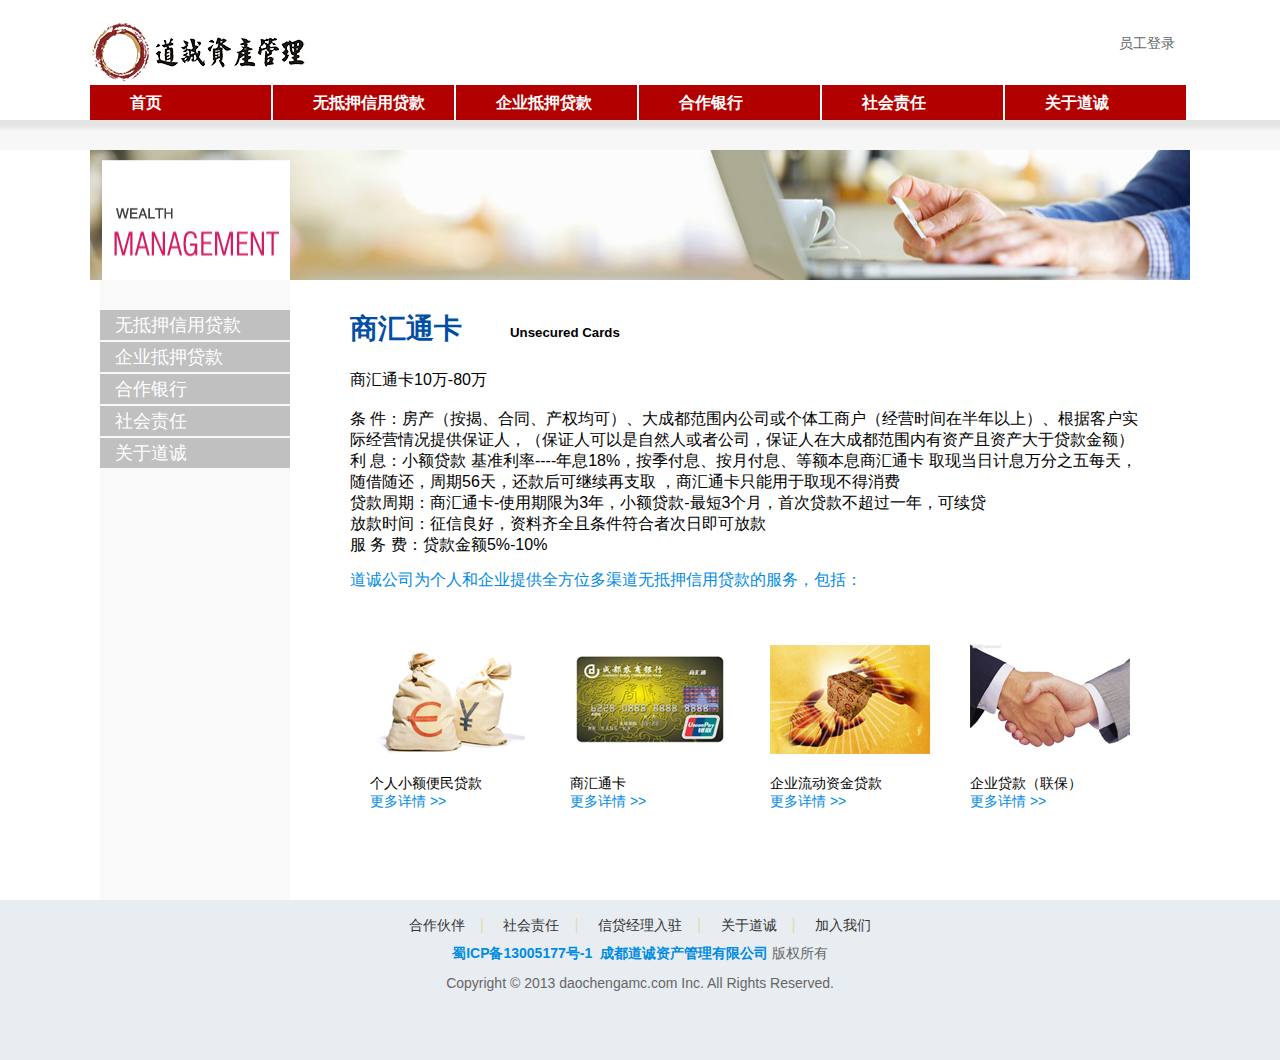
<file: WebContent/unsecured_cards.html>
<!DOCTYPE html PUBLIC "-//W3C//DTD HTML 4.01 Transitional//EN" "http://www.w3.org/TR/html4/loose.dtd">
<html>
<head>
<meta http-equiv="Content-Type" content="text/html; charset=UTF-8">
<link rel="stylesheet" type="text/css" href="css/unsecured_cardsstyle.css">
<link rel="shortcut icon" href="images/logo_mini.ico" />
<!--贷款，融资，车贷，房贷  -->
<meta name="keywords" content="贷款，融资，车贷，房贷,">
<meta name="description" content="贷款，融资，车贷，房贷，成都道诚资产管理有限公司！">
<title>道诚资产管理有限公司，贷款，融资，车贷，房贷</title>
</head>
<body>

	<div id="unsecured_cards_super_div">
<!--head  -->
		<div id="unsecured_cards_top_div">
			<div id="unsecured_cards_top_head">
				<div id="unsecured_cards_top_head_logo">
					<img alt="道诚资产管理有限公司" title="道诚资产管理有限公司，贷款，融资，车贷，房贷" src="images/logo_daocheng.png">
				</div>
				<div id="unsecured_cards_top_head_login">
					<a href="http://exmail.qq.com/login" id="unsecured_cards_top_head_a">员工登录</a>
				</div>
			</div>
			<div id=unsecured_cards_top_div_menu>
				<!-- 菜单选项 -->
				<ul id="unsecured_cards_top_div_menu_ul">
					<li class="unsecured_cards_top_div_menu_li"><a href="/index.html" class="unsecured_cards_top_div_menu_li_a">首页</a></li>
					<li class="unsecured_cards_top_div_menu_li"><a href="/unsecured.html" class="unsecured_cards_top_div_menu_li_a">无抵押信用贷款</a></li>
					<li class="unsecured_cards_top_div_menu_li"><a href="/mortgage.html" class="unsecured_cards_top_div_menu_li_a">企业抵押贷款</a></li>
					<li class="unsecured_cards_top_div_menu_li"><a href="/banks.html" class="unsecured_cards_top_div_menu_li_a">合作银行</a></li>
					<li class="unsecured_cards_top_div_menu_li"><a href="/zheren.html" class="unsecured_cards_top_div_menu_li_a">社会责任</a></li>
					<li class="unsecured_cards_top_div_menu_li"><a href="/about.html" class="unsecured_cards_top_div_menu_li_a">关于道诚</a></li>
				</ul>

			</div>
		</div>
		<!-- 子选项 -->
		<div id="unsecured_cards_top_div_submenu">
				
				<div id="unsecured_cards_top_div_menu_sub">
						<p class="unsecured_cards_top_div_menu_sub_p">
						</p>
						<p class="unsecured_cards_top_div_menu_sub_p">
							<span style="margin-left: 181px"></span>
							<a href="/unsecured_person.html">个人小额便民贷款</a>&nbsp;&nbsp;|&nbsp;&nbsp;
							<a href="/unsecured_cards.html">商汇通卡</a>&nbsp;&nbsp;|&nbsp;&nbsp;
							<a href="/unsecured_businessflow.html">企业流动资金贷款</a>&nbsp;&nbsp;|&nbsp;&nbsp;
							<a href="/unsecured_businessbail.html">企业贷款（联保）</a>&nbsp;&nbsp;
						</p>
						
						<p class="unsecured_cards_top_div_menu_sub_p">
							<span style="margin-left: 364px"></span>
							<a href="/mortgage_house.html">个人房产抵押贷款</a>&nbsp;&nbsp;|&nbsp;&nbsp;
							<a href="/mortgage_car.html">个人房产汽车贷款</a>&nbsp;&nbsp;|&nbsp;&nbsp;
							<a href="/mortgage_object.html">贷款主体</a>&nbsp;&nbsp;
						</p>
						
						<p class="unsecured_cards_top_div_menu_sub_p">
							<span style="margin-left: 546px"></span>
							<a href="/banks.html">银行合作伙伴</a>
						</p>

						<p class="unsecured_cards_top_div_menu_sub_p">
							<span style="margin-left: 727px"></span>
							<a href="/zheren.html">道诚社会责任</a>
						</p>
						
						<p class="unsecured_cards_top_div_menu_sub_p">
							<span style="margin-left: 900px"></span>
							<a href="/about_join.html">加入道诚</a>&nbsp;&nbsp;|&nbsp;&nbsp;
							<a href="/about.html">关于道诚</a>					
						</p>
				</div>
		</div>
<!-- center -->
		<div id="unsecured_cards_center_div">
			<div id="unsecured_cards_center_div_outside">
			<!-- adtitle -->
			<div id="unsecured_cards_center_div_top">
				<img src="images/banner_unsecured.jpg">
			</div>
			<!-- 内容 -->
			<div id="unsecured_cards_center_div_inside">
				<div id="unsecured_cards_center_div_inside_left">
					<div id="unsecured_cards_center_div_inside_left_menu">
						<ul id="unsecured_cards_center_div_inside_left_ul">
							<li class="unsecured_cards_center_div_inside_left_li">
								<div class="unsecured_cards_center_div_inside_left_li_div" id="unsecured_cards_center_div_inside_left_li_div_unsecured_cards">
								<a href="#"  class="unsecured_cards_center_div_inside_left_a">无抵押信用贷款</a>
								</div>
								<ul class="unsecured_cards_center_div_inside_left_ul_item" id="unsecured_cards_center_div_inside_left_ul_item_unsecured_cards">
									<li class="unsecured_cards_center_div_inside_left_li_item"><a href="/unsecured_person.html" class="unsecured_cards_center_div_inside_left_li_item_a">个人小额便民贷款</a>
									</li>
									<li class="unsecured_cards_center_div_inside_left_li_item"><a href="/unsecured_cards.html" class="unsecured_cards_center_div_inside_left_li_item_a">商汇通卡</a>
									</li>
									<li class="unsecured_cards_center_div_inside_left_li_item"><a href="/unsecured_businessflow.html" class="unsecured_cards_center_div_inside_left_li_item_a">企业流动资金贷款</a>
									</li>
									<li class="unsecured_cards_center_div_inside_left_li_item"><a href="/unsecured_businessbail.html" class="unsecured_cards_center_div_inside_left_li_item_a">企业贷款（联保）</a>
									</li>
								</ul>
							</li>
							<li class="unsecured_cards_center_div_inside_left_li">
								<div class="unsecured_cards_center_div_inside_left_li_div" id="unsecured_cards_center_div_inside_left_li_div_mortgage">
								<a href="#"  class="unsecured_cards_center_div_inside_left_a">企业抵押贷款</a>
								</div>
								<ul class="unsecured_cards_center_div_inside_left_ul_item" id="unsecured_cards_center_div_inside_left_ul_item_mortgage">
									<li class="unsecured_cards_center_div_inside_left_li_item"><a href="/mortgage_house.html" class="unsecured_cards_center_div_inside_left_li_item_a">个人房产抵押贷款</a>
									</li>
									<li class="unsecured_cards_center_div_inside_left_li_item"><a href="/mortgage_car.html" class="unsecured_cards_center_div_inside_left_li_item_a">个人房产汽车贷款</a>
									</li>
									<li class="unsecured_cards_center_div_inside_left_li_item"><a href="/mortgage_object.html" class="unsecured_cards_center_div_inside_left_li_item_a">贷款主体</a>
									</li>
								</ul>
							</li>
							<li class="unsecured_cards_center_div_inside_left_li">
								<div class="unsecured_cards_center_div_inside_left_li_div" id="unsecured_cards_center_div_inside_left_li_div_banks">
								<a href="#"  class="unsecured_cards_center_div_inside_left_a">合作银行</a>
								</div>
								<ul class="unsecured_cards_center_div_inside_left_ul_item" id="unsecured_cards_center_div_inside_left_ul_item_banks">
									<li class="unsecured_cards_center_div_inside_left_li_item"><a href="/banks.html" class="unsecured_cards_center_div_inside_left_li_item_a">银行合作伙伴</a>
									</li>
								</ul>
							</li>
							<li class="unsecured_cards_center_div_inside_left_li">
								<div class="unsecured_cards_center_div_inside_left_li_div" id="unsecured_cards_center_div_inside_left_li_div_zheren">
								<a href="#"  class="unsecured_cards_center_div_inside_left_a">社会责任</a>
								</div>
								<ul class="unsecured_cards_center_div_inside_left_ul_item" id="unsecured_cards_center_div_inside_left_ul_item_zheren">
									<li class="unsecured_cards_center_div_inside_left_li_item"><a href="/zheren.html" class="unsecured_cards_center_div_inside_left_li_item_a">道诚社会责任</a>
									</li>
								</ul>
							</li>
							<li class="unsecured_cards_center_div_inside_left_li">
								<div class="unsecured_cards_center_div_inside_left_li_div" id="unsecured_cards_center_div_inside_left_li_div_about">
								<a href="#"  class="unsecured_cards_center_div_inside_left_a">关于道诚</a>
								</div>
								<ul class="unsecured_cards_center_div_inside_left_ul_item" id="unsecured_cards_center_div_inside_left_ul_item_about">
									<li class="unsecured_cards_center_div_inside_left_li_item"><a href="/about_join.html" class="unsecured_cards_center_div_inside_left_li_item_a">加入道诚</a>
									</li>
									<li class="unsecured_cards_center_div_inside_left_li_item"><a href="/about.html" class="unsecured_cards_center_div_inside_left_li_item_a">关于道诚</a>
									</li>
								</ul>
							</li>
						</ul>
					</div>
				</div>
				<div id="unsecured_cards_center_div_inside_right">
					<div id="unsecured_cards_center_div_inside_right_div">
							<div id="unsecured_cards_center_div_inside_right_div_title">
									<div id="unsecured_cards_center_div_inside_right_div_title_h2">
										<h2>商汇通卡</h2>
									</div>
									<div id="unsecured_cards_center_div_inside_right_div_title_h5">
										<h5>Unsecured Cards</h5>
									</div>
							</div>
							<div id="unsecured_cards_center_div_inside_right_div_content">
								<p id="unsecured_cards_center_div_inside_right_div_content_p">
										商汇通卡10万-80万
										<br><br>
					                          条    件：房产（按揭、合同、产权均可）、大成都范围内公司或个体工商户（经营时间在半年以上）、根据客户实际经营情况提供保证人，（保证人可以是自然人或者公司，保证人在大成都范围内有资产且资产大于贷款金额）<br>
					                          利    息：小额贷款   基准利率----年息18%，按季付息、按月付息、等额本息商汇通卡  取现当日计息万分之五每天，随借随还，周期56天，还款后可继续再支取 ，商汇通卡只能用于取现不得消费<br>
					                          贷款周期：商汇通卡-使用期限为3年，小额贷款-最短3个月，首次贷款不超过一年，可续贷<br>
					                          放款时间：征信良好，资料齐全且条件符合者次日即可放款<br>
											  服 务 费：贷款金额5%-10%<br>
								</p>
								<div id="unsecured_cards_center_div_inside_right_div_content_div">
									<div id="unsecured_cards_center_div_inside_right_div_content_div_title">
										<p>道诚公司为个人和企业提供全方位多渠道无抵押信用贷款的服务，包括：</p>
									</div>
									<div id="unsecured_cards_center_div_inside_right_div_content_div_content">
										<div class="unsecured_cards_center_div_inside_right_div_content_div_content_div">
											<div class="unsecured_cards_center_div_inside_right_div_content_div_content_div_inside">
													<div class="unsecured_cards_center_div_inside_right_div_content_div_content_div_inside_img">
														<img src="images/unsecured_person.png">
													</div>
													<p>个人小额便民贷款</p>
													<a href="/unsecured_person.html">更多详情 >></a>
											</div>
										</div>
										<div class="unsecured_cards_center_div_inside_right_div_content_div_content_div">
											<div class="unsecured_cards_center_div_inside_right_div_content_div_content_div_inside">
													<div class="unsecured_cards_center_div_inside_right_div_content_div_content_div_inside_img">
														<img src="images/unsecured_cards.png">
													</div>
													<p>商汇通卡</p>
													<a href="/unsecured_cards.html">更多详情 >></a>
											</div>
										</div>
										<div class="unsecured_cards_center_div_inside_right_div_content_div_content_div">
											<div class="unsecured_cards_center_div_inside_right_div_content_div_content_div_inside">
													<div class="unsecured_cards_center_div_inside_right_div_content_div_content_div_inside_img">
														<img src="images/unsecured_flow.png">
													</div>
													<p>企业流动资金贷款</p>
													<a href="/unsecured_businessflow.html">更多详情 >></a>
											</div>
										</div>
										<div class="unsecured_cards_center_div_inside_right_div_content_div_content_div">
											<div class="unsecured_cards_center_div_inside_right_div_content_div_content_div_inside">
													<div class="unsecured_cards_center_div_inside_right_div_content_div_content_div_inside_img">
														<img src="images/unsecured_itw.png">
													</div>
													<p>企业贷款（联保）</p>
													<a href="/unsecured_businessbail.html">更多详情 >></a>
											</div>
										</div>
									</div>
								</div>
							</div>
					</div>
				</div>
			</div>
			</div>
		</div>
<!-- bottom -->

<!-- footer -->
		<div id="unsecured_cards_bottom_div_foot">
			<div id="unsecured_cards_bottom_div_foot_context">
				<div id="unsecured_cards_bottom_div_foot_context_link">
					<div>
					<a href="/banks.html">合作伙伴</a><span>|</span>
					<a href="/zheren.html">社会责任</a><span>|</span>
					<a href="http://exmail.qq.com/login">信贷经理入驻</a><span >|</span>
					<a href="/about.html">关于道诚</a><span>|</span>
					<a href="/about_join.html">加入我们</a>
					</div>
				</div>

				<div id="unsecured_cards_bottom_div_foot_context_platform">
					<span><a>蜀ICP备13005177号-1</a>&nbsp;&nbsp;<a href="#">成都道诚资产管理有限公司</a>&nbsp;版权所有</span>
				</div>
				<div id="unsecured_cards_bottom_div_foot_context_copyright">
					<span>Copyright &copy; 2013 daochengamc.com Inc. All Rights Reserved. </span>
				</div>
			</div>
		</div>
	</div>
<script src="http://ajax.aspnetcdn.com/ajax/jquery/jquery-1.9.0.min.js"></script>
<script type="text/javascript">
	var nowunsecured_cards;
	var submenu;
	var menuitem;
	var leftmenu;
	var leftmenuitem;
	
	$(document).ready(function(){
		//初始化
		init();
		//初始化头部的菜单
		$(".unsecured_cards_top_div_menu_li").mouseover(function(){
				nowunsecured_cards=$(this).index();
				submenu.hide();
				$(submenu[nowunsecured_cards]).show();
			});
		
		//left 菜单的切换
		$("#unsecured_cards_center_div_inside_left_li_div_unsecured_cards").click(function(){
			$("#unsecured_cards_center_div_inside_left_ul_item_unsecured_cards").slideToggle();
		});
		$("#unsecured_cards_center_div_inside_left_li_div_mortgage").click(function(){
			$("#unsecured_cards_center_div_inside_left_ul_item_mortgage").slideToggle();
		});
		$("#unsecured_cards_center_div_inside_left_li_div_banks").click(function(){
			$("#unsecured_cards_center_div_inside_left_ul_item_banks").slideToggle();
		});
		$("#unsecured_cards_center_div_inside_left_li_div_zheren").click(function(){
			$("#unsecured_cards_center_div_inside_left_ul_item_zheren").slideToggle();
		});
		$("#unsecured_cards_center_div_inside_left_li_div_about").click(function(){
			$("#unsecured_cards_center_div_inside_left_ul_item_about").slideToggle();
		});
		function init(){
			submenu=$(".unsecured_cards_top_div_menu_sub_p");
			$(submenu[1]).show();
			menuitem=$(".unsecured_cards_top_div_menu_li");
			$(menuitem[1]).css("background-color","gray");
			initLeftMenu();
			
			var leftul=$(".unsecured_cards_center_div_inside_left_ul_item");
			$(leftul[0]).show();
			
		}
		//初始化左菜单
		function initLeftMenu(){
			leftmenu=$(".unsecured_cards_center_div_inside_left_li");
			leftmenuul=$(".unsecured_cards_center_div_inside_left_ul_item");
		}
		
	});
</script>
<!-- Baidu Button BEGIN -->
<script type="text/javascript" id="bdshare_js" data="type=slide&amp;img=0&amp;pos=right&amp;uid=6741054" ></script>
<script type="text/javascript" id="bdshell_js"></script>
<script type="text/javascript">
document.getElementById("bdshell_js").src = "http://bdimg.share.baidu.com/static/js/shell_v2.js?cdnversion=" + Math.ceil(new Date()/3600000);
</script>
<!-- Baidu Button END -->
</body>
</html>
</file>
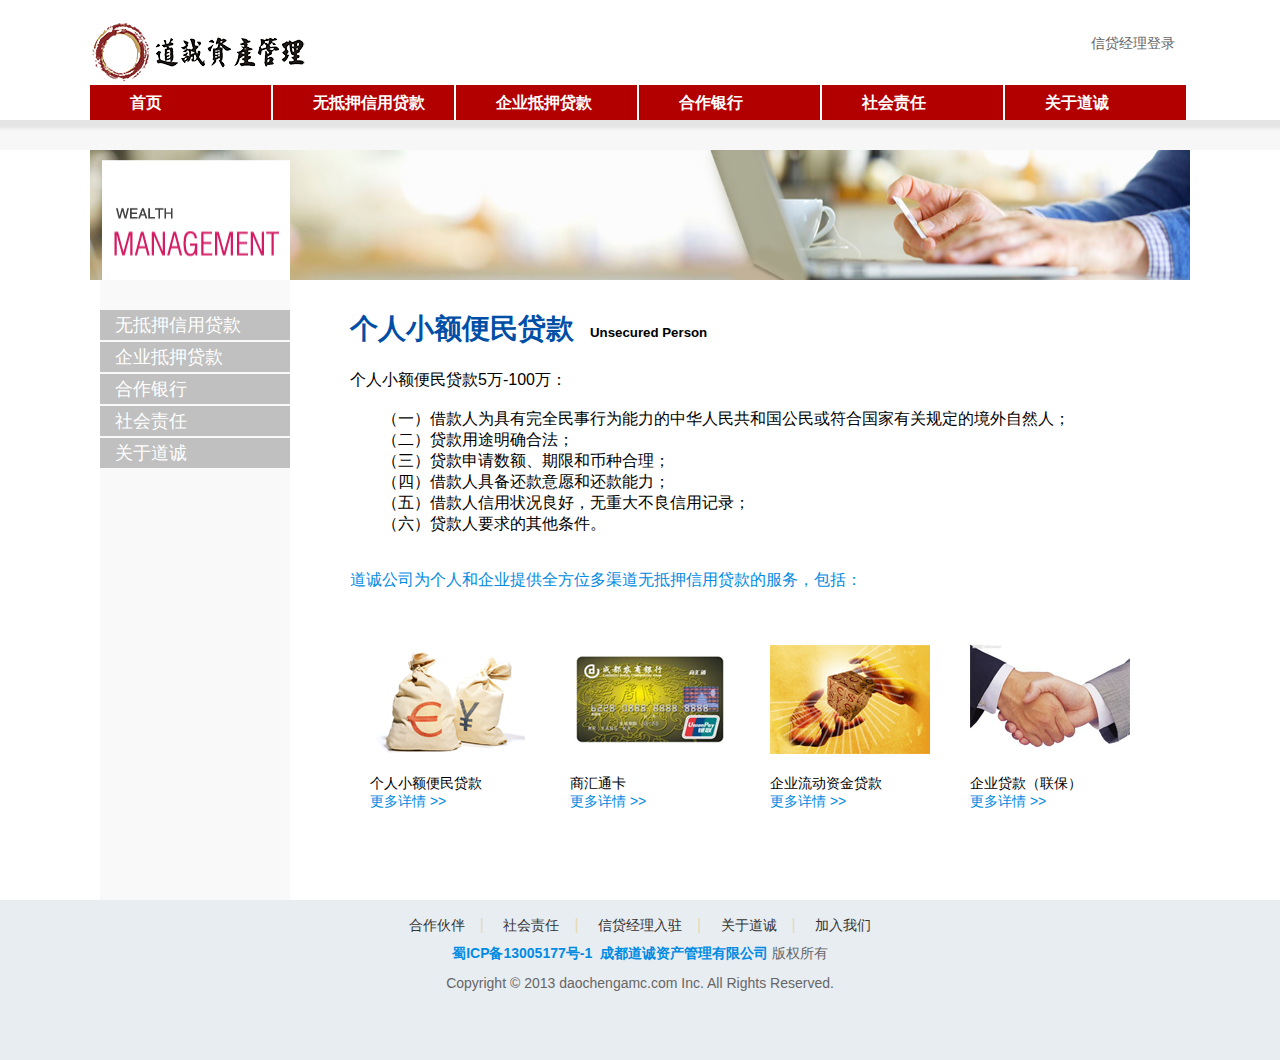
<file: WebContent/unsecured_person.html>
<!DOCTYPE html PUBLIC "-//W3C//DTD HTML 4.01 Transitional//EN" "http://www.w3.org/TR/html4/loose.dtd">
<html>
<head>
<meta http-equiv="Content-Type" content="text/html; charset=UTF-8">
<link rel="stylesheet" type="text/css" href="css/unsecured_personstyle.css">
<link rel="shortcut icon" href="images/logo_mini.ico" />

<!--贷款，融资，车贷，房贷  -->
<meta name="keywords" content="贷款，融资，车贷，房贷,">
<meta name="description" content="贷款，融资，车贷，房贷，成都道诚资产管理有限公司！">
<title>道诚资产管理有限公司，贷款，融资，车贷，房贷</title>
</head>
<body>

	<div id="unsecured_person_super_div">
<!--head  -->
		<div id="unsecured_person_top_div">
			<div id="unsecured_person_top_head">
				<div id="unsecured_person_top_head_logo">
					<img alt="道诚资产管理有限公司" title="道诚资产管理有限公司，贷款，融资，车贷，房贷" src="images/logo_daocheng.png">
				</div>
				<div id="unsecured_person_top_head_login">
					<a href="http://exmail.qq.com/login" id="unsecured_person_top_head_a">信贷经理登录</a>
				</div>
			</div>
			<div id=unsecured_person_top_div_menu>
				<!-- 菜单选项 -->
				<ul id="unsecured_person_top_div_menu_ul">
					<li class="unsecured_person_top_div_menu_li"><a href="/index.html" class="unsecured_person_top_div_menu_li_a">首页</a></li>
					<li class="unsecured_person_top_div_menu_li"><a href="/unsecured.html" class="unsecured_person_top_div_menu_li_a">无抵押信用贷款</a></li>
					<li class="unsecured_person_top_div_menu_li"><a href="/mortgage.html" class="unsecured_person_top_div_menu_li_a">企业抵押贷款</a></li>
					<li class="unsecured_person_top_div_menu_li"><a href="/banks.html" class="unsecured_person_top_div_menu_li_a">合作银行</a></li>
					<li class="unsecured_person_top_div_menu_li"><a href="/zheren.html" class="unsecured_person_top_div_menu_li_a">社会责任</a></li>
					<li class="unsecured_person_top_div_menu_li"><a href="/about.html" class="unsecured_person_top_div_menu_li_a">关于道诚</a></li>
				</ul>

			</div>
		</div>
		<!-- 子选项 -->
		<div id="unsecured_person_top_div_submenu">
				
				<div id="unsecured_person_top_div_menu_sub">
						<p class="unsecured_person_top_div_menu_sub_p">
						</p>
						<p class="unsecured_person_top_div_menu_sub_p">
							<span style="margin-left: 181px"></span>
							<a href="/unsecured_person.html">个人小额便民贷款</a>&nbsp;&nbsp;|&nbsp;&nbsp;
							<a href="/unsecured_cards.html">商汇通卡</a>&nbsp;&nbsp;|&nbsp;&nbsp;
							<a href="/unsecured_businessflow.html">企业流动资金贷款</a>&nbsp;&nbsp;|&nbsp;&nbsp;
							<a href="/unsecured_businessbail.html">企业贷款（联保）</a>&nbsp;&nbsp;
						</p>
						
						<p class="unsecured_person_top_div_menu_sub_p">
							<span style="margin-left: 364px"></span>
							<a href="/mortgage_house.html">个人房产抵押贷款</a>&nbsp;&nbsp;|&nbsp;&nbsp;
							<a href="/mortgage_car.html">个人房产汽车贷款</a>&nbsp;&nbsp;|&nbsp;&nbsp;
							<a href="/mortgage_object.html">贷款主体</a>&nbsp;&nbsp;
						</p>
						
						<p class="unsecured_person_top_div_menu_sub_p">
							<span style="margin-left: 546px"></span>
							<a href="/banks.html">银行合作伙伴</a>
						</p>

						<p class="unsecured_person_top_div_menu_sub_p">
							<span style="margin-left: 727px"></span>
							<a href="/zheren.html">道诚社会责任</a>
						</p>
						
						<p class="unsecured_person_top_div_menu_sub_p">
							<span style="margin-left: 900px"></span>
							<a href="/about_join.html">加入道诚</a>&nbsp;&nbsp;|&nbsp;&nbsp;
							<a href="/about.html">关于道诚</a>					
						</p>
				</div>
		</div>
<!-- center -->
		<div id="unsecured_person_center_div">
			<div id="unsecured_person_center_div_outside">
			<!-- adtitle -->
			<div id="unsecured_person_center_div_top">
				<img src="images/banner_unsecured.jpg">
			</div>
			<!-- 内容 -->
			<div id="unsecured_person_center_div_inside">
				<div id="unsecured_person_center_div_inside_left">
					<div id="unsecured_person_center_div_inside_left_menu">
						<ul id="unsecured_person_center_div_inside_left_ul">
							<li class="unsecured_person_center_div_inside_left_li">
								<div class="unsecured_person_center_div_inside_left_li_div" id="unsecured_person_center_div_inside_left_li_div_unsecured_person">
								<a href="#"  class="unsecured_person_center_div_inside_left_a">无抵押信用贷款</a>
								</div>
								<ul class="unsecured_person_center_div_inside_left_ul_item" id="unsecured_person_center_div_inside_left_ul_item_unsecured_person">
									<li class="unsecured_person_center_div_inside_left_li_item"><a href="/unsecured_person.html" class="unsecured_person_center_div_inside_left_li_item_a">个人小额便民贷款</a>
									</li>
									<li class="unsecured_person_center_div_inside_left_li_item"><a href="/unsecured_cards.html" class="unsecured_person_center_div_inside_left_li_item_a">商汇通卡</a>
									</li>
									<li class="unsecured_person_center_div_inside_left_li_item"><a href="/unsecured_businessflow.html" class="unsecured_person_center_div_inside_left_li_item_a">企业流动资金贷款</a>
									</li>
									<li class="unsecured_person_center_div_inside_left_li_item"><a href="/unsecured_businessbail.html" class="unsecured_person_center_div_inside_left_li_item_a">企业贷款（联保）</a>
									</li>
								</ul>
							</li>
							<li class="unsecured_person_center_div_inside_left_li">
								<div class="unsecured_person_center_div_inside_left_li_div" id="unsecured_person_center_div_inside_left_li_div_mortgage">
								<a href="#"  class="unsecured_person_center_div_inside_left_a">企业抵押贷款</a>
								</div>
								<ul class="unsecured_person_center_div_inside_left_ul_item" id="unsecured_person_center_div_inside_left_ul_item_mortgage">
									<li class="unsecured_person_center_div_inside_left_li_item"><a href="/mortgage_house.html" class="unsecured_person_center_div_inside_left_li_item_a">个人房产抵押贷款</a>
									</li>
									<li class="unsecured_person_center_div_inside_left_li_item"><a href="/mortgage_car.html" class="unsecured_person_center_div_inside_left_li_item_a">个人房产汽车贷款</a>
									</li>
									<li class="unsecured_person_center_div_inside_left_li_item"><a href="/mortgage_object.html" class="unsecured_person_center_div_inside_left_li_item_a">贷款主体</a>
									</li>
								</ul>
							</li>
							<li class="unsecured_person_center_div_inside_left_li">
								<div class="unsecured_person_center_div_inside_left_li_div" id="unsecured_person_center_div_inside_left_li_div_banks">
								<a href="#"  class="unsecured_person_center_div_inside_left_a">合作银行</a>
								</div>
								<ul class="unsecured_person_center_div_inside_left_ul_item" id="unsecured_person_center_div_inside_left_ul_item_banks">
									<li class="unsecured_person_center_div_inside_left_li_item"><a href="/banks.html" class="unsecured_person_center_div_inside_left_li_item_a">银行合作伙伴</a>
									</li>
								</ul>
							</li>
							<li class="unsecured_person_center_div_inside_left_li">
								<div class="unsecured_person_center_div_inside_left_li_div" id="unsecured_person_center_div_inside_left_li_div_zheren">
								<a href="#"  class="unsecured_person_center_div_inside_left_a">社会责任</a>
								</div>
								<ul class="unsecured_person_center_div_inside_left_ul_item" id="unsecured_person_center_div_inside_left_ul_item_zheren">
									<li class="unsecured_person_center_div_inside_left_li_item"><a href="/zheren.html" class="unsecured_person_center_div_inside_left_li_item_a">道诚社会责任</a>
									</li>
								</ul>
							</li>
							<li class="unsecured_person_center_div_inside_left_li">
								<div class="unsecured_person_center_div_inside_left_li_div" id="unsecured_person_center_div_inside_left_li_div_about">
								<a href="#"  class="unsecured_person_center_div_inside_left_a">关于道诚</a>
								</div>
								<ul class="unsecured_person_center_div_inside_left_ul_item" id="unsecured_person_center_div_inside_left_ul_item_about">
									<li class="unsecured_person_center_div_inside_left_li_item"><a href="/about_join.html" class="unsecured_person_center_div_inside_left_li_item_a">加入道诚</a>
									</li>
									<li class="unsecured_person_center_div_inside_left_li_item"><a href="/about.html" class="unsecured_person_center_div_inside_left_li_item_a">关于道诚</a>
									</li>
								</ul>
							</li>
						</ul>
					</div>
				</div>
				<div id="unsecured_person_center_div_inside_right">
					<div id="unsecured_person_center_div_inside_right_div">
							<div id="unsecured_person_center_div_inside_right_div_title">
									<div id="unsecured_person_center_div_inside_right_div_title_h2">
										<h2>个人小额便民贷款</h2>
									</div>
									<div id="unsecured_person_center_div_inside_right_div_title_h5">
										<h5>Unsecured Person</h5>
									</div>
							</div>
							<div id="unsecured_person_center_div_inside_right_div_content">
								<p id="unsecured_person_center_div_inside_right_div_content_p">
								
										个人小额便民贷款5万-100万：<br><br>
										　　（一）借款人为具有完全民事行为能力的中华人民共和国公民或符合国家有关规定的境外自然人；<br>
										　　（二）贷款用途明确合法；<br>
										　　（三）贷款申请数额、期限和币种合理；<br>
										　　（四）借款人具备还款意愿和还款能力；<br>
										　　（五）借款人信用状况良好，无重大不良信用记录；<br>
										　　（六）贷款人要求的其他条件。
								</p>
								<div id="unsecured_person_center_div_inside_right_div_content_div">
									<div id="unsecured_person_center_div_inside_right_div_content_div_title">
										<p>道诚公司为个人和企业提供全方位多渠道无抵押信用贷款的服务，包括：</p>
									</div>
									<div id="unsecured_person_center_div_inside_right_div_content_div_content">
										<div class="unsecured_person_center_div_inside_right_div_content_div_content_div">
											<div class="unsecured_person_center_div_inside_right_div_content_div_content_div_inside">
													<div class="unsecured_person_center_div_inside_right_div_content_div_content_div_inside_img">
														<img src="images/unsecured_person.png">
													</div>
													<p>个人小额便民贷款</p>
													<a href="/unsecured_person.html">更多详情 >></a>
											</div>
										</div>
										<div class="unsecured_person_center_div_inside_right_div_content_div_content_div">
											<div class="unsecured_person_center_div_inside_right_div_content_div_content_div_inside">
													<div class="unsecured_person_center_div_inside_right_div_content_div_content_div_inside_img">
														<img src="images/unsecured_cards.png">
													</div>
													<p>商汇通卡</p>
													<a href="/unsecured_cards.html">更多详情 >></a>
											</div>
										</div>
										<div class="unsecured_person_center_div_inside_right_div_content_div_content_div">
											<div class="unsecured_person_center_div_inside_right_div_content_div_content_div_inside">
													<div class="unsecured_person_center_div_inside_right_div_content_div_content_div_inside_img">
														<img src="images/unsecured_flow.png">
													</div>
													<p>企业流动资金贷款</p>
													<a href="/unsecured_businessflow.html">更多详情 >></a>
											</div>
										</div>
										<div class="unsecured_person_center_div_inside_right_div_content_div_content_div">
											<div class="unsecured_person_center_div_inside_right_div_content_div_content_div_inside">
													<div class="unsecured_person_center_div_inside_right_div_content_div_content_div_inside_img">
														<img src="images/unsecured_itw.png">
													</div>
													<p>企业贷款（联保）</p>
													<a href="/unsecured_businessbail.html">更多详情 >></a>
											</div>
										</div>
									</div>
								</div>
							</div>
					</div>
				</div>
			</div>
			</div>
		</div>
<!-- bottom -->

<!-- footer -->
		<div id="unsecured_person_bottom_div_foot">
			<div id="unsecured_person_bottom_div_foot_context">
				<div id="unsecured_person_bottom_div_foot_context_link">
					<div>
					<a href="/banks.html">合作伙伴</a><span>|</span>
					<a href="/zheren.html">社会责任</a><span>|</span>
					<a href="http://exmail.qq.com/login">信贷经理入驻</a><span >|</span>
					<a href="/about.html">关于道诚</a><span>|</span>
					<a href="/about_join.html">加入我们</a>
					</div>
				</div>

				<div id="unsecured_person_bottom_div_foot_context_platform">
					<span><a>蜀ICP备13005177号-1</a>&nbsp;&nbsp;<a href="#">成都道诚资产管理有限公司</a>&nbsp;版权所有</span>
				</div>
				<div id="unsecured_person_bottom_div_foot_context_copyright">
					<span>Copyright &copy; 2013 daochengamc.com Inc. All Rights Reserved. </span>
				</div>
			</div>
		</div>
	</div>
<script src="http://ajax.aspnetcdn.com/ajax/jquery/jquery-1.9.0.min.js"></script>
<script type="text/javascript">
	var nowunsecured_person;
	var submenu;
	var menuitem;
	var leftmenu;
	var leftmenuitem;
	
	$(document).ready(function(){
		//初始化
		init();
		//初始化头部的菜单
		$(".unsecured_person_top_div_menu_li").mouseover(function(){
				nowunsecured_person=$(this).index();
				submenu.hide();
				$(submenu[nowunsecured_person]).show();
			});
		
		//left 菜单的切换
		$("#unsecured_person_center_div_inside_left_li_div_unsecured_person").click(function(){
			$("#unsecured_person_center_div_inside_left_ul_item_unsecured_person").slideToggle();
		});
		$("#unsecured_person_center_div_inside_left_li_div_mortgage").click(function(){
			$("#unsecured_person_center_div_inside_left_ul_item_mortgage").slideToggle();
		});
		$("#unsecured_person_center_div_inside_left_li_div_banks").click(function(){
			$("#unsecured_person_center_div_inside_left_ul_item_banks").slideToggle();
		});
		$("#unsecured_person_center_div_inside_left_li_div_zheren").click(function(){
			$("#unsecured_person_center_div_inside_left_ul_item_zheren").slideToggle();
		});
		$("#unsecured_person_center_div_inside_left_li_div_about").click(function(){
			$("#unsecured_person_center_div_inside_left_ul_item_about").slideToggle();
		});
		function init(){
			submenu=$(".unsecured_person_top_div_menu_sub_p");
			$(submenu[1]).show();
			menuitem=$(".unsecured_person_top_div_menu_li");
			$(menuitem[1]).css("background-color","gray");
			initLeftMenu();
			
			var leftul=$(".unsecured_person_center_div_inside_left_ul_item");
			$(leftul[0]).show();
			
		}
		//初始化左菜单
		function initLeftMenu(){
			leftmenu=$(".unsecured_person_center_div_inside_left_li");
			leftmenuul=$(".unsecured_person_center_div_inside_left_ul_item");
		}
		
	});
</script>
<!-- Baidu Button BEGIN -->
<script type="text/javascript" id="bdshare_js" data="type=slide&amp;img=0&amp;pos=right&amp;uid=6741054" ></script>
<script type="text/javascript" id="bdshell_js"></script>
<script type="text/javascript">
document.getElementById("bdshell_js").src = "http://bdimg.share.baidu.com/static/js/shell_v2.js?cdnversion=" + Math.ceil(new Date()/3600000);
</script>
<!-- Baidu Button END -->
</body>
</html>
</file>
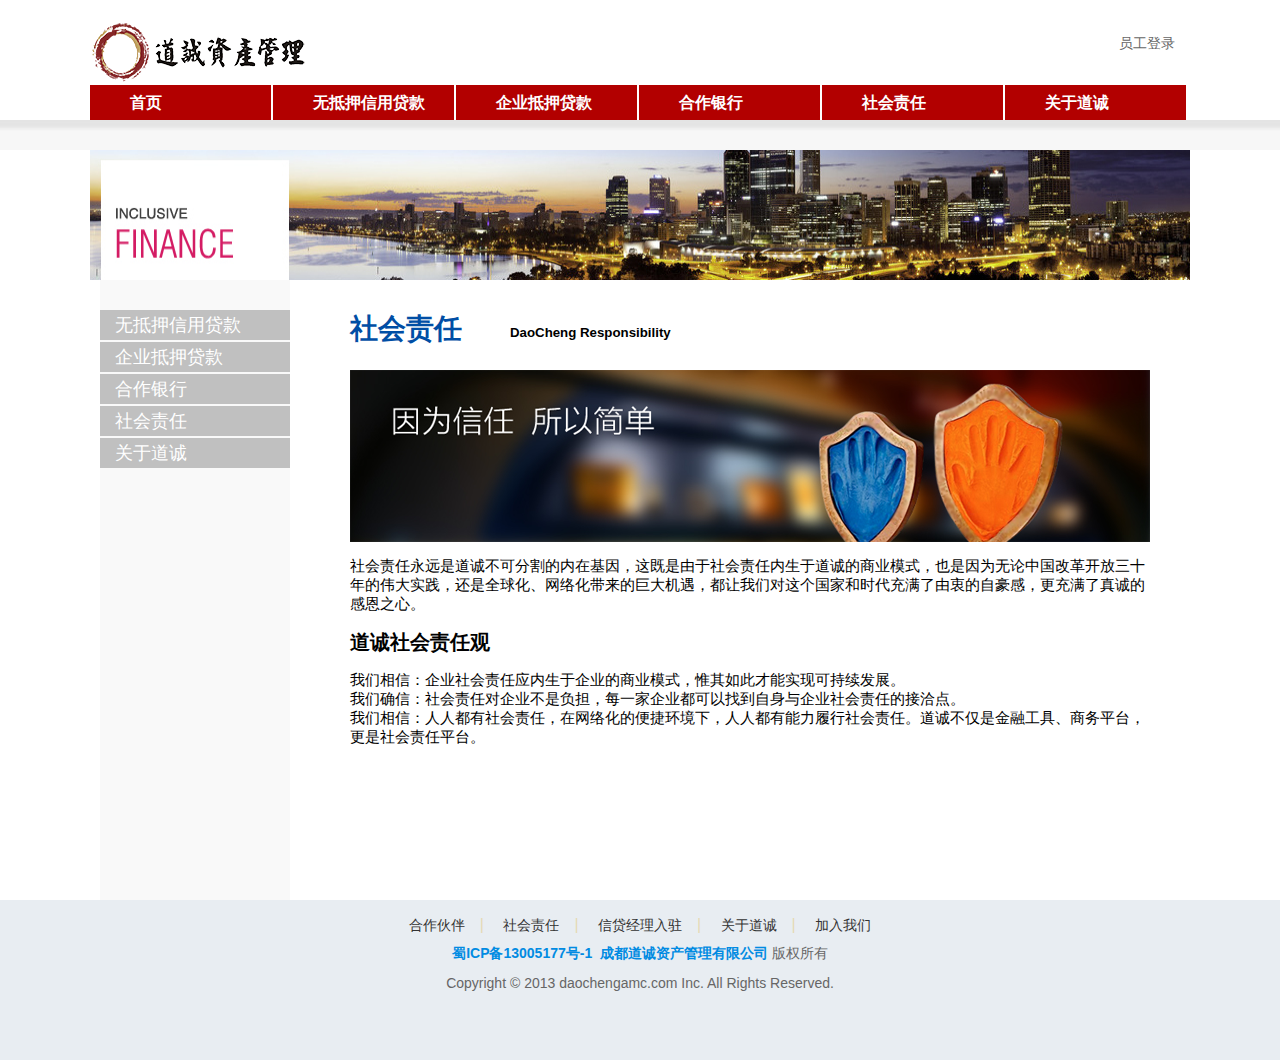
<file: WebContent/zheren.html>
<!DOCTYPE html PUBLIC "-//W3C//DTD HTML 4.01 Transitional//EN" "http://www.w3.org/TR/html4/loose.dtd">
<html>
<head>
<meta http-equiv="Content-Type" content="text/html; charset=UTF-8">
<link rel="stylesheet" type="text/css" href="css/zherenstyle.css">
<link rel="shortcut icon" href="images/logo_mini.ico" />

<!--贷款，融资，车贷，房贷  -->
<meta name="keywords" content="贷款，融资，车贷，房贷,">
<meta name="description" content="贷款，融资，车贷，房贷，成都道诚资产管理有限公司！">
<title>道诚资产管理有限公司，贷款，融资，车贷，房贷</title>
</head>
<body>

	<div id="zheren_super_div">
<!--head  -->
		<div id="zheren_top_div">
			<div id="zheren_top_head">
				<div id="zheren_top_head_logo">
					<img alt="道诚资产管理有限公司" title="道诚资产管理有限公司，贷款，融资，车贷，房贷" src="images/logo_daocheng.png">
				</div>
				<div id="zheren_top_head_login">
					<a href="http://exmail.qq.com/login" id="zheren_top_head_a">员工登录</a>
				</div>
			</div>
			<div id=zheren_top_div_menu>
				<!-- 菜单选项 -->
				<ul id="zheren_top_div_menu_ul">
					<li class="zheren_top_div_menu_li"><a href="/index.html" class="zheren_top_div_menu_li_a">首页</a></li>
					<li class="zheren_top_div_menu_li"><a href="/unsecured.html" class="zheren_top_div_menu_li_a">无抵押信用贷款</a></li>
					<li class="zheren_top_div_menu_li"><a href="/mortgage.html" class="zheren_top_div_menu_li_a">企业抵押贷款</a></li>
					<li class="zheren_top_div_menu_li"><a href="/banks.html" class="zheren_top_div_menu_li_a">合作银行</a></li>
					<li class="zheren_top_div_menu_li"><a href="/zheren.html" class="zheren_top_div_menu_li_a">社会责任</a></li>
					<li class="zheren_top_div_menu_li"><a href="/about.html" class="zheren_top_div_menu_li_a">关于道诚</a></li>
				</ul>

			</div>
		</div>
		<!-- 子选项 -->
		<div id="zheren_top_div_submenu">
				
				<div id="zheren_top_div_menu_sub">
						<p class="zheren_top_div_menu_sub_p">
						</p>
						<p class="zheren_top_div_menu_sub_p">
							<span style="margin-left: 181px"></span>
							<a href="/unsecured_person.html">个人小额便民贷款</a>&nbsp;&nbsp;|&nbsp;&nbsp;
							<a href="/unsecured_cards.html">商汇通卡</a>&nbsp;&nbsp;|&nbsp;&nbsp;
							<a href="/unsecured_businessflow.html">企业流动资金贷款</a>&nbsp;&nbsp;|&nbsp;&nbsp;
							<a href="/unsecured_businessbail.html">企业贷款（联保）</a>&nbsp;&nbsp;
						</p>
						
						<p class="zheren_top_div_menu_sub_p">
							<span style="margin-left: 364px"></span>
							<a href="/mortgage_house.html">个人房产抵押贷款</a>&nbsp;&nbsp;|&nbsp;&nbsp;
							<a href="/mortgage_car.html">个人房产汽车贷款</a>&nbsp;&nbsp;|&nbsp;&nbsp;
							<a href="/mortgage_object.html">贷款主体</a>&nbsp;&nbsp;
						</p>
						
						<p class="zheren_top_div_menu_sub_p">
							<span style="margin-left: 546px"></span>
							<a href="/banks.html">银行合作伙伴</a>
						</p>

						<p class="zheren_top_div_menu_sub_p">
							<span style="margin-left: 727px"></span>
							<a href="/zheren.html">道诚社会责任</a>
						</p>
						
						<p class="zheren_top_div_menu_sub_p">
							<span style="margin-left: 900px"></span>
							<a href="/about_join.html">加入道诚</a>&nbsp;&nbsp;|&nbsp;&nbsp;
							<a href="/about.html">关于道诚</a>					
						</p>
				</div>
		</div>
<!-- center -->
		<div id="zheren_center_div">
			<div id="zheren_center_div_outside">
			<!-- adtitle -->
			<div id="zheren_center_div_top">
				<img src="images/banner_zheren.jpg">
			</div>
			<!-- 内容 -->
			<div id="zheren_center_div_inside">
				<div id="zheren_center_div_inside_left">
					<div id="zheren_center_div_inside_left_menu">
						<ul id="zheren_center_div_inside_left_ul">
							<li class="zheren_center_div_inside_left_li">
								<div class="zheren_center_div_inside_left_li_div" id="zheren_center_div_inside_left_li_div_unsecured">
								<a href="#"  class="zheren_center_div_inside_left_a">无抵押信用贷款</a>
								</div>
								<ul class="zheren_center_div_inside_left_ul_item" id="zheren_center_div_inside_left_ul_item_unsecured">
									<li class="zheren_center_div_inside_left_li_item"><a href="/unsecured_person.html" class="zheren_center_div_inside_left_li_item_a">个人小额便民贷款</a>
									</li>
									<li class="zheren_center_div_inside_left_li_item"><a href="/unsecured_cards.html" class="zheren_center_div_inside_left_li_item_a">商汇通卡</a>
									</li>
									<li class="zheren_center_div_inside_left_li_item"><a href="/unsecured_businessflow.html" class="zheren_center_div_inside_left_li_item_a">企业流动资金贷款</a>
									</li>
									<li class="zheren_center_div_inside_left_li_item"><a href="/unsecured_businessbail.html" class="zheren_center_div_inside_left_li_item_a">企业贷款（联保）</a>
									</li>
								</ul>
							</li>
							<li class="zheren_center_div_inside_left_li">
								<div class="zheren_center_div_inside_left_li_div" id="zheren_center_div_inside_left_li_div_mortgage">
								<a href="#"  class="zheren_center_div_inside_left_a">企业抵押贷款</a>
								</div>
								<ul class="zheren_center_div_inside_left_ul_item" id="zheren_center_div_inside_left_ul_item_mortgage">
									<li class="zheren_center_div_inside_left_li_item"><a href="/mortgage_house.html" class="zheren_center_div_inside_left_li_item_a">个人房产抵押贷款</a>
									</li>
									<li class="zheren_center_div_inside_left_li_item"><a href="/mortgage_car.html" class="zheren_center_div_inside_left_li_item_a">个人房产汽车贷款</a>
									</li>
									<li class="zheren_center_div_inside_left_li_item"><a href="/mortgage_object.html" class="zheren_center_div_inside_left_li_item_a">贷款主体</a>
									</li>
								</ul>
							</li>
							<li class="zheren_center_div_inside_left_li">
								<div class="zheren_center_div_inside_left_li_div" id="zheren_center_div_inside_left_li_div_banks">
								<a href="#"  class="zheren_center_div_inside_left_a">合作银行</a>
								</div>
								<ul class="zheren_center_div_inside_left_ul_item" id="zheren_center_div_inside_left_ul_item_banks">
									<li class="zheren_center_div_inside_left_li_item"><a href="/banks.html" class="zheren_center_div_inside_left_li_item_a">银行合作伙伴</a>
									</li>
								</ul>
							</li>
							<li class="zheren_center_div_inside_left_li">
								<div class="zheren_center_div_inside_left_li_div" id="zheren_center_div_inside_left_li_div_zheren">
								<a href="#"  class="zheren_center_div_inside_left_a">社会责任</a>
								</div>
								<ul class="zheren_center_div_inside_left_ul_item" id="zheren_center_div_inside_left_ul_item_zheren">
									<li class="zheren_center_div_inside_left_li_item"><a href="/zheren.html" class="zheren_center_div_inside_left_li_item_a">道诚社会责任</a>
									</li>
								</ul>
							</li>
							<li class="zheren_center_div_inside_left_li">
								<div class="zheren_center_div_inside_left_li_div" id="zheren_center_div_inside_left_li_div_about">
								<a href="#"  class="zheren_center_div_inside_left_a">关于道诚</a>
								</div>
								<ul class="zheren_center_div_inside_left_ul_item" id="zheren_center_div_inside_left_ul_item_about">
									<li class="zheren_center_div_inside_left_li_item"><a href="/about_join.html" class="zheren_center_div_inside_left_li_item_a">加入道诚</a>
									</li>
									<li class="zheren_center_div_inside_left_li_item"><a href="/about.html" class="zheren_center_div_inside_left_li_item_a">关于道诚</a>
									</li>
								</ul>
							</li>
						</ul>
					</div>
				</div>
				<div id="zheren_center_div_inside_right">
					<div id="zheren_center_div_inside_right_div">
							<div id="zheren_center_div_inside_right_div_title">
									<div id="zheren_center_div_inside_right_div_title_h2">
										<h2>社会责任</h2>
									</div>
									<div id="zheren_center_div_inside_right_div_title_h5">
										<h5>DaoCheng Responsibility</h5>
									</div>
							</div>
							<div id="zheren_center_div_inside_right_div_content">
									<div id="zheren_center_div_inside_right_div_content_img">
											<img src="images/zeren_img.png">
									</div>
									<div id="zheren_center_div_inside_right_div_content_p">
											<p>
											社会责任永远是道诚不可分割的内在基因，这既是由于社会责任内生于道诚的商业模式，也是因为无论中国改革开放三十年的伟大实践，还是全球化、网络化带来的巨大机遇，都让我们对这个国家和时代充满了由衷的自豪感，更充满了真诚的感恩之心。<br>
											</p>
											<span>道诚社会责任观</span>
											<p>
											我们相信：企业社会责任应内生于企业的商业模式，惟其如此才能实现可持续发展。<br>
											我们确信：社会责任对企业不是负担，每一家企业都可以找到自身与企业社会责任的接洽点。<br>
											我们相信：人人都有社会责任，在网络化的便捷环境下，人人都有能力履行社会责任。道诚不仅是金融工具、商务平台，更是社会责任平台。<br>
											</p>
									</div>
							</div>
					</div>
				</div>
			</div>
			</div>
		</div>
<!-- bottom -->

<!-- footer -->
		<div id="zheren_bottom_div_foot">
			<div id="zheren_bottom_div_foot_context">
				<div id="zheren_bottom_div_foot_context_link">
					<div>
					<a href="/banks.html">合作伙伴</a><span>|</span>
					<a href="/zheren.html">社会责任</a><span>|</span>
					<a href="http://exmail.qq.com/login">信贷经理入驻</a><span >|</span>
					<a href="/about.html">关于道诚</a><span>|</span>
					<a href="/about_join.html">加入我们</a>
					</div>
				</div>

				<div id="zheren_bottom_div_foot_context_platform">
					<span><a>蜀ICP备13005177号-1</a>&nbsp;&nbsp;<a href="#">成都道诚资产管理有限公司</a>&nbsp;版权所有</span>
				</div>
				<div id="zheren_bottom_div_foot_context_copyright">
					<span>Copyright &copy; 2013 daochengamc.com Inc. All Rights Reserved. </span>
				</div>
			</div>
		</div>
	</div>
<script src="http://ajax.aspnetcdn.com/ajax/jquery/jquery-1.9.0.min.js"></script>
<script type="text/javascript">
	var nowzheren;
	var submenu;
	var menuitem;
	var leftmenu;
	var leftmenuitem;
	
	$(document).ready(function(){
		//初始化
		init();
		//初始化头部的菜单
		$(".zheren_top_div_menu_li").mouseover(function(){
				nowzheren=$(this).index();
				submenu.hide();
				$(submenu[nowzheren]).show();
			});
		
		//left 菜单的切换
		$("#zheren_center_div_inside_left_li_div_unsecured").click(function(){
			$("#zheren_center_div_inside_left_ul_item_unsecured").slideToggle();
		});
		$("#zheren_center_div_inside_left_li_div_mortgage").click(function(){
			$("#zheren_center_div_inside_left_ul_item_mortgage").slideToggle();
		});
		$("#zheren_center_div_inside_left_li_div_banks").click(function(){
			$("#zheren_center_div_inside_left_ul_item_banks").slideToggle();
		});
		$("#zheren_center_div_inside_left_li_div_zheren").click(function(){
			$("#zheren_center_div_inside_left_ul_item_zheren").slideToggle();
		});
		$("#zheren_center_div_inside_left_li_div_about").click(function(){
			$("#zheren_center_div_inside_left_ul_item_about").slideToggle();
		});
		
		function init(){
			submenu=$(".zheren_top_div_menu_sub_p");
			$(submenu[4]).show();
			
			menuitem=$(".zheren_top_div_menu_li");
			$(menuitem[4]).css("background-color","gray");
			initLeftMenu();
			
			var leftul=$(".zheren_center_div_inside_left_ul_item");
			$(leftul[3]).show();
			
		}
		//初始化左菜单
		function initLeftMenu(){
			leftmenu=$(".zheren_center_div_inside_left_li");
			leftmenuul=$(".zheren_center_div_inside_left_ul_item");
		}
		
	});
</script>
<!-- Baidu Button BEGIN -->
<script type="text/javascript" id="bdshare_js" data="type=slide&amp;img=0&amp;pos=right&amp;uid=6741054" ></script>
<script type="text/javascript" id="bdshell_js"></script>
<script type="text/javascript">
document.getElementById("bdshell_js").src = "http://bdimg.share.baidu.com/static/js/shell_v2.js?cdnversion=" + Math.ceil(new Date()/3600000);
</script>
<!-- Baidu Button END -->
</body>
</html>
</file>
<file: WebContent/css/indexstyle.css>
@CHARSET "UTF-8";

body {
	background-color:white;
	margin: 0;
	margin-top: 20px;
	font-family:'Microsoft YaHei',STHeiti,sans-serif;
}

#index_super_div {
	width: auto;
	height: auto;
}

#index_top_div {
	margin: 0 auto;
	width: 1100px;
	height: 100px;
}

#index_top_head {
	margin: 0 auto;
	width: 1100px;
	height: 65px;
	background-color: transparent;
}

#index_top_head_logo {
	float: left;
}

#index_top_head_logo img{
	width: 236px;
	height: 65px;
}

#index_top_head_a {
	text-decoration: none;
	color: #666666;
	font-size: 14px;
}

#index_top_head_a:HOVER {
	color: blue;
}

#index_top_head_login {
	float: right;
	margin-right: 15px;
	margin-top: 15px;
}

#index_top_div_menu {
	margin: 0 auto;
	width: 1100px;
	height: 65px;
	background-color: transparent;
}

#index_top_div_menu_ul {
	width: 1100px;
	height: 35px;
	margin: 0px;
	padding: 0px;
	list-style-type: none;
	background-color: transparent;
}

.index_top_div_menu_li {
	float: left;
	width: 181px;
	height: 35px;
	background-color: #b20000;
	margin-right: 2px;
}

.index_top_div_menu_li:HOVER {
	background-color: gray;
}

.index_top_div_menu_li_a {
	float:left;
	padding-top:8px;
	padding-left:40px;
	text-decoration: none;
	width:165px; 
	color: white;
	font-size:16px;
	font-weight:bold;
	margin: 0 auto;
}

#index_top_div_submenu{
	width:auto;
	height:30px;
	background-color: transparent;
	background:#fff url(../images/main2_bg.jpg) 0 0 repeat-x;
}

#index_top_div_menu_sub{
	margin: 0 auto;
	width:1100px;
	height:30px;
	background-color: transparent;
}
.index_top_div_menu_sub_p{
	margin: 0;
	padding: 0;
	padding-top:5px;
	display: none;
}

.index_top_div_menu_sub_p a{
	color: gray;
	text-decoration: none;
	font-size: 14px;
}

.index_top_div_menu_sub_p a:HOVER{
	color: blue;
}
#index_center_div {
	margin: 0 auto;
	width: 100%;
	height: 420px;
	background-color: transparent;
	background:#fff url(../images/adbg.jpg) 0 0 repeat-x;
}

#index_center_div_outside {
	width: 1100px;
	height: 422px;
	margin: 0 auto;
	background-color: transparent;
}
#KinSlideshow{
	visibility:hidden;
}
#KinSlideshow img{
	width: 1100px;
	height: 422px;
}
#index_bottom_div {
	margin: 0 auto;
	width: 1100px;
	height: 150px;
	background-color: #fefefe;
}


#index_bottom_div_bank {
	margin: 0 auto;
	width: 1100px;
	height: 150px;
}

#index_bottom_div_bank_title {
	background-color: #F1F7FC;
	width: 1100px;
	height: 40px;
}

#index_bottom_div_bank_title div {
	float: left;
	margin-top: 8px;
	margin-left: 20px;
	font-weight: bolder;
	font-size: 16px;
}

#index_bottom_div_bank_context {
	width: 1100px;
	height: 110px;
	background-color: #fefefe;
}

#index_bottom_div_bank_context img {
	margin-left: 20px;
	margin-top: 10px;
	width: 1100px;
	height: 89px;
}

#index_bottom_div_foot {
	width: auto;
	height: 160px;
	background-color: #e8edf2;
}

#index_bottom_div_foot_context {
	margin: 0 auto;
	height: 160px;
	width: 1100px;
	position: relative;
	text-align: center;
}

#index_bottom_div_foot_context_link {
	width: 1100px;
	height: 40px;
}

#index_bottom_div_foot_context_link div {
	margin: 0 auto;
	width: 650px;
	height: 40px;
	padding-top: 10px;
}

#index_bottom_div_foot_context_link a {
	text-decoration: none;
	line-height: 30px;
	color: #333333;
	font-size: 14px;
}

#index_bottom_div_foot_context_link span {
	padding: 0 15px;
	color: #e5dab5;
}

#index_bottom_div_foot_context_copyright {
	width: 1100px;
	height: 30px;
	background-color: transparent;
}

#index_bottom_div_foot_context_copyright span {
	margin: 0 auto;
	top: 5px;
	position: relative;
	color: #666;
	font-size: 14px;
}

#index_bottom_div_foot_context_platform {
	width: 1100px;
	height: 30px;
	color: #666;
	font-size: 14px;
	background-color: transparent;
}
#index_bottom_div_foot_context_platform span{
	margin: 0 auto;
	top: 5px;
	position: relative;
}
#index_bottom_div_foot_context_platform a {
	font-size: 14px;
	color: #018be2;
	font-weight: bold;
	cursor: pointer;
	text-decoration: none;
}

#index_bottom_div_foot_context_number {
	width: 1100px;
	height: 30px;
	color: #666;
	font-size: 14px;
}
</file>
<file: WebContent/css/aboutstyle.css>
@CHARSET "UTF-8";

body {
	background-color:white;
	margin: 0;
	margin-top: 20px;
	font-family:'Microsoft YaHei',STHeiti,sans-serif;
}

#about_super_div {
	width: auto;
	height: auto;
}

#about_top_div {
	margin: 0 auto;
	width: 1100px;
	height: 100px;
}

#about_top_head {
	margin: 0 auto;
	width: 1100px;
	height: 65px;
	background-color: transparent;
}

#about_top_head_logo {
	float: left;
}
#about_top_head_logo img{
	width: 236px;
	height: 65px;
}
#about_top_head_a {
	text-decoration: none;
	color: #666666;
	font-size: 14px;
}

#about_top_head_a:HOVER {
	color: blue;
}

#about_top_head_login {
	float: right;
	margin-right: 15px;
	margin-top: 15px;
}

#about_top_div_menu {
	margin: 0 auto;
	width: 1100px;
	height: 65px;
	background-color: transparent;
}

#about_top_div_menu_ul {
	width: 1100px;
	height: 35px;
	margin: 0px;
	padding: 0px;
	list-style-type: none;
	background-color: transparent;
}

.about_top_div_menu_li {
	float: left;
	width: 181px;
	height: 35px;
	background-color: #b20000;
	margin-right: 2px;
}

.about_top_div_menu_li:HOVER {
	background-color: gray;
}

.about_top_div_menu_li_a {
	float:left;
	padding-top:8px;
	padding-left:40px;
	text-decoration: none;
	width:165px; 
	color: white;
	font-size:16px;
	font-weight:bold;
	margin: 0 auto;
}

#about_top_div_submenu{
	width:auto;
	height:30px;
	background-color: yellow;
	background:#fff url(../images/main2_bg.jpg) 0 0 repeat-x;
}

#about_top_div_menu_sub{
	margin: 0 auto;
	width:1100px;
	height:30px;
	background-color: transparent;
}
.about_top_div_menu_sub_p{
	margin: 0;
	padding: 0;
	padding-top:5px;
	display: none;
}

.about_top_div_menu_sub_p a{
	color: gray;
	text-decoration: none;
	font-size: 12px;
	font-weight: bold;
}

.about_top_div_menu_sub_p a:HOVER{
	color: #004ea5;
}

#about_center_div {
	margin: 0 auto;
	width: auto;
	height: 750px;
	background-color: transparent;
}

#about_center_div_outside {
	width: 1100px;
	height: 750px;
	margin: 0 auto;
	background-color: transparent;
}
#about_center_div_top{
	width: 1100px;
	height: 130px;
	background-color: transparent;
}
#about_center_div_top img{
	width: 1100px;
	height: 130px;
	background-color: transparent;
}
#about_center_div_inside{
	width: 1100px;
	height: 620px;
	background-color: transparent;
}
#about_center_div_inside_left{
	width: 210px;
	height: 620px;
	background-color: transparent;
	float: left;
}
#about_center_div_inside_left_menu{
	position:relative;
	padding-top:30px;
	margin:0 auto;
	width: 190px;
	height: 590px;
	background-color: #f9f9f9;
}

#about_center_div_inside_left_ul{
	margin: 0;
	padding: 0;
}
.about_center_div_inside_left_li{
	list-style-type: none;
	margin-bottom: 2px;
}
.about_center_div_inside_left_li_div{
	width: auto;
	height: 30px;
	background-color: silver;
}

.about_center_div_inside_left_li_div:HOVER{
	cursor: pointer;
}

.about_center_div_inside_left_a{
	position:relative;
	color: white;
	font-size:18px;
	top:3px;
	text-decoration: none;
	margin-left: 15px;
}
.about_center_div_inside_left_ul_item{
	display: none;
}
.about_center_div_inside_left_li_item{
	list-style:none;
	list-style-image: url("../images/ul_li_blue_dot.png");
	margin: 0;
	padding: 0;
	background-color: transparent;
	padding-top: 3px;
	padding-bottom: 3px;
}
.about_center_div_inside_left_li_item_a{
	color: gray;
	text-decoration: none;
	margin: 0;
	padding: 0;
	font-size: 14px;
}
.about_center_div_inside_left_li_item_a:HOVER{
	text-decoration: underline;
	color: #018be2;
}
#about_center_div_inside_right{
	float:left;
	width: 890px;
	height: 620px;
	background-color: transparent;
}
#about_center_div_inside_right_div{
	position:relative;
	left:50px;
	top:10px;
	width: 800px;
	height: 550px;
	background-color: transparent;
}

#about_center_div_inside_right_div_title{
	width: 800px;
	height: 80px;
	background-color: transparent;
}
#about_center_div_inside_right_div_title_h2{
	width: 140px;
	height:80px;
	float: left;
	background-color: transparent;
}
#about_center_div_inside_right_div_title_h2 h2{
	font-size:28px;
	color: #004ea5;
	background-color: transparent;
	margin: 0;
	margin-top: 20px;
}
#about_center_div_inside_right_div_title_h5{
	width:200px;
	height:80px;
	float: left;
	background-color: transparent;
}
#about_center_div_inside_right_div_title_h5 h5{
	font-weight: bolder;
	background-color: transparent;
	margin: 0;
	margin-top: 35px;
}

#about_center_div_inside_right_div_content{
	width: 800px;
	height: 520px;
	background-color: transparent;
}

#about_center_div_inside_right_div_content_p{
	width: 800px;
	height: 200px;
	background-color: transparent;
	margin: 0;
}

#about_center_div_inside_right_div_content_div{
	width: 800px;
	height: 320px;
	background-color: transparent;
	margin: 0;
}
#about_bottom_div_foot {
	width: auto;
	height: 160px;
	background-color: #e8edf2;
}

#about_bottom_div_foot_context {
	margin: 0 auto;
	height: 160px;
	width: 1100px;
	position: relative;
	text-align: center;
}

#about_bottom_div_foot_context_link {
	width: 1100px;
	height: 40px;
}

#about_bottom_div_foot_context_link div {
	margin: 0 auto;
	width: 650px;
	height: 40px;
	padding-top: 10px;
}

#about_bottom_div_foot_context_link a {
	text-decoration: none;
	line-height: 30px;
	color: #333333;
	font-size: 14px;
}

#about_bottom_div_foot_context_link span {
	padding: 0 15px;
	color: #e5dab5;
}

#about_bottom_div_foot_context_copyright {
	width: 1100px;
	height: 30px;
	background-color: transparent;
}

#about_bottom_div_foot_context_copyright span {
	margin: 0 auto;
	top: 5px;
	position: relative;
	color: #666;
	font-size: 14px;
}

#about_bottom_div_foot_context_platform {
	width: 1100px;
	height: 30px;
	color: #666;
	font-size: 14px;
	background-color: transparent;
}
#about_bottom_div_foot_context_platform span{
	margin: 0 auto;
	top: 5px;
	position: relative;
}
#about_bottom_div_foot_context_platform a {
	font-size: 14px;
	color: #018be2;
	font-weight: bold;
	cursor: pointer;
	text-decoration: none;
}

#about_bottom_div_foot_context_number {
	width: 1100px;
	height: 30px;
	color: #666;
	font-size: 14px;
}
</file>
<file: WebContent/css/about_joinstyle.css>
@CHARSET "UTF-8";

body {
	background-color:white;
	margin: 0;
	margin-top: 20px;
	font-family:'Microsoft YaHei',STHeiti,sans-serif;
}

#about_join_super_div {
	width: auto;
	height: auto;
}

#about_join_top_div {
	margin: 0 auto;
	width: 1100px;
	height: 100px;
}

#about_join_top_head {
	margin: 0 auto;
	width: 1100px;
	height: 65px;
	background-color: transparent;
}

#about_join_top_head_logo {
	float: left;
}
#about_join_top_head_logo img{
	width: 236px;
	height: 65px;
}
#about_join_top_head_a {
	text-decoration: none;
	color: #666666;
	font-size: 14px;
}

#about_join_top_head_a:HOVER {
	color: blue;
}

#about_join_top_head_login {
	float: right;
	margin-right: 15px;
	margin-top: 15px;
}

#about_join_top_div_menu {
	margin: 0 auto;
	width: 1100px;
	height: 65px;
	background-color: transparent;
}

#about_join_top_div_menu_ul {
	width: 1100px;
	height: 35px;
	margin: 0px;
	padding: 0px;
	list-style-type: none;
	background-color: transparent;
}

.about_join_top_div_menu_li {
	float: left;
	width: 181px;
	height: 35px;
	background-color: #b20000;
	margin-right: 2px;
}

.about_join_top_div_menu_li:HOVER {
	background-color: gray;
}

.about_join_top_div_menu_li_a {
	float:left;
	padding-top:8px;
	padding-left:40px;
	text-decoration: none;
	width:165px; 
	color: white;
	font-size:16px;
	font-weight:bold;
	margin: 0 auto;
}

#about_join_top_div_submenu{
	width:auto;
	height:30px;
	background-color: yellow;
	background:#fff url(../images/main2_bg.jpg) 0 0 repeat-x;
}

#about_join_top_div_menu_sub{
	margin: 0 auto;
	width:1100px;
	height:30px;
	background-color: transparent;
}
.about_join_top_div_menu_sub_p{
	margin: 0;
	padding: 0;
	padding-top:5px;
	display: none;
}

.about_join_top_div_menu_sub_p a{
	color: gray;
	text-decoration: none;
	font-size: 12px;
	font-weight: bold;
}

.about_join_top_div_menu_sub_p a:HOVER{
	color: #004ea5;
}

#about_join_center_div {
	margin: 0 auto;
	width: auto;
	height: 750px;
	background-color: transparent;
}

#about_join_center_div_outside {
	width: 1100px;
	height: 750px;
	margin: 0 auto;
	background-color: transparent;
}
#about_join_center_div_top{
	width: 1100px;
	height: 130px;
	background-color: transparent;
}
#about_join_center_div_top img{
	width: 1100px;
	height: 130px;
	background-color: transparent;
}
#about_join_center_div_inside{
	width: 1100px;
	height: 620px;
	background-color: transparent;
}
#about_join_center_div_inside_left{
	width: 210px;
	height: 620px;
	background-color: transparent;
	float: left;
}
#about_join_center_div_inside_left_menu{
	position:relative;
	padding-top:30px;
	margin:0 auto;
	width: 190px;
	height: 590px;
	background-color: #f9f9f9;
}

#about_join_center_div_inside_left_ul{
	margin: 0;
	padding: 0;
}
.about_join_center_div_inside_left_li{
	list-style-type: none;
	margin-bottom: 2px;
}
.about_join_center_div_inside_left_li_div{
	width: auto;
	height: 30px;
	background-color: silver;
}

.about_join_center_div_inside_left_li_div:HOVER{
	cursor: pointer;
}

.about_join_center_div_inside_left_a{
	position:relative;
	color: white;
	font-size:18px;
	top:3px;
	text-decoration: none;
	margin-left: 15px;
}
.about_join_center_div_inside_left_ul_item{
	display: none;
}
.about_join_center_div_inside_left_li_item{
	list-style:none;
	list-style-image: url("../images/ul_li_blue_dot.png");
	margin: 0;
	padding: 0;
	background-color: transparent;
	padding-top: 3px;
	padding-bottom: 3px;
}
.about_join_center_div_inside_left_li_item_a{
	color: gray;
	text-decoration: none;
	margin: 0;
	padding: 0;
	font-size: 14px;
}
.about_join_center_div_inside_left_li_item_a:HOVER{
	text-decoration: underline;
	color: #018be2;
}
#about_join_center_div_inside_right{
	float:left;
	width: 890px;
	height: 620px;
	background-color: transparent;
}
#about_join_center_div_inside_right_div{
	position:relative;
	left:50px;
	top:10px;
	width: 800px;
	height: 550px;
	background-color: transparent;
}

#about_join_center_div_inside_right_div_title{
	width: 800px;
	height: 80px;
	background-color: transparent;
}
#about_join_center_div_inside_right_div_title_h2{
	width: 140px;
	height:80px;
	float: left;
	background-color: transparent;
}
#about_join_center_div_inside_right_div_title_h2 h2{
	font-size:28px;
	color: #004ea5;
	background-color: transparent;
	margin: 0;
	margin-top: 20px;
}
#about_join_center_div_inside_right_div_title_h5{
	width:200px;
	height:80px;
	float: left;
	background-color: transparent;
}
#about_join_center_div_inside_right_div_title_h5 h5{
	font-weight: bolder;
	background-color: transparent;
	margin: 0;
	margin-top: 35px;
}

#about_join_center_div_inside_right_div_content{
	width: 800px;
	height: 520px;
	background-color: transparent;
}

#about_join_center_div_inside_right_div_content_p{
	width: 800px;
	height: 200px;
	background-color: transparent;
	margin: 0;
}

#about_join_center_div_inside_right_div_content_p span{
	font-size:18px;
	color: #004ea5;
	background-color: transparent;
	margin: 0;
}

#about_join_center_div_inside_right_div_content_div{
	width: 800px;
	height: 320px;
	background-color: transparent;
	margin: 0;
}
#about_join_bottom_div_foot {
	width: auto;
	height: 160px;
	background-color: #e8edf2;
}

#about_join_bottom_div_foot_context {
	margin: 0 auto;
	height: 160px;
	width: 1100px;
	position: relative;
	text-align: center;
}

#about_join_bottom_div_foot_context_link {
	width: 1100px;
	height: 40px;
}

#about_join_bottom_div_foot_context_link div {
	margin: 0 auto;
	width: 650px;
	height: 40px;
	padding-top: 10px;
}

#about_join_bottom_div_foot_context_link a {
	text-decoration: none;
	line-height: 30px;
	color: #333333;
	font-size: 14px;
}

#about_join_bottom_div_foot_context_link span {
	padding: 0 15px;
	color: #e5dab5;
}

#about_join_bottom_div_foot_context_copyright {
	width: 1100px;
	height: 30px;
	background-color: transparent;
}

#about_join_bottom_div_foot_context_copyright span {
	margin: 0 auto;
	top: 5px;
	position: relative;
	color: #666;
	font-size: 14px;
}

#about_join_bottom_div_foot_context_platform {
	width: 1100px;
	height: 30px;
	color: #666;
	font-size: 14px;
	background-color: transparent;
}
#about_join_bottom_div_foot_context_platform span{
	margin: 0 auto;
	top: 5px;
	position: relative;
}
#about_join_bottom_div_foot_context_platform a {
	font-size: 14px;
	color: #018be2;
	font-weight: bold;
	cursor: pointer;
	text-decoration: none;
}

#about_join_bottom_div_foot_context_number {
	width: 1100px;
	height: 30px;
	color: #666;
	font-size: 14px;
}
</file>
<file: WebContent/css/banksstyle.css>
@CHARSET "UTF-8";

body {
	background-color:white;
	margin: 0;
	margin-top: 20px;
	font-family:'Microsoft YaHei',STHeiti,sans-serif;
}

#banks_super_div {
	width: auto;
	height: auto;
}

#banks_top_div {
	margin: 0 auto;
	width: 1100px;
	height: 100px;
}

#banks_top_head {
	margin: 0 auto;
	width: 1100px;
	height: 65px;
	background-color: transparent;
}

#banks_top_head_logo {
	float: left;
}
#banks_top_head_logo img{
	width: 236px;
	height: 65px;
}
#banks_top_head_a {
	text-decoration: none;
	color: #666666;
	font-size: 14px;
}

#banks_top_head_a:HOVER {
	color: blue;
}

#banks_top_head_login {
	float: right;
	margin-right: 15px;
	margin-top: 15px;
}

#banks_top_div_menu {
	margin: 0 auto;
	width: 1100px;
	height: 65px;
	background-color: transparent;
}

#banks_top_div_menu_ul {
	width: 1100px;
	height: 35px;
	margin: 0px;
	padding: 0px;
	list-style-type: none;
	background-color: transparent;
}

.banks_top_div_menu_li {
	float: left;
	width: 181px;
	height: 35px;
	background-color: #b20000;
	margin-right: 2px;
}

.banks_top_div_menu_li:HOVER {
	background-color: gray;
}

.banks_top_div_menu_li_a {
	float:left;
	padding-top:8px;
	padding-left:40px;
	text-decoration: none;
	width:165px; 
	color: white;
	font-size:16px;
	font-weight:bold;
	margin: 0 auto;
}

#banks_top_div_submenu{
	width:auto;
	height:30px;
	background-color: yellow;
	background:#fff url(../images/main2_bg.jpg) 0 0 repeat-x;
}

#banks_top_div_menu_sub{
	margin: 0 auto;
	width:1100px;
	height:30px;
	background-color: transparent;
}
.banks_top_div_menu_sub_p{
	margin: 0;
	padding: 0;
	padding-top:5px;
	display: none;
}

.banks_top_div_menu_sub_p a{
	color: gray;
	text-decoration: none;
	font-size: 12px;
	font-weight: bold;
}

.banks_top_div_menu_sub_p a:HOVER{
	color: #004ea5;
}

#banks_center_div {
	margin: 0 auto;
	width: auto;
	height: 750px;
	background-color: transparent;
}

#banks_center_div_outside {
	width: 1100px;
	height: 750px;
	margin: 0 auto;
	background-color: transparent;
}
#banks_center_div_top{
	width: 1100px;
	height: 130px;
	background-color: transparent;
}
#banks_center_div_top img{
	width: 1100px;
	height: 130px;
	background-color: transparent;
}
#banks_center_div_inside{
	width: 1100px;
	height: 620px;
	background-color: transparent;
}
#banks_center_div_inside_left{
	width: 210px;
	height: 620px;
	background-color: transparent;
	float: left;
}
#banks_center_div_inside_left_menu{
	position:relative;
	padding-top:30px;
	margin:0 auto;
	width: 190px;
	height: 590px;
	background-color: #f9f9f9;
}

#banks_center_div_inside_left_ul{
	margin: 0;
	padding: 0;
}
.banks_center_div_inside_left_li{
	list-style-type: none;
	margin-bottom: 2px;
}
.banks_center_div_inside_left_li_div{
	width: auto;
	height: 30px;
	background-color: silver;
}

.banks_center_div_inside_left_li_div:HOVER{
	cursor: pointer;
}

.banks_center_div_inside_left_a{
	position:relative;
	color: white;
	font-size:18px;
	top:3px;
	text-decoration: none;
	margin-left: 15px;
}
.banks_center_div_inside_left_ul_item{
	display: none;
}
.banks_center_div_inside_left_li_item{
	list-style:none;
	list-style-image: url("../images/ul_li_blue_dot.png");
	margin: 0;
	padding: 0;
	background-color: transparent;
	padding-top: 3px;
	padding-bottom: 3px;
}
.banks_center_div_inside_left_li_item_a{
	color: gray;
	text-decoration: none;
	margin: 0;
	padding: 0;
	font-size: 14px;
}
.banks_center_div_inside_left_li_item_a:HOVER{
	text-decoration: underline;
	color: #018be2;
}
#banks_center_div_inside_right{
	float:left;
	width: 890px;
	height: 620px;
	background-color: #ffffff;
}
#banks_center_div_inside_right_div{
	position:relative;
	left:50px;
	top:10px;
	width: 800px;
	height: 550px;
	background-color: #ffffff;
}

#banks_center_div_inside_right_div_title{
	width: 800px;
	height: 80px;
	background-color: transparent;
}
#banks_center_div_inside_right_div_title_h2{
	width: 200px;
	height:80px;
	float: left;
	background-color: transparent;
}
#banks_center_div_inside_right_div_title_h2 h2{
	font-size:28px;
	color: #004ea5;
	background-color: transparent;
	margin: 0;
	margin-top: 20px;
}
#banks_center_div_inside_right_div_title_h5{
	width:200px;
	height:80px;
	float: left;
	background-color: transparent;
}
#banks_center_div_inside_right_div_title_h5 h5{
	font-weight: bolder;
	background-color: transparent;
	margin: 0;
	margin-top: 35px;
}

#banks_center_div_inside_right_div_content{
	width: 800px;
	height: 520px;
	background-color: transparent;
}
#banks_center_div_inside_right_div span{
	font-size: 16sp;
	width: 800px;
	height: 40px;
}
#banks_center_div_inside_right_div_content_owned{
	width: 800px;
	height: 180px;
	background-color: transparent;	
}

#banks_center_div_inside_right_div_content_national{
	width: 800px;
	height: 300px;
	background-color: transparent;
}
#banks_bottom_div_foot {
	width: auto;
	height: 160px;
	background-color: #e8edf2;
}

#banks_bottom_div_foot_context {
	margin: 0 auto;
	height: 160px;
	width: 1100px;
	position: relative;
	text-align: center;
}

#banks_bottom_div_foot_context_link {
	width: 1100px;
	height: 40px;
}

#banks_bottom_div_foot_context_link div {
	margin: 0 auto;
	width: 650px;
	height: 40px;
	padding-top: 10px;
}

#banks_bottom_div_foot_context_link a {
	text-decoration: none;
	line-height: 30px;
	color: #333333;
	font-size: 14px;
}

#banks_bottom_div_foot_context_link span {
	padding: 0 15px;
	color: #e5dab5;
}

#banks_bottom_div_foot_context_copyright {
	width: 1100px;
	height: 30px;
	background-color: transparent;
}

#banks_bottom_div_foot_context_copyright span {
	margin: 0 auto;
	top: 5px;
	position: relative;
	color: #666;
	font-size: 14px;
}

#banks_bottom_div_foot_context_platform {
	width: 1100px;
	height: 30px;
	color: #666;
	font-size: 14px;
	background-color: transparent;
}
#banks_bottom_div_foot_context_platform span{
	margin: 0 auto;
	top: 5px;
	position: relative;
}
#banks_bottom_div_foot_context_platform a {
	font-size: 14px;
	color: #018be2;
	font-weight: bold;
	cursor: pointer;
	text-decoration: none;
}

#banks_bottom_div_foot_context_number {
	width: 1100px;
	height: 30px;
	color: #666;
	font-size: 14px;
}
</file>
<file: WebContent/css/mortgagestyle.css>
@CHARSET "UTF-8";

body {
	background-color:white;
	margin: 0;
	margin-top: 20px;
	font-family:'Microsoft YaHei',STHeiti,sans-serif;
}

#mortgage_super_div {
	width: auto;
	height: auto;
}

#mortgage_top_div {
	margin: 0 auto;
	width: 1100px;
	height: 100px;
}

#mortgage_top_head {
	margin: 0 auto;
	width: 1100px;
	height: 65px;
	background-color: transparent;
}

#mortgage_top_head_logo {
	float: left;
}
#mortgage_top_head_logo img{
	width: 236px;
	height: 65px;
}

#mortgage_top_head_a {
	text-decoration: none;
	color: #666666;
	font-size: 14px;
}

#mortgage_top_head_a:HOVER {
	color: blue;
}

#mortgage_top_head_login {
	float: right;
	margin-right: 15px;
	margin-top: 15px;
}

#mortgage_top_div_menu {
	margin: 0 auto;
	width: 1100px;
	height: 65px;
	background-color: transparent;
}

#mortgage_top_div_menu_ul {
	width: 1100px;
	height: 35px;
	margin: 0px;
	padding: 0px;
	list-style-type: none;
	background-color: transparent;
}

.mortgage_top_div_menu_li {
	float: left;
	width: 181px;
	height: 35px;
	background-color: #b20000;
	margin-right: 2px;
}

.mortgage_top_div_menu_li:HOVER {
	background-color: gray;
}

.mortgage_top_div_menu_li_a {
	float:left;
	padding-top:8px;
	padding-left:40px;
	text-decoration: none;
	width:165px; 
	color: white;
	font-size:16px;
	font-weight:bold;
	margin: 0 auto;
}

#mortgage_top_div_submenu{
	width:auto;
	height:30px;
	background-color: yellow;
	background:#fff url(../images/main2_bg.jpg) 0 0 repeat-x;
}

#mortgage_top_div_menu_sub{
	margin: 0 auto;
	width:1100px;
	height:30px;
	background-color: transparent;
}
.mortgage_top_div_menu_sub_p{
	margin: 0;
	padding: 0;
	padding-top:5px;
	display: none;
}

.mortgage_top_div_menu_sub_p a{
	color: gray;
	text-decoration: none;
	font-size: 12px;
	font-weight: bold;
}

.mortgage_top_div_menu_sub_p a:HOVER{
	color: #004ea5;
}

#mortgage_center_div {
	margin: 0 auto;
	width: auto;
	height: 750px;
	background-color: transparent;
}

#mortgage_center_div_outside {
	width: 1100px;
	height: 750px;
	margin: 0 auto;
	background-color: transparent;
}
#mortgage_center_div_top{
	width: 1100px;
	height: 130px;
	background-color: transparent;
}
#mortgage_center_div_top img{
	width: 1100px;
	height: 130px;
	background-color: transparent;
}
#mortgage_center_div_inside{
	width: 1100px;
	height: 620px;
	background-color: transparent;
}
#mortgage_center_div_inside_left{
	width: 210px;
	height: 620px;
	background-color: transparent;
	float: left;
}
#mortgage_center_div_inside_left_menu{
	position:relative;
	padding-top:30px;
	margin:0 auto;
	width: 190px;
	height: 590px;
	background-color: #f9f9f9;
}

#mortgage_center_div_inside_left_ul{
	margin: 0;
	padding: 0;
}
.mortgage_center_div_inside_left_li{
	list-style-type: none;
	margin-bottom: 2px;
}
.mortgage_center_div_inside_left_li_div{
	width: auto;
	height: 30px;
	background-color: silver;
}

.mortgage_center_div_inside_left_li_div:HOVER{
	cursor: pointer;
}

.mortgage_center_div_inside_left_a{
	position:relative;
	color: white;
	font-size:18px;
	top:3px;
	text-decoration: none;
	margin-left: 15px;
}
.mortgage_center_div_inside_left_ul_item{
	display: none;
}
.mortgage_center_div_inside_left_li_item{
	list-style:none;
	list-style-image: url("../images/ul_li_blue_dot.png");
	margin: 0;
	padding: 0;
	background-color: transparent;
	padding-top: 3px;
	padding-bottom: 3px;
}
.mortgage_center_div_inside_left_li_item_a{
	color: gray;
	text-decoration: none;
	margin: 0;
	padding: 0;
	font-size: 14px;
}
.mortgage_center_div_inside_left_li_item_a:HOVER{
	text-decoration: underline;
	color: #018be2;
}
#mortgage_center_div_inside_right{
	float:left;
	width: 890px;
	height: 620px;
	background-color: transparent;
}
#mortgage_center_div_inside_right_div{
	position:relative;
	left:50px;
	top:10px;
	width: 800px;
	height: 550px;
	background-color: transparent;
}

#mortgage_center_div_inside_right_div_title{
	width: 800px;
	height: 80px;
	background-color: transparent;
}
#mortgage_center_div_inside_right_div_title_h2{
	width: 180px;
	height:80px;
	float: left;
	background-color: transparent;
}
#mortgage_center_div_inside_right_div_title_h2 h2{
	font-size:28px;
	color: #004ea5;
	background-color: transparent;
	margin: 0;
	font-weight:bolder;
	margin-top: 20px;
}
#mortgage_center_div_inside_right_div_title_h5{
	width:200px;
	height:80px;
	float: left;
	background-color: transparent;
}
#mortgage_center_div_inside_right_div_title_h5 h5{
	font-weight: bolder;
	background-color: transparent;
	margin: 0;
	margin-top: 35px;
}

#mortgage_center_div_inside_right_div_content{
	width: 800px;
	height: 520px;
	background-color: transparent;
}

#mortgage_center_div_inside_right_div_content_p{
	width: 800px;
	height: 200px;
	background-color: transparent;
	margin: 0;
}
#mortgage_center_div_inside_right_div_content_div{
	width: 800px;
	height: 320px;
	background-color: transparent;
	margin: 0;
}

#mortgage_center_div_inside_right_div_content_div_title{
	width: 800px;
	height: 60px;
	background-color: transparent;
	margin: 0;	
}
#mortgage_center_div_inside_right_div_content_div_title p{
	margin:0;
	color: #018be2;
}
#mortgage_center_div_inside_right_div_content_div_content{
	width: 800px;
	height: 260px;
	background-color: transparent;
	margin: 0;
	background-color: transparent;
}

.mortgage_center_div_inside_right_div_content_div_content_div{
	width: 266px;
	height: 260px;
	float: left;
	background-color: transparent;
}

.mortgage_center_div_inside_right_div_content_div_content_div_inside{
	width: 266px;
	height: 260px;
	float: left;
	background-color: transparent;
}

.mortgage_center_div_inside_right_div_content_div_content_div_inside_img{
	width: 226px;
	height: 140px;
	margin:0 auto;
	background-color: transparent;
}
.mortgage_center_div_inside_right_div_content_div_content_div_inside_img a{
	
}
.mortgage_center_div_inside_right_div_content_div_content_div_inside_img img{
	width: 226px;
	height: 140px;
}
.mortgage_center_div_inside_right_div_content_div_content_div_inside p{
	margin:0;
	margin-left: 20px;
	margin-top: 5px;
	font-size: 14px;
	font-weight: lighter;
}
.mortgage_center_div_inside_right_div_content_div_content_div_inside a{
	margin-left: 20px;
	color: #018be2;
	font-size: 14px;
	text-decoration: none;
}
.mortgage_center_div_inside_right_div_content_div_content_div_inside a:HOVER{
	text-decoration: underline;
}
#mortgage_bottom_div_foot {
	width: auto;
	height: 160px;
	background-color: #e8edf2;
}

#mortgage_bottom_div_foot_context {
	margin: 0 auto;
	height: 160px;
	width: 1100px;
	position: relative;
	text-align: center;
}

#mortgage_bottom_div_foot_context_link {
	width: 1100px;
	height: 40px;
}

#mortgage_bottom_div_foot_context_link div {
	margin: 0 auto;
	width: 650px;
	height: 40px;
	padding-top: 10px;
}

#mortgage_bottom_div_foot_context_link a {
	text-decoration: none;
	line-height: 30px;
	color: #333333;
	font-size: 14px;
}

#mortgage_bottom_div_foot_context_link span {
	padding: 0 15px;
	color: #e5dab5;
}

#mortgage_bottom_div_foot_context_copyright {
	width: 1100px;
	height: 30px;
	background-color: transparent;
}

#mortgage_bottom_div_foot_context_copyright span {
	margin: 0 auto;
	top: 5px;
	position: relative;
	color: #666;
	font-size: 14px;
}

#mortgage_bottom_div_foot_context_platform {
	width: 1100px;
	height: 30px;
	color: #666;
	font-size: 14px;
	background-color: transparent;
}
#mortgage_bottom_div_foot_context_platform span{
	margin: 0 auto;
	top: 5px;
	position: relative;
}
#mortgage_bottom_div_foot_context_platform a {
	font-size: 14px;
	color: #018be2;
	font-weight: bold;
	cursor: pointer;
	text-decoration: none;
}

#mortgage_bottom_div_foot_context_number {
	width: 1100px;
	height: 30px;
	color: #666;
	font-size: 14px;
}
</file>
<file: WebContent/css/mortgage_carstyle.css>
@CHARSET "UTF-8";

body {
	background-color:white;
	margin: 0;
	margin-top: 20px;
	font-family:'Microsoft YaHei',STHeiti,sans-serif;
}

#mortgage_car_super_div {
	width: auto;
	height: auto;
}

#mortgage_car_top_div {
	margin: 0 auto;
	width: 1100px;
	height: 100px;
}

#mortgage_car_top_head {
	margin: 0 auto;
	width: 1100px;
	height: 65px;
	background-color: transparent;
}

#mortgage_car_top_head_logo {
	float: left;
}
#mortgage_car_top_head_logo img{
	width: 236px;
	height: 65px;
}
#mortgage_car_top_head_a {
	text-decoration: none;
	color: #666666;
	font-size: 14px;
}

#mortgage_car_top_head_a:HOVER {
	color: blue;
}

#mortgage_car_top_head_login {
	float: right;
	margin-right: 15px;
	margin-top: 15px;
}

#mortgage_car_top_div_menu {
	margin: 0 auto;
	width: 1100px;
	height: 65px;
	background-color: transparent;
}

#mortgage_car_top_div_menu_ul {
	width: 1100px;
	height: 35px;
	margin: 0px;
	padding: 0px;
	list-style-type: none;
	background-color: transparent;
}

.mortgage_car_top_div_menu_li {
	float: left;
	width: 181px;
	height: 35px;
	background-color: #b20000;
	margin-right: 2px;
}

.mortgage_car_top_div_menu_li:HOVER {
	background-color: gray;
}

.mortgage_car_top_div_menu_li_a {
	float:left;
	padding-top:8px;
	padding-left:40px;
	text-decoration: none;
	width:165px; 
	color: white;
	font-size:16px;
	font-weight:bold;
	margin: 0 auto;
}

#mortgage_car_top_div_submenu{
	width:auto;
	height:30px;
	background-color: yellow;
	background:#fff url(../images/main2_bg.jpg) 0 0 repeat-x;
}

#mortgage_car_top_div_menu_sub{
	margin: 0 auto;
	width:1100px;
	height:30px;
	background-color: transparent;
}
.mortgage_car_top_div_menu_sub_p{
	margin: 0;
	padding: 0;
	padding-top:5px;
	display: none;
}

.mortgage_car_top_div_menu_sub_p a{
	color: gray;
	text-decoration: none;
	font-size: 12px;
	font-weight: bold;
}

.mortgage_car_top_div_menu_sub_p a:HOVER{
	color: #004ea5;
}

#mortgage_car_center_div {
	margin: 0 auto;
	width: auto;
	height: 750px;
	background-color: transparent;
}

#mortgage_car_center_div_outside {
	width: 1100px;
	height: 750px;
	margin: 0 auto;
	background-color: transparent;
}
#mortgage_car_center_div_top{
	width: 1100px;
	height: 130px;
	background-color: transparent;
}
#mortgage_car_center_div_top img{
	width: 1100px;
	height: 130px;
	background-color: transparent;
}
#mortgage_car_center_div_inside{
	width: 1100px;
	height: 620px;
	background-color: transparent;
}
#mortgage_car_center_div_inside_left{
	width: 210px;
	height: 620px;
	background-color: transparent;
	float: left;
}
#mortgage_car_center_div_inside_left_menu{
	position:relative;
	padding-top:30px;
	margin:0 auto;
	width: 190px;
	height: 590px;
	background-color: #f9f9f9;
}

#mortgage_car_center_div_inside_left_ul{
	margin: 0;
	padding: 0;
}
.mortgage_car_center_div_inside_left_li{
	list-style-type: none;
	margin-bottom: 2px;
}
.mortgage_car_center_div_inside_left_li_div{
	width: auto;
	height: 30px;
	background-color: silver;
}

.mortgage_car_center_div_inside_left_li_div:HOVER{
	cursor: pointer;
}

.mortgage_car_center_div_inside_left_a{
	position:relative;
	color: white;
	font-size:18px;
	top:3px;
	text-decoration: none;
	margin-left: 15px;
}
.mortgage_car_center_div_inside_left_ul_item{
	display: none;
}
.mortgage_car_center_div_inside_left_li_item{
	list-style:none;
	list-style-image: url("../images/ul_li_blue_dot.png");
	margin: 0;
	padding: 0;
	background-color: transparent;
	padding-top: 3px;
	padding-bottom: 3px;
}
.mortgage_car_center_div_inside_left_li_item_a{
	color: gray;
	text-decoration: none;
	margin: 0;
	padding: 0;
	font-size: 14px;
}
.mortgage_car_center_div_inside_left_li_item_a:HOVER{
	text-decoration: underline;
	color: #018be2;
}
#mortgage_car_center_div_inside_right{
	float:left;
	width: 890px;
	height: 620px;
	background-color: transparent;
}
#mortgage_car_center_div_inside_right_div{
	position:relative;
	left:50px;
	top:10px;
	width: 800px;
	height: 550px;
	background-color: transparent;
}

#mortgage_car_center_div_inside_right_div_title{
	width: 800px;
	height: 80px;
	background-color: transparent;
}
#mortgage_car_center_div_inside_right_div_title_h2{
	width: 240px;
	height:80px;
	float: left;
	background-color: transparent;
}
#mortgage_car_center_div_inside_right_div_title_h2 h2{
	font-size:28px;
	color: #004ea5;
	background-color: transparent;
	margin: 0;
	font-weight:bolder;
	margin-top: 20px;
}
#mortgage_car_center_div_inside_right_div_title_h5{
	width:200px;
	height:80px;
	float: left;
	background-color: transparent;
}
#mortgage_car_center_div_inside_right_div_title_h5 h5{
	font-weight: bolder;
	background-color: transparent;
	margin: 0;
	margin-top: 35px;
}

#mortgage_car_center_div_inside_right_div_content{
	width: 800px;
	height: 520px;
	background-color: transparent;
}

#mortgage_car_center_div_inside_right_div_content_p{
	width: 800px;
	height: 200px;
	background-color: transparent;
	margin: 0;
}
#mortgage_car_center_div_inside_right_div_content_div{
	width: 800px;
	height: 320px;
	background-color: transparent;
	margin: 0;
}

#mortgage_car_center_div_inside_right_div_content_div_title{
	width: 800px;
	height: 60px;
	background-color: transparent;
	margin: 0;	
}
#mortgage_car_center_div_inside_right_div_content_div_title p{
	margin:0;
	color: #018be2;
}
#mortgage_car_center_div_inside_right_div_content_div_content{
	width: 800px;
	height: 260px;
	background-color: transparent;
	margin: 0;
	background-color: transparent;
}

.mortgage_car_center_div_inside_right_div_content_div_content_div{
	width: 266px;
	height: 260px;
	float: left;
	background-color: transparent;
}

.mortgage_car_center_div_inside_right_div_content_div_content_div_inside{
	width: 266px;
	height: 260px;
	float: left;
	background-color: transparent;
}

.mortgage_car_center_div_inside_right_div_content_div_content_div_inside_img{
	width: 226px;
	height: 140px;
	margin:0 auto;
	background-color: transparent;
}
.mortgage_car_center_div_inside_right_div_content_div_content_div_inside_img a{
	
}
.mortgage_car_center_div_inside_right_div_content_div_content_div_inside_img img{
	width: 226px;
	height: 140px;
}
.mortgage_car_center_div_inside_right_div_content_div_content_div_inside p{
	margin:0;
	margin-left: 20px;
	margin-top: 5px;
	font-size: 14px;
	font-weight: lighter;
}
.mortgage_car_center_div_inside_right_div_content_div_content_div_inside a{
	margin-left: 20px;
	color: #018be2;
	font-size: 14px;
	text-decoration: none;
}
.mortgage_car_center_div_inside_right_div_content_div_content_div_inside a:HOVER{
	text-decoration: underline;
}
#mortgage_car_bottom_div_foot {
	width: auto;
	height: 160px;
	background-color: #e8edf2;
}

#mortgage_car_bottom_div_foot_context {
	margin: 0 auto;
	height: 160px;
	width: 1100px;
	position: relative;
	text-align: center;
}

#mortgage_car_bottom_div_foot_context_link {
	width: 1100px;
	height: 40px;
}

#mortgage_car_bottom_div_foot_context_link div {
	margin: 0 auto;
	width: 650px;
	height: 40px;
	padding-top: 10px;
}

#mortgage_car_bottom_div_foot_context_link a {
	text-decoration: none;
	line-height: 30px;
	color: #333333;
	font-size: 14px;
}

#mortgage_car_bottom_div_foot_context_link span {
	padding: 0 15px;
	color: #e5dab5;
}

#mortgage_car_bottom_div_foot_context_copyright {
	width: 1100px;
	height: 30px;
	background-color: transparent;
}

#mortgage_car_bottom_div_foot_context_copyright span {
	margin: 0 auto;
	top: 5px;
	position: relative;
	color: #666;
	font-size: 14px;
}

#mortgage_car_bottom_div_foot_context_platform {
	width: 1100px;
	height: 30px;
	color: #666;
	font-size: 14px;
	background-color: transparent;
}
#mortgage_car_bottom_div_foot_context_platform span{
	margin: 0 auto;
	top: 5px;
	position: relative;
}
#mortgage_car_bottom_div_foot_context_platform a {
	font-size: 14px;
	color: #018be2;
	font-weight: bold;
	cursor: pointer;
	text-decoration: none;
}

#mortgage_car_bottom_div_foot_context_number {
	width: 1100px;
	height: 30px;
	color: #666;
	font-size: 14px;
}
</file>
<file: WebContent/css/mortgage_housestyle.css>
@CHARSET "UTF-8";

body {
	background-color:white;
	margin: 0;
	margin-top: 20px;
	font-family:'Microsoft YaHei',STHeiti,sans-serif;
}

#mortgage_house_super_div {
	width: auto;
	height: auto;
}

#mortgage_house_top_div {
	margin: 0 auto;
	width: 1100px;
	height: 100px;
}

#mortgage_house_top_head {
	margin: 0 auto;
	width: 1100px;
	height: 65px;
	background-color: transparent;
}

#mortgage_house_top_head_logo {
	float: left;
}
#mortgage_house_top_head_logo img{
	width: 236px;
	height: 65px;
}
#mortgage_house_top_head_a {
	text-decoration: none;
	color: #666666;
	font-size: 14px;
}

#mortgage_house_top_head_a:HOVER {
	color: blue;
}

#mortgage_house_top_head_login {
	float: right;
	margin-right: 15px;
	margin-top: 15px;
}

#mortgage_house_top_div_menu {
	margin: 0 auto;
	width: 1100px;
	height: 65px;
	background-color: transparent;
}

#mortgage_house_top_div_menu_ul {
	width: 1100px;
	height: 35px;
	margin: 0px;
	padding: 0px;
	list-style-type: none;
	background-color: transparent;
}

.mortgage_house_top_div_menu_li {
	float: left;
	width: 181px;
	height: 35px;
	background-color: #b20000;
	margin-right: 2px;
}

.mortgage_house_top_div_menu_li:HOVER {
	background-color: gray;
}

.mortgage_house_top_div_menu_li_a {
	float:left;
	padding-top:8px;
	padding-left:40px;
	text-decoration: none;
	width:165px; 
	color: white;
	font-size:16px;
	font-weight:bold;
	margin: 0 auto;
}

#mortgage_house_top_div_submenu{
	width:auto;
	height:30px;
	background-color: yellow;
	background:#fff url(../images/main2_bg.jpg) 0 0 repeat-x;
}

#mortgage_house_top_div_menu_sub{
	margin: 0 auto;
	width:1100px;
	height:30px;
	background-color: transparent;
}
.mortgage_house_top_div_menu_sub_p{
	margin: 0;
	padding: 0;
	padding-top:5px;
	display: none;
}

.mortgage_house_top_div_menu_sub_p a{
	color: gray;
	text-decoration: none;
	font-size: 12px;
	font-weight: bold;
}

.mortgage_house_top_div_menu_sub_p a:HOVER{
	color: #004ea5;
}

#mortgage_house_center_div {
	margin: 0 auto;
	width: auto;
	height: 750px;
	background-color: transparent;
}

#mortgage_house_center_div_outside {
	width: 1100px;
	height: 750px;
	margin: 0 auto;
	background-color: transparent;
}
#mortgage_house_center_div_top{
	width: 1100px;
	height: 130px;
	background-color: transparent;
}
#mortgage_house_center_div_top img{
	width: 1100px;
	height: 130px;
	background-color: transparent;
}
#mortgage_house_center_div_inside{
	width: 1100px;
	height: 620px;
	background-color: transparent;
}
#mortgage_house_center_div_inside_left{
	width: 210px;
	height: 620px;
	background-color: transparent;
	float: left;
}
#mortgage_house_center_div_inside_left_menu{
	position:relative;
	padding-top:30px;
	margin:0 auto;
	width: 190px;
	height: 590px;
	background-color: #f9f9f9;
}

#mortgage_house_center_div_inside_left_ul{
	margin: 0;
	padding: 0;
}
.mortgage_house_center_div_inside_left_li{
	list-style-type: none;
	margin-bottom: 2px;
}
.mortgage_house_center_div_inside_left_li_div{
	width: auto;
	height: 30px;
	background-color: silver;
}

.mortgage_house_center_div_inside_left_li_div:HOVER{
	cursor: pointer;
}

.mortgage_house_center_div_inside_left_a{
	position:relative;
	color: white;
	font-size:18px;
	top:3px;
	text-decoration: none;
	margin-left: 15px;
}
.mortgage_house_center_div_inside_left_ul_item{
	display: none;
}
.mortgage_house_center_div_inside_left_li_item{
	list-style:none;
	list-style-image: url("../images/ul_li_blue_dot.png");
	margin: 0;
	padding: 0;
	background-color: transparent;
	padding-top: 3px;
	padding-bottom: 3px;
}
.mortgage_house_center_div_inside_left_li_item_a{
	color: gray;
	text-decoration: none;
	margin: 0;
	padding: 0;
	font-size: 14px;
}
.mortgage_house_center_div_inside_left_li_item_a:HOVER{
	text-decoration: underline;
	color: #018be2;
}
#mortgage_house_center_div_inside_right{
	float:left;
	width: 890px;
	height: 620px;
	background-color: transparent;
}
#mortgage_house_center_div_inside_right_div{
	position:relative;
	left:50px;
	top:10px;
	width: 800px;
	height: 550px;
	background-color: transparent;
}

#mortgage_house_center_div_inside_right_div_title{
	width: 800px;
	height: 80px;
	background-color: transparent;
}
#mortgage_house_center_div_inside_right_div_title_h2{
	width: 240px;
	height:80px;
	float: left;
	background-color: transparent;
}
#mortgage_house_center_div_inside_right_div_title_h2 h2{
	font-size:28px;
	color: #004ea5;
	background-color: transparent;
	margin: 0;
	font-weight:bolder;
	margin-top: 20px;
}
#mortgage_house_center_div_inside_right_div_title_h5{
	width:200px;
	height:80px;
	float: left;
	background-color: transparent;
}
#mortgage_house_center_div_inside_right_div_title_h5 h5{
	font-weight: bolder;
	background-color: transparent;
	margin: 0;
	margin-top: 35px;
}

#mortgage_house_center_div_inside_right_div_content{
	width: 800px;
	height: 520px;
	background-color: transparent;
}

#mortgage_house_center_div_inside_right_div_content_p{
	width: 800px;
	height: 200px;
	background-color: transparent;
	margin: 0;
}
#mortgage_house_center_div_inside_right_div_content_div{
	width: 800px;
	height: 320px;
	background-color: transparent;
	margin: 0;
}

#mortgage_house_center_div_inside_right_div_content_div_title{
	width: 800px;
	height: 60px;
	background-color: transparent;
	margin: 0;	
}
#mortgage_house_center_div_inside_right_div_content_div_title p{
	margin:0;
	color: #018be2;
}
#mortgage_house_center_div_inside_right_div_content_div_content{
	width: 800px;
	height: 260px;
	background-color: transparent;
	margin: 0;
	background-color: transparent;
}

.mortgage_house_center_div_inside_right_div_content_div_content_div{
	width: 266px;
	height: 260px;
	float: left;
	background-color: transparent;
}

.mortgage_house_center_div_inside_right_div_content_div_content_div_inside{
	width: 266px;
	height: 260px;
	float: left;
	background-color: transparent;
}

.mortgage_house_center_div_inside_right_div_content_div_content_div_inside_img{
	width: 226px;
	height: 140px;
	margin:0 auto;
	background-color: transparent;
}
.mortgage_house_center_div_inside_right_div_content_div_content_div_inside_img a{
	
}
.mortgage_house_center_div_inside_right_div_content_div_content_div_inside_img img{
	width: 226px;
	height: 140px;
}
.mortgage_house_center_div_inside_right_div_content_div_content_div_inside p{
	margin:0;
	margin-left: 20px;
	margin-top: 5px;
	font-size: 14px;
	font-weight: lighter;
}
.mortgage_house_center_div_inside_right_div_content_div_content_div_inside a{
	margin-left: 20px;
	color: #018be2;
	font-size: 14px;
	text-decoration: none;
}
.mortgage_house_center_div_inside_right_div_content_div_content_div_inside a:HOVER{
	text-decoration: underline;
}
#mortgage_house_bottom_div_foot {
	width: auto;
	height: 160px;
	background-color: #e8edf2;
}

#mortgage_house_bottom_div_foot_context {
	margin: 0 auto;
	height: 160px;
	width: 1100px;
	position: relative;
	text-align: center;
}

#mortgage_house_bottom_div_foot_context_link {
	width: 1100px;
	height: 40px;
}

#mortgage_house_bottom_div_foot_context_link div {
	margin: 0 auto;
	width: 650px;
	height: 40px;
	padding-top: 10px;
}

#mortgage_house_bottom_div_foot_context_link a {
	text-decoration: none;
	line-height: 30px;
	color: #333333;
	font-size: 14px;
}

#mortgage_house_bottom_div_foot_context_link span {
	padding: 0 15px;
	color: #e5dab5;
}

#mortgage_house_bottom_div_foot_context_copyright {
	width: 1100px;
	height: 30px;
	background-color: transparent;
}

#mortgage_house_bottom_div_foot_context_copyright span {
	margin: 0 auto;
	top: 5px;
	position: relative;
	color: #666;
	font-size: 14px;
}

#mortgage_house_bottom_div_foot_context_platform {
	width: 1100px;
	height: 30px;
	color: #666;
	font-size: 14px;
	background-color: transparent;
}
#mortgage_house_bottom_div_foot_context_platform span{
	margin: 0 auto;
	top: 5px;
	position: relative;
}
#mortgage_house_bottom_div_foot_context_platform a {
	font-size: 14px;
	color: #018be2;
	font-weight: bold;
	cursor: pointer;
	text-decoration: none;
}

#mortgage_house_bottom_div_foot_context_number {
	width: 1100px;
	height: 30px;
	color: #666;
	font-size: 14px;
}
</file>
<file: WebContent/css/mortgage_objectstyle.css>
@CHARSET "UTF-8";

body {
	background-color:white;
	margin: 0;
	margin-top: 20px;
	font-family:'Microsoft YaHei',STHeiti,sans-serif;
}

#mortgage_object_super_div {
	width: auto;
	height: auto;
}

#mortgage_object_top_div {
	margin: 0 auto;
	width: 1100px;
	height: 100px;
}

#mortgage_object_top_head {
	margin: 0 auto;
	width: 1100px;
	height: 65px;
	background-color: transparent;
}

#mortgage_object_top_head_logo {
	float: left;
}
#mortgage_object_top_head_logo img{
	width: 236px;
	height: 65px;
}
#mortgage_object_top_head_a {
	text-decoration: none;
	color: #666666;
	font-size: 14px;
}

#mortgage_object_top_head_a:HOVER {
	color: blue;
}

#mortgage_object_top_head_login {
	float: right;
	margin-right: 15px;
	margin-top: 15px;
}

#mortgage_object_top_div_menu {
	margin: 0 auto;
	width: 1100px;
	height: 65px;
	background-color: transparent;
}

#mortgage_object_top_div_menu_ul {
	width: 1100px;
	height: 35px;
	margin: 0px;
	padding: 0px;
	list-style-type: none;
	background-color: transparent;
}

.mortgage_object_top_div_menu_li {
	float: left;
	width: 181px;
	height: 35px;
	background-color: #b20000;
	margin-right: 2px;
}

.mortgage_object_top_div_menu_li:HOVER {
	background-color: gray;
}

.mortgage_object_top_div_menu_li_a {
	float:left;
	padding-top:8px;
	padding-left:40px;
	text-decoration: none;
	width:165px; 
	color: white;
	font-size:16px;
	font-weight:bold;
	margin: 0 auto;
}

#mortgage_object_top_div_submenu{
	width:auto;
	height:30px;
	background-color: yellow;
	background:#fff url(../images/main2_bg.jpg) 0 0 repeat-x;
}

#mortgage_object_top_div_menu_sub{
	margin: 0 auto;
	width:1100px;
	height:30px;
	background-color: transparent;
}
.mortgage_object_top_div_menu_sub_p{
	margin: 0;
	padding: 0;
	padding-top:5px;
	display: none;
}

.mortgage_object_top_div_menu_sub_p a{
	color: gray;
	text-decoration: none;
	font-size: 12px;
	font-weight: bold;
}

.mortgage_object_top_div_menu_sub_p a:HOVER{
	color: #004ea5;
}

#mortgage_object_center_div {
	margin: 0 auto;
	width: auto;
	height: 750px;
	background-color: transparent;
}

#mortgage_object_center_div_outside {
	width: 1100px;
	height: 750px;
	margin: 0 auto;
	background-color: transparent;
}
#mortgage_object_center_div_top{
	width: 1100px;
	height: 130px;
	background-color: transparent;
}
#mortgage_object_center_div_top{
	width: 1100px;
	height: 130px;
	background-color: transparent;
}
#mortgage_object_center_div_inside{
	width: 1100px;
	height: 620px;
	background-color: transparent;
}
#mortgage_object_center_div_inside_left{
	width: 210px;
	height: 620px;
	background-color: transparent;
	float: left;
}
#mortgage_object_center_div_inside_left_menu{
	position:relative;
	padding-top:30px;
	margin:0 auto;
	width: 190px;
	height: 590px;
	background-color: #f9f9f9;
}

#mortgage_object_center_div_inside_left_ul{
	margin: 0;
	padding: 0;
}
.mortgage_object_center_div_inside_left_li{
	list-style-type: none;
	margin-bottom: 2px;
}
.mortgage_object_center_div_inside_left_li_div{
	width: auto;
	height: 30px;
	background-color: silver;
}

.mortgage_object_center_div_inside_left_li_div:HOVER{
	cursor: pointer;
}

.mortgage_object_center_div_inside_left_a{
	position:relative;
	color: white;
	font-size:18px;
	top:3px;
	text-decoration: none;
	margin-left: 15px;
}
.mortgage_object_center_div_inside_left_ul_item{
	display: none;
}
.mortgage_object_center_div_inside_left_li_item{
	list-style:none;
	list-style-image: url("../images/ul_li_blue_dot.png");
	margin: 0;
	padding: 0;
	background-color: transparent;
	padding-top: 3px;
	padding-bottom: 3px;
}
.mortgage_object_center_div_inside_left_li_item_a{
	color: gray;
	text-decoration: none;
	margin: 0;
	padding: 0;
	font-size: 14px;
}
.mortgage_object_center_div_inside_left_li_item_a:HOVER{
	text-decoration: underline;
	color: #018be2;
}
#mortgage_object_center_div_inside_right{
	float:left;
	width: 890px;
	height: 620px;
	background-color: transparent;
}
#mortgage_object_center_div_inside_right_div{
	position:relative;
	left:50px;
	top:10px;
	width: 800px;
	height: 550px;
	background-color: transparent;
}

#mortgage_object_center_div_inside_right_div_title{
	width: 800px;
	height: 80px;
	background-color: transparent;
}
#mortgage_object_center_div_inside_right_div_title_h2{
	width: 180px;
	height:80px;
	float: left;
	background-color: transparent;
}
#mortgage_object_center_div_inside_right_div_title_h2 h2{
	font-size:28px;
	color: #004ea5;
	background-color: transparent;
	margin: 0;
	font-weight:bolder;
	margin-top: 20px;
}
#mortgage_object_center_div_inside_right_div_title_h5{
	width:200px;
	height:80px;
	float: left;
	background-color: transparent;
}
#mortgage_object_center_div_inside_right_div_title_h5 h5{
	font-weight: bolder;
	background-color: transparent;
	margin: 0;
	margin-top: 35px;
}

#mortgage_object_center_div_inside_right_div_content{
	width: 800px;
	height: 520px;
	background-color: transparent;
}

#mortgage_object_center_div_inside_right_div_content_p{
	width: 800px;
	height: 200px;
	background-color: transparent;
	margin: 0;
}
#mortgage_object_center_div_inside_right_div_content_div{
	width: 800px;
	height: 320px;
	background-color: transparent;
	margin: 0;
}

#mortgage_object_center_div_inside_right_div_content_div_title{
	width: 800px;
	height: 60px;
	background-color: transparent;
	margin: 0;	
}
#mortgage_object_center_div_inside_right_div_content_div_title p{
	margin:0;
	color: #018be2;
}
#mortgage_object_center_div_inside_right_div_content_div_content{
	width: 800px;
	height: 260px;
	background-color: transparent;
	margin: 0;
	background-color: transparent;
}

.mortgage_object_center_div_inside_right_div_content_div_content_div{
	width: 266px;
	height: 260px;
	float: left;
	background-color: transparent;
}

.mortgage_object_center_div_inside_right_div_content_div_content_div_inside{
	width: 266px;
	height: 260px;
	float: left;
	background-color: transparent;
}

.mortgage_object_center_div_inside_right_div_content_div_content_div_inside_img{
	width: 226px;
	height: 140px;
	margin:0 auto;
	background-color: transparent;
}
.mortgage_object_center_div_inside_right_div_content_div_content_div_inside_img a{
	
}
.mortgage_object_center_div_inside_right_div_content_div_content_div_inside_img img{
	width: 226px;
	height: 140px;
}
.mortgage_object_center_div_inside_right_div_content_div_content_div_inside p{
	margin:0;
	margin-left: 20px;
	margin-top: 5px;
	font-size: 14px;
	font-weight: lighter;
}
.mortgage_object_center_div_inside_right_div_content_div_content_div_inside a{
	margin-left: 20px;
	color: #018be2;
	font-size: 14px;
	text-decoration: none;
}
.mortgage_object_center_div_inside_right_div_content_div_content_div_inside a:HOVER{
	text-decoration: underline;
}
#mortgage_object_bottom_div_foot {
	width: auto;
	height: 160px;
	background-color: #e8edf2;
}

#mortgage_object_bottom_div_foot_context {
	margin: 0 auto;
	height: 160px;
	width: 1100px;
	position: relative;
	text-align: center;
}

#mortgage_object_bottom_div_foot_context_link {
	width: 1100px;
	height: 40px;
}

#mortgage_object_bottom_div_foot_context_link div {
	margin: 0 auto;
	width: 650px;
	height: 40px;
	padding-top: 10px;
}

#mortgage_object_bottom_div_foot_context_link a {
	text-decoration: none;
	line-height: 30px;
	color: #333333;
	font-size: 14px;
}

#mortgage_object_bottom_div_foot_context_link span {
	padding: 0 15px;
	color: #e5dab5;
}

#mortgage_object_bottom_div_foot_context_copyright {
	width: 1100px;
	height: 30px;
	background-color: transparent;
}

#mortgage_object_bottom_div_foot_context_copyright span {
	margin: 0 auto;
	top: 5px;
	position: relative;
	color: #666;
	font-size: 14px;
}

#mortgage_object_bottom_div_foot_context_platform {
	width: 1100px;
	height: 30px;
	color: #666;
	font-size: 14px;
	background-color: transparent;
}
#mortgage_object_bottom_div_foot_context_platform span{
	margin: 0 auto;
	top: 5px;
	position: relative;
}
#mortgage_object_bottom_div_foot_context_platform a {
	font-size: 14px;
	color: #018be2;
	font-weight: bold;
	cursor: pointer;
	text-decoration: none;
}

#mortgage_object_bottom_div_foot_context_number {
	width: 1100px;
	height: 30px;
	color: #666;
	font-size: 14px;
}
</file>
<file: WebContent/css/unsecuredstyle.css>
@CHARSET "UTF-8";

body {
	background-color:white;
	margin: 0;
	margin-top: 20px;
	font-family:'Microsoft YaHei',STHeiti,sans-serif;
}

#unsecured_super_div {
	width: auto;
	height: auto;
}

#unsecured_top_div {
	margin: 0 auto;
	width: 1100px;
	height: 100px;
}

#unsecured_top_head {
	margin: 0 auto;
	width: 1100px;
	height: 65px;
	background-color: transparent;
}

#unsecured_top_head_logo {
	float: left;
}
#unsecured_top_head_logo img{
	width: 236px;
	height: 65px;
}
#unsecured_top_head_a {
	text-decoration: none;
	color: #666666;
	font-size: 14px;
}

#unsecured_top_head_a:HOVER {
	color: blue;
}

#unsecured_top_head_login {
	float: right;
	margin-right: 15px;
	margin-top: 15px;
}

#unsecured_top_div_menu {
	margin: 0 auto;
	width: 1100px;
	height: 65px;
	background-color: transparent;
}

#unsecured_top_div_menu_ul {
	width: 1100px;
	height: 35px;
	margin: 0px;
	padding: 0px;
	list-style-type: none;
	background-color: transparent;
}

.unsecured_top_div_menu_li {
	float: left;
	width: 181px;
	height: 35px;
	background-color: #b20000;
	margin-right: 2px;
}

.unsecured_top_div_menu_li:HOVER {
	background-color: gray;
}

.unsecured_top_div_menu_li_a {
	float:left;
	padding-top:8px;
	padding-left:40px;
	text-decoration: none;
	width:165px; 
	color: white;
	font-size:16px;
	font-weight:bold;
	margin: 0 auto;
}

#unsecured_top_div_submenu{
	width:auto;
	height:30px;
	background-color: yellow;
	background:#fff url(../images/main2_bg.jpg) 0 0 repeat-x;
}

#unsecured_top_div_menu_sub{
	margin: 0 auto;
	width:1100px;
	height:30px;
	background-color: transparent;
}
.unsecured_top_div_menu_sub_p{
	margin: 0;
	padding: 0;
	padding-top:5px;
	display: none;
}

.unsecured_top_div_menu_sub_p a{
	color: gray;
	text-decoration: none;
	font-size: 12px;
	font-weight: bold;
}

.unsecured_top_div_menu_sub_p a:HOVER{
	color: #004ea5;
}

#unsecured_center_div {
	margin: 0 auto;
	width: auto;
	height: 750px;
	background-color: transparent;
}

#unsecured_center_div_outside {
	width: 1100px;
	height: 750px;
	margin: 0 auto;
	background-color: transparent;
}
#unsecured_center_div_top{
	width: 1100px;
	height: 130px;
	background-color: transparent;
}
#unsecured_center_div_top img{
	width: 1100px;
	height: 130px;
}
#unsecured_center_div_inside{
	width: 1100px;
	height: 620px;
	background-color: transparent;
}
#unsecured_center_div_inside_left{
	width: 210px;
	height: 620px;
	background-color: transparent;
	float: left;
}
#unsecured_center_div_inside_left_menu{
	position:relative;
	padding-top:30px;
	margin:0 auto;
	width: 190px;
	height: 590px;
	background-color: #f9f9f9;
}

#unsecured_center_div_inside_left_ul{
	margin: 0;
	padding: 0;
}
.unsecured_center_div_inside_left_li{
	list-style-type: none;
	margin-bottom: 2px;
}
.unsecured_center_div_inside_left_li_div{
	width: auto;
	height: 30px;
	background-color: silver;
}

.unsecured_center_div_inside_left_li_div:HOVER{
	cursor: pointer;
}

.unsecured_center_div_inside_left_a{
	position:relative;
	color: white;
	font-size:18px;
	top:3px;
	text-decoration: none;
	margin-left: 15px;
}
.unsecured_center_div_inside_left_ul_item{
	display: none;
}
.unsecured_center_div_inside_left_li_item{
	list-style:none;
	list-style-image: url("../images/ul_li_blue_dot.png");
	margin: 0;
	padding: 0;
	background-color: transparent;
	padding-top: 3px;
	padding-bottom: 3px;
}
.unsecured_center_div_inside_left_li_item_a{
	color: gray;
	text-decoration: none;
	margin: 0;
	padding: 0;
	font-size: 14px;
}

.unsecured_center_div_inside_left_li_item_a:HOVER{
	text-decoration: underline;
	color: #018be2;
}

#unsecured_center_div_inside_right{
	float:left;
	width: 890px;
	height: 620px;
	background-color: transparent;
}
#unsecured_center_div_inside_right_div{
	position:relative;
	left:50px;
	top:10px;
	width: 800px;
	height: 550px;
	background-color: transparent;
}

#unsecured_center_div_inside_right_div_title{
	width: 800px;
	height: 80px;
	background-color: transparent;
}
#unsecured_center_div_inside_right_div_title_h2{
	width: 220px;
	height:80px;
	float: left;
	background-color: transparent;
}
#unsecured_center_div_inside_right_div_title_h2 h2{
	font-size:28px;
	color: #004ea5;
	background-color: transparent;
	margin: 0;
	margin-top: 20px;
}
#unsecured_center_div_inside_right_div_title_h5{
	width:200px;
	height:80px;
	float: left;
	font-weight:bolder;
	background-color: transparent;
}
#unsecured_center_div_inside_right_div_title_h5 h5{
	font-weight: bolder;
	background-color: transparent;
	margin: 0;
	margin-top: 35px;
}

#unsecured_center_div_inside_right_div_content{
	width: 800px;
	height: 520px;
	background-color: transparent;
}

#unsecured_center_div_inside_right_div_content_p{
	width: 800px;
	height: 200px;
	background-color: transparent;
	margin: 0;
}
#unsecured_center_div_inside_right_div_content_div{
	width: 800px;
	height: 320px;
	background-color: transparent;
	margin: 0;
}

#unsecured_center_div_inside_right_div_content_div_title{
	width: 800px;
	height: 60px;
	background-color: transparent;
	margin: 0;	
}
#unsecured_center_div_inside_right_div_content_div_title p{
	margin:0;
	color: #018be2;
}
#unsecured_center_div_inside_right_div_content_div_content{
	width: 800px;
	height: 260px;
	background-color: transparent;
	margin: 0;
}

.unsecured_center_div_inside_right_div_content_div_content_div{
	width: 200px;
	height: 260px;
	float: left;
	background-color: transparent;
}

.unsecured_center_div_inside_right_div_content_div_content_div_inside{
	width: 200px;
	height: 260px;
	float: left;
	background-color: transparent;
}

.unsecured_center_div_inside_right_div_content_div_content_div_inside_img{
	width: 160px;
	height: 140px;
	margin:0 auto;
	background-color: transparent;
}
.unsecured_center_div_inside_right_div_content_div_content_div_inside_img a{
	
}
.unsecured_center_div_inside_right_div_content_div_content_div_inside_img img{
	width: 160px;
	height: 140px;
}
.unsecured_center_div_inside_right_div_content_div_content_div_inside p{
	margin:0;
	margin-left: 20px;
	margin-top: 5px;
	font-size: 14px;
	font-weight: lighter;
}
.unsecured_center_div_inside_right_div_content_div_content_div_inside a{
	margin-left: 20px;
	color: #018be2;
	font-size: 14px;
	text-decoration: none;
}
.unsecured_center_div_inside_right_div_content_div_content_div_inside a:HOVER{
	text-decoration: underline;
}
#unsecured_bottom_div_foot {
	width: auto;
	height: 160px;
	background-color: #e8edf2;
}

#unsecured_bottom_div_foot_context {
	margin: 0 auto;
	height: 160px;
	width: 1100px;
	position: relative;
	text-align: center;
}

#unsecured_bottom_div_foot_context_link {
	width: 1100px;
	height: 40px;
}

#unsecured_bottom_div_foot_context_link div {
	margin: 0 auto;
	width: 650px;
	height: 40px;
	padding-top: 10px;
}

#unsecured_bottom_div_foot_context_link a {
	text-decoration: none;
	line-height: 30px;
	color: #333333;
	font-size: 14px;
}

#unsecured_bottom_div_foot_context_link span {
	padding: 0 15px;
	color: #e5dab5;
}

#unsecured_bottom_div_foot_context_copyright {
	width: 1100px;
	height: 30px;
	background-color: transparent;
}

#unsecured_bottom_div_foot_context_copyright span {
	margin: 0 auto;
	top: 5px;
	position: relative;
	color: #666;
	font-size: 14px;
}

#unsecured_bottom_div_foot_context_platform {
	width: 1100px;
	height: 30px;
	color: #666;
	font-size: 14px;
	background-color: transparent;
}
#unsecured_bottom_div_foot_context_platform span{
	margin: 0 auto;
	top: 5px;
	position: relative;
}
#unsecured_bottom_div_foot_context_platform a {
	font-size: 14px;
	color: #018be2;
	font-weight: bold;
	cursor: pointer;
	text-decoration: none;
}

#unsecured_bottom_div_foot_context_number {
	width: 1100px;
	height: 30px;
	color: #666;
	font-size: 14px;
}
</file>
<file: WebContent/css/unsecured_businessbailstyle.css>
@CHARSET "UTF-8";

body {
	background-color:white;
	margin: 0;
	margin-top: 20px;
	font-family:'Microsoft YaHei',STHeiti,sans-serif;
}

#unsecured_businessbail_super_div {
	width: auto;
	height: auto;
}

#unsecured_businessbail_top_div {
	margin: 0 auto;
	width: 1100px;
	height: 100px;
}

#unsecured_businessbail_top_head {
	margin: 0 auto;
	width: 1100px;
	height: 65px;
	background-color: transparent;
}

#unsecured_businessbail_top_head_logo {
	float: left;
}
#unsecured_businessbail_top_head_logo img{
	width: 236px;
	height: 65px;
}
#unsecured_businessbail_top_head_a {
	text-decoration: none;
	color: #666666;
	font-size: 14px;
}

#unsecured_businessbail_top_head_a:HOVER {
	color: blue;
}

#unsecured_businessbail_top_head_login {
	float: right;
	margin-right: 15px;
	margin-top: 15px;
}

#unsecured_businessbail_top_div_menu {
	margin: 0 auto;
	width: 1100px;
	height: 65px;
	background-color: transparent;
}

#unsecured_businessbail_top_div_menu_ul {
	width: 1100px;
	height: 35px;
	margin: 0px;
	padding: 0px;
	list-style-type: none;
	background-color: transparent;
}

.unsecured_businessbail_top_div_menu_li {
	float: left;
	width: 181px;
	height: 35px;
	background-color: #b20000;
	margin-right: 2px;
}

.unsecured_businessbail_top_div_menu_li:HOVER {
	background-color: gray;
}

.unsecured_businessbail_top_div_menu_li_a {
	float:left;
	padding-top:8px;
	padding-left:40px;
	text-decoration: none;
	width:165px; 
	color: white;
	font-size:16px;
	font-weight:bold;
	margin: 0 auto;
}

#unsecured_businessbail_top_div_submenu{
	width:auto;
	height:30px;
	background-color: yellow;
	background:#fff url(../images/main2_bg.jpg) 0 0 repeat-x;
}

#unsecured_businessbail_top_div_menu_sub{
	margin: 0 auto;
	width:1100px;
	height:30px;
	background-color: transparent;
}
.unsecured_businessbail_top_div_menu_sub_p{
	margin: 0;
	padding: 0;
	padding-top:5px;
	display: none;
}

.unsecured_businessbail_top_div_menu_sub_p a{
	color: gray;
	text-decoration: none;
	font-size: 12px;
	font-weight: bold;
}

.unsecured_businessbail_top_div_menu_sub_p a:HOVER{
	color: #004ea5;
}

#unsecured_businessbail_center_div {
	margin: 0 auto;
	width: auto;
	height: 750px;
	background-color: transparent;
}

#unsecured_businessbail_center_div_outside {
	width: 1100px;
	height: 750px;
	margin: 0 auto;
	background-color: transparent;
}
#unsecured_businessbail_center_div_top{
	width: 1100px;
	height: 130px;
	background-color: transparent;
}
#unsecured_businessbail_center_div_top img{
	width: 1100px;
	height: 130px;
	background-color: transparent;	
}
#unsecured_businessbail_center_div_inside{
	width: 1100px;
	height: 620px;
	background-color: transparent;
}
#unsecured_businessbail_center_div_inside_left{
	width: 210px;
	height: 620px;
	background-color: transparent;
	float: left;
}
#unsecured_businessbail_center_div_inside_left_menu{
	position:relative;
	padding-top:30px;
	margin:0 auto;
	width: 190px;
	height: 590px;
	background-color: #f9f9f9;
}

#unsecured_businessbail_center_div_inside_left_ul{
	margin: 0;
	padding: 0;
}
.unsecured_businessbail_center_div_inside_left_li{
	list-style-type: none;
	margin-bottom: 2px;
}
.unsecured_businessbail_center_div_inside_left_li_div{
	width: auto;
	height: 30px;
	background-color: silver;
}

.unsecured_businessbail_center_div_inside_left_li_div:HOVER{
	cursor: pointer;
}

.unsecured_businessbail_center_div_inside_left_a{
	position:relative;
	color: white;
	font-size:18px;
	top:3px;
	text-decoration: none;
	margin-left: 15px;
}
.unsecured_businessbail_center_div_inside_left_ul_item{
	display: none;
}
.unsecured_businessbail_center_div_inside_left_li_item{
	list-style:none;
	list-style-image: url("../images/ul_li_blue_dot.png");
	margin: 0;
	padding: 0;
	background-color: transparent;
	padding-top: 3px;
	padding-bottom: 3px;
}
.unsecured_businessbail_center_div_inside_left_li_item_a{
	color: gray;
	text-decoration: none;
	margin: 0;
	padding: 0;
	font-size: 14px;
}
.unsecured_businessbail_center_div_inside_left_li_item_a:HOVER{
	text-decoration: underline;
	color: #018be2;
}
#unsecured_businessbail_center_div_inside_right{
	float:left;
	width: 890px;
	height: 620px;
	background-color: transparent;
}
#unsecured_businessbail_center_div_inside_right_div{
	position:relative;
	left:50px;
	top:10px;
	width: 800px;
	height: 550px;
	background-color: transparent;
}

#unsecured_businessbail_center_div_inside_right_div_title{
	width: 800px;
	height: 80px;
	background-color: transparent;
}
#unsecured_businessbail_center_div_inside_right_div_title_h2{
	width: 240px;
	height:80px;
	float: left;
	background-color: transparent;
}
#unsecured_businessbail_center_div_inside_right_div_title_h2 h2{
	font-size:28px;
	color: #004ea5;
	background-color: transparent;
	margin: 0;
	margin-top: 20px;
}
#unsecured_businessbail_center_div_inside_right_div_title_h5{
	width:200px;
	height:80px;
	float: left;
	background-color: transparent;
}
#unsecured_businessbail_center_div_inside_right_div_title_h5 h5{
	font-weight: bolder;
	background-color: transparent;
	margin: 0;
	margin-top: 35px;
}

#unsecured_businessbail_center_div_inside_right_div_content{
	width: 800px;
	height: 520px;
	background-color: transparent;
}

#unsecured_businessbail_center_div_inside_right_div_content_p{
	width: 800px;
	height: 200px;
	background-color: transparent;
	margin: 0;
}
#unsecured_businessbail_center_div_inside_right_div_content_div{
	width: 800px;
	height: 320px;
	background-color: transparent;
	margin: 0;
}

#unsecured_businessbail_center_div_inside_right_div_content_div_title{
	width: 800px;
	height: 60px;
	background-color: transparent;
	margin: 0;	
}
#unsecured_businessbail_center_div_inside_right_div_content_div_title p{
	margin:0;
	color: #018be2;
}
#unsecured_businessbail_center_div_inside_right_div_content_div_content{
	width: 800px;
	height: 260px;
	background-color: transparent;
	margin: 0;
}

.unsecured_businessbail_center_div_inside_right_div_content_div_content_div{
	width: 200px;
	height: 260px;
	float: left;
	background-color: transparent;
}

.unsecured_businessbail_center_div_inside_right_div_content_div_content_div_inside{
	width: 200px;
	height: 260px;
	float: left;
	background-color: transparent;
}

.unsecured_businessbail_center_div_inside_right_div_content_div_content_div_inside_img{
	width: 160px;
	height: 140px;
	margin:0 auto;
	background-color: transparent;
}
.unsecured_businessbail_center_div_inside_right_div_content_div_content_div_inside_img a{
	
}
.unsecured_businessbail_center_div_inside_right_div_content_div_content_div_inside_img img{
	width: 160px;
	height: 140px;
}
.unsecured_businessbail_center_div_inside_right_div_content_div_content_div_inside p{
	margin:0;
	margin-left: 20px;
	margin-top: 5px;
	font-size: 14px;
	font-weight: lighter;
}
.unsecured_businessbail_center_div_inside_right_div_content_div_content_div_inside a{
	margin-left: 20px;
	color: #018be2;
	font-size: 14px;
	text-decoration: none;
}
.unsecured_businessbail_center_div_inside_right_div_content_div_content_div_inside a:HOVER{
	text-decoration: underline;
}
#unsecured_businessbail_bottom_div_foot {
	width: auto;
	height: 160px;
	background-color: #e8edf2;
}

#unsecured_businessbail_bottom_div_foot_context {
	margin: 0 auto;
	height: 160px;
	width: 1100px;
	position: relative;
	text-align: center;
}

#unsecured_businessbail_bottom_div_foot_context_link {
	width: 1100px;
	height: 40px;
}

#unsecured_businessbail_bottom_div_foot_context_link div {
	margin: 0 auto;
	width: 650px;
	height: 40px;
	padding-top: 10px;
}

#unsecured_businessbail_bottom_div_foot_context_link a {
	text-decoration: none;
	line-height: 30px;
	color: #333333;
	font-size: 14px;
}

#unsecured_businessbail_bottom_div_foot_context_link span {
	padding: 0 15px;
	color: #e5dab5;
}

#unsecured_businessbail_bottom_div_foot_context_copyright {
	width: 1100px;
	height: 30px;
	background-color: transparent;
}

#unsecured_businessbail_bottom_div_foot_context_copyright span {
	margin: 0 auto;
	top: 5px;
	position: relative;
	color: #666;
	font-size: 14px;
}

#unsecured_businessbail_bottom_div_foot_context_platform {
	width: 1100px;
	height: 30px;
	color: #666;
	font-size: 14px;
	background-color: transparent;
}
#unsecured_businessbail_bottom_div_foot_context_platform span{
	margin: 0 auto;
	top: 5px;
	position: relative;
}
#unsecured_businessbail_bottom_div_foot_context_platform a {
	font-size: 14px;
	color: #018be2;
	font-weight: bold;
	cursor: pointer;
	text-decoration: none;
}

#unsecured_businessbail_bottom_div_foot_context_number {
	width: 1100px;
	height: 30px;
	color: #666;
	font-size: 14px;
}
</file>
<file: WebContent/css/unsecured_businessflowstyle.css>
@CHARSET "UTF-8";

body {
	background-color:white;
	margin: 0;
	margin-top: 20px;
	font-family:'Microsoft YaHei',STHeiti,sans-serif;
}

#unsecured_businessflow_super_div {
	width: auto;
	height: auto;
}

#unsecured_businessflow_top_div {
	margin: 0 auto;
	width: 1100px;
	height: 100px;
}

#unsecured_businessflow_top_head {
	margin: 0 auto;
	width: 1100px;
	height: 65px;
	background-color: transparent;
}

#unsecured_businessflow_top_head_logo {
	float: left;
}
#unsecured_businessflow_top_head_logo img{
	width: 236px;
	height: 65px;
}
#unsecured_businessflow_top_head_a {
	text-decoration: none;
	color: #666666;
	font-size: 14px;
}

#unsecured_businessflow_top_head_a:HOVER {
	color: blue;
}

#unsecured_businessflow_top_head_login {
	float: right;
	margin-right: 15px;
	margin-top: 15px;
}

#unsecured_businessflow_top_div_menu {
	margin: 0 auto;
	width: 1100px;
	height: 65px;
	background-color: transparent;
}

#unsecured_businessflow_top_div_menu_ul {
	width: 1100px;
	height: 35px;
	margin: 0px;
	padding: 0px;
	list-style-type: none;
	background-color: transparent;
}

.unsecured_businessflow_top_div_menu_li {
	float: left;
	width: 181px;
	height: 35px;
	background-color: #b20000;
	margin-right: 2px;
}

.unsecured_businessflow_top_div_menu_li:HOVER {
	background-color: gray;
}

.unsecured_businessflow_top_div_menu_li_a {
	float:left;
	padding-top:8px;
	padding-left:40px;
	text-decoration: none;
	width:165px; 
	color: white;
	font-size:16px;
	font-weight:bold;
	margin: 0 auto;
}

#unsecured_businessflow_top_div_submenu{
	width:auto;
	height:30px;
	background-color: yellow;
	background:#fff url(../images/main2_bg.jpg) 0 0 repeat-x;
}

#unsecured_businessflow_top_div_menu_sub{
	margin: 0 auto;
	width:1100px;
	height:30px;
	background-color: transparent;
}
.unsecured_businessflow_top_div_menu_sub_p{
	margin: 0;
	padding: 0;
	padding-top:5px;
	display: none;
}

.unsecured_businessflow_top_div_menu_sub_p a{
	color: gray;
	text-decoration: none;
	font-size: 12px;
	font-weight: bold;
}

.unsecured_businessflow_top_div_menu_sub_p a:HOVER{
	color: #004ea5;
}

#unsecured_businessflow_center_div {
	margin: 0 auto;
	width: auto;
	height: 750px;
	background-color: transparent;
}

#unsecured_businessflow_center_div_outside {
	width: 1100px;
	height: 750px;
	margin: 0 auto;
	background-color: transparent;
}
#unsecured_businessflow_center_div_top{
	width: 1100px;
	height: 130px;
	background-color: transparent;
}
#unsecured_businessflow_center_div_top img{
	width: 1100px;
	height: 130px;
	background-color: transparent;
}
#unsecured_businessflow_center_div_inside{
	width: 1100px;
	height: 620px;
	background-color: transparent;
}
#unsecured_businessflow_center_div_inside_left{
	width: 210px;
	height: 620px;
	background-color: transparent;
	float: left;
}
#unsecured_businessflow_center_div_inside_left_menu{
	position:relative;
	padding-top:30px;
	margin:0 auto;
	width: 190px;
	height: 590px;
	background-color: #f9f9f9;
}

#unsecured_businessflow_center_div_inside_left_ul{
	margin: 0;
	padding: 0;
}
.unsecured_businessflow_center_div_inside_left_li{
	list-style-type: none;
	margin-bottom: 2px;
}
.unsecured_businessflow_center_div_inside_left_li_div{
	width: auto;
	height: 30px;
	background-color: silver;
}

.unsecured_businessflow_center_div_inside_left_li_div:HOVER{
	cursor: pointer;
}

.unsecured_businessflow_center_div_inside_left_a{
	position:relative;
	color: white;
	font-size:18px;
	top:3px;
	text-decoration: none;
	margin-left: 15px;
}
.unsecured_businessflow_center_div_inside_left_ul_item{
	display: none;
}
.unsecured_businessflow_center_div_inside_left_li_item{
	list-style:none;
	list-style-image: url("../images/ul_li_blue_dot.png");
	margin: 0;
	padding: 0;
	background-color: transparent;
	padding-top: 3px;
	padding-bottom: 3px;
}
.unsecured_businessflow_center_div_inside_left_li_item_a{
	color: gray;
	text-decoration: none;
	margin: 0;
	padding: 0;
	font-size: 14px;
}
.unsecured_businessflow_center_div_inside_left_li_item_a:HOVER{
	text-decoration: underline;
	color: #018be2;
}
#unsecured_businessflow_center_div_inside_right{
	float:left;
	width: 890px;
	height: 620px;
	background-color: transparent;
}
#unsecured_businessflow_center_div_inside_right_div{
	position:relative;
	left:50px;
	top:10px;
	width: 800px;
	height: 550px;
	background-color: transparent;
}

#unsecured_businessflow_center_div_inside_right_div_title{
	width: 800px;
	height: 80px;
	background-color: transparent;
}
#unsecured_businessflow_center_div_inside_right_div_title_h2{
	width: 240px;
	height:80px;
	float: left;
	background-color: transparent;
}
#unsecured_businessflow_center_div_inside_right_div_title_h2 h2{
	font-size:28px;
	color: #004ea5;
	background-color: transparent;
	margin: 0;
	margin-top: 20px;
}
#unsecured_businessflow_center_div_inside_right_div_title_h5{
	width:200px;
	height:80px;
	float: left;
	
	background-color: transparent;
}
#unsecured_businessflow_center_div_inside_right_div_title_h5 h5{
	font-weight:bolder;
	background-color: transparent;
	margin: 0;
	margin-top: 35px;
}

#unsecured_businessflow_center_div_inside_right_div_content{
	width: 800px;
	height: 520px;
	background-color: transparent;
}

#unsecured_businessflow_center_div_inside_right_div_content_p{
	width: 800px;
	height: 200px;
	background-color: transparent;
	margin: 0;
}
#unsecured_businessflow_center_div_inside_right_div_content_div{
	width: 800px;
	height: 320px;
	background-color: transparent;
	margin: 0;
}

#unsecured_businessflow_center_div_inside_right_div_content_div_title{
	width: 800px;
	height: 60px;
	background-color: transparent;
	margin: 0;	
}
#unsecured_businessflow_center_div_inside_right_div_content_div_title p{
	margin:0;
	color: #018be2;
}
#unsecured_businessflow_center_div_inside_right_div_content_div_content{
	width: 800px;
	height: 260px;
	background-color: transparent;
	margin: 0;
}

.unsecured_businessflow_center_div_inside_right_div_content_div_content_div{
	width: 200px;
	height: 260px;
	float: left;
	background-color: transparent;
}

.unsecured_businessflow_center_div_inside_right_div_content_div_content_div_inside{
	width: 200px;
	height: 260px;
	float: left;
	background-color: transparent;
}

.unsecured_businessflow_center_div_inside_right_div_content_div_content_div_inside_img{
	width: 160px;
	height: 140px;
	margin:0 auto;
	background-color: transparent;
}
.unsecured_businessflow_center_div_inside_right_div_content_div_content_div_inside_img a{
	
}
.unsecured_businessflow_center_div_inside_right_div_content_div_content_div_inside_img img{
	width: 160px;
	height: 140px;
}
.unsecured_businessflow_center_div_inside_right_div_content_div_content_div_inside p{
	margin:0;
	margin-left: 20px;
	margin-top: 5px;
	font-size: 14px;
	font-weight: lighter;
}
.unsecured_businessflow_center_div_inside_right_div_content_div_content_div_inside a{
	margin-left: 20px;
	color: #018be2;
	font-size: 14px;
	text-decoration: none;
}
.unsecured_businessflow_center_div_inside_right_div_content_div_content_div_inside a:HOVER{
	text-decoration: underline;
}
#unsecured_businessflow_bottom_div_foot {
	width: auto;
	height: 160px;
	background-color: #e8edf2;
}

#unsecured_businessflow_bottom_div_foot_context {
	margin: 0 auto;
	height: 160px;
	width: 1100px;
	position: relative;
	text-align: center;
}

#unsecured_businessflow_bottom_div_foot_context_link {
	width: 1100px;
	height: 40px;
}

#unsecured_businessflow_bottom_div_foot_context_link div {
	margin: 0 auto;
	width: 650px;
	height: 40px;
	padding-top: 10px;
}

#unsecured_businessflow_bottom_div_foot_context_link a {
	text-decoration: none;
	line-height: 30px;
	color: #333333;
	font-size: 14px;
}

#unsecured_businessflow_bottom_div_foot_context_link span {
	padding: 0 15px;
	color: #e5dab5;
}

#unsecured_businessflow_bottom_div_foot_context_copyright {
	width: 1100px;
	height: 30px;
	background-color: transparent;
}

#unsecured_businessflow_bottom_div_foot_context_copyright span {
	margin: 0 auto;
	top: 5px;
	position: relative;
	color: #666;
	font-size: 14px;
}

#unsecured_businessflow_bottom_div_foot_context_platform {
	width: 1100px;
	height: 30px;
	color: #666;
	font-size: 14px;
	background-color: transparent;
}
#unsecured_businessflow_bottom_div_foot_context_platform span{
	margin: 0 auto;
	top: 5px;
	position: relative;
}
#unsecured_businessflow_bottom_div_foot_context_platform a {
	font-size: 14px;
	color: #018be2;
	font-weight: bold;
	cursor: pointer;
	text-decoration: none;
}

#unsecured_businessflow_bottom_div_foot_context_number {
	width: 1100px;
	height: 30px;
	color: #666;
	font-size: 14px;
}
</file>
<file: WebContent/css/unsecured_cardsstyle.css>
@CHARSET "UTF-8";

body {
	background-color:white;
	margin: 0;
	margin-top: 20px;
	font-family:'Microsoft YaHei',STHeiti,sans-serif;
}

#unsecured_cards_super_div {
	width: auto;
	height: auto;
}

#unsecured_cards_top_div {
	margin: 0 auto;
	width: 1100px;
	height: 100px;
}

#unsecured_cards_top_head {
	margin: 0 auto;
	width: 1100px;
	height: 65px;
	background-color: transparent;
}

#unsecured_cards_top_head_logo {
	float: left;
}
#unsecured_cards_top_head_logo img{
	width: 236px;
	height: 65px;
}
#unsecured_cards_top_head_a {
	text-decoration: none;
	color: #666666;
	font-size: 14px;
}

#unsecured_cards_top_head_a:HOVER {
	color: blue;
}

#unsecured_cards_top_head_login {
	float: right;
	margin-right: 15px;
	margin-top: 15px;
}

#unsecured_cards_top_div_menu {
	margin: 0 auto;
	width: 1100px;
	height: 65px;
	background-color: transparent;
}

#unsecured_cards_top_div_menu_ul {
	width: 1100px;
	height: 35px;
	margin: 0px;
	padding: 0px;
	list-style-type: none;
	background-color: transparent;
}

.unsecured_cards_top_div_menu_li {
	float: left;
	width: 181px;
	height: 35px;
	background-color: #b20000;
	margin-right: 2px;
}

.unsecured_cards_top_div_menu_li:HOVER {
	background-color: gray;
}

.unsecured_cards_top_div_menu_li_a {
	float:left;
	padding-top:8px;
	padding-left:40px;
	text-decoration: none;
	width:165px; 
	color: white;
	font-size:16px;
	font-weight:bold;
	margin: 0 auto;
}

#unsecured_cards_top_div_submenu{
	width:auto;
	height:30px;
	background-color: yellow;
	background:#fff url(../images/main2_bg.jpg) 0 0 repeat-x;
}

#unsecured_cards_top_div_menu_sub{
	margin: 0 auto;
	width:1100px;
	height:30px;
	background-color: transparent;
}
.unsecured_cards_top_div_menu_sub_p{
	margin: 0;
	padding: 0;
	padding-top:5px;
	display: none;
}

.unsecured_cards_top_div_menu_sub_p a{
	color: gray;
	text-decoration: none;
	font-size: 12px;
	font-weight: bold;
}

.unsecured_cards_top_div_menu_sub_p a:HOVER{
	color: #004ea5;
}

#unsecured_cards_center_div {
	margin: 0 auto;
	width: auto;
	height: 750px;
	background-color: transparent;
}

#unsecured_cards_center_div_outside {
	width: 1100px;
	height: 750px;
	margin: 0 auto;
	background-color: transparent;
}
#unsecured_cards_center_div_top{
	width: 1100px;
	height: 130px;
	background-color: transparent;
}
#unsecured_cards_center_div_top img{
	width: 1100px;
	height: 130px;
	background-color: transparent;
}
#unsecured_cards_center_div_inside{
	width: 1100px;
	height: 620px;
	background-color: transparent;
}
#unsecured_cards_center_div_inside_left{
	width: 210px;
	height: 620px;
	background-color: transparent;
	float: left;
}
#unsecured_cards_center_div_inside_left_menu{
	position:relative;
	padding-top:30px;
	margin:0 auto;
	width: 190px;
	height: 590px;
	background-color: #f9f9f9;
}

#unsecured_cards_center_div_inside_left_ul{
	margin: 0;
	padding: 0;
}
.unsecured_cards_center_div_inside_left_li{
	list-style-type: none;
	margin-bottom: 2px;
}
.unsecured_cards_center_div_inside_left_li_div{
	width: auto;
	height: 30px;
	background-color: silver;
}

.unsecured_cards_center_div_inside_left_li_div:HOVER{
	cursor: pointer;
}

.unsecured_cards_center_div_inside_left_a{
	position:relative;
	color: white;
	font-size:18px;
	top:3px;
	text-decoration: none;
	margin-left: 15px;
}
.unsecured_cards_center_div_inside_left_ul_item{
	display: none;
}
.unsecured_cards_center_div_inside_left_li_item{
	list-style:none;
	list-style-image: url("../images/ul_li_blue_dot.png");
	margin: 0;
	padding: 0;
	background-color: transparent;
	padding-top: 3px;
	padding-bottom: 3px;
}
.unsecured_cards_center_div_inside_left_li_item_a{
	color: gray;
	text-decoration: none;
	margin: 0;
	padding: 0;
	font-size: 14px;
}
.unsecured_cards_center_div_inside_left_li_item_a:HOVER{
	text-decoration: underline;
	color: #018be2;
}
#unsecured_cards_center_div_inside_right{
	float:left;
	width: 890px;
	height: 620px;
	background-color: transparent;
}
#unsecured_cards_center_div_inside_right_div{
	position:relative;
	left:50px;
	top:10px;
	width: 800px;
	height: 550px;
	background-color: transparent;
}

#unsecured_cards_center_div_inside_right_div_title{
	width: 800px;
	height: 80px;
	background-color: transparent;
}
#unsecured_cards_center_div_inside_right_div_title_h2{
	width: 160px;
	height:80px;
	float: left;
	background-color: transparent;
}
#unsecured_cards_center_div_inside_right_div_title_h2 h2{
	font-size:28px;
	color: #004ea5;
	background-color: transparent;
	margin: 0;
	margin-top: 20px;
}
#unsecured_cards_center_div_inside_right_div_title_h5{
	width:200px;
	height:80px;
	float: left;
	
	background-color: transparent;
}
#unsecured_cards_center_div_inside_right_div_title_h5 h5{
	font-weight:bolder;
	background-color: transparent;
	margin: 0;
	margin-top: 35px;
}

#unsecured_cards_center_div_inside_right_div_content{
	width: 800px;
	height: 520px;
	background-color: transparent;
}

#unsecured_cards_center_div_inside_right_div_content_p{
	width: 800px;
	height: 200px;
	background-color: transparent;
	margin: 0;
}
#unsecured_cards_center_div_inside_right_div_content_div{
	width: 800px;
	height: 320px;
	background-color: transparent;
	margin: 0;
}

#unsecured_cards_center_div_inside_right_div_content_div_title{
	width: 800px;
	height: 60px;
	background-color: transparent;
	margin: 0;	
}
#unsecured_cards_center_div_inside_right_div_content_div_title p{
	margin:0;
	color: #018be2;
}
#unsecured_cards_center_div_inside_right_div_content_div_content{
	width: 800px;
	height: 260px;
	background-color: transparent;
	margin: 0;
}

.unsecured_cards_center_div_inside_right_div_content_div_content_div{
	width: 200px;
	height: 260px;
	float: left;
	background-color: transparent;
}

.unsecured_cards_center_div_inside_right_div_content_div_content_div_inside{
	width: 200px;
	height: 260px;
	float: left;
	background-color: transparent;
}

.unsecured_cards_center_div_inside_right_div_content_div_content_div_inside_img{
	width: 160px;
	height: 140px;
	margin:0 auto;
	background-color: transparent;
}
.unsecured_cards_center_div_inside_right_div_content_div_content_div_inside_img a{
	
}
.unsecured_cards_center_div_inside_right_div_content_div_content_div_inside_img img{
	width: 160px;
	height: 140px;
}
.unsecured_cards_center_div_inside_right_div_content_div_content_div_inside p{
	margin:0;
	margin-left: 20px;
	margin-top: 5px;
	font-size: 14px;
	font-weight: lighter;
}
.unsecured_cards_center_div_inside_right_div_content_div_content_div_inside a{
	margin-left: 20px;
	color: #018be2;
	font-size: 14px;
	text-decoration: none;
}
.unsecured_cards_center_div_inside_right_div_content_div_content_div_inside a:HOVER{
	text-decoration: underline;
}
#unsecured_cards_bottom_div_foot {
	width: auto;
	height: 160px;
	background-color: #e8edf2;
}

#unsecured_cards_bottom_div_foot_context {
	margin: 0 auto;
	height: 160px;
	width: 1100px;
	position: relative;
	text-align: center;
}

#unsecured_cards_bottom_div_foot_context_link {
	width: 1100px;
	height: 40px;
}

#unsecured_cards_bottom_div_foot_context_link div {
	margin: 0 auto;
	width: 650px;
	height: 40px;
	padding-top: 10px;
}

#unsecured_cards_bottom_div_foot_context_link a {
	text-decoration: none;
	line-height: 30px;
	color: #333333;
	font-size: 14px;
}

#unsecured_cards_bottom_div_foot_context_link span {
	padding: 0 15px;
	color: #e5dab5;
}

#unsecured_cards_bottom_div_foot_context_copyright {
	width: 1100px;
	height: 30px;
	background-color: transparent;
}

#unsecured_cards_bottom_div_foot_context_copyright span {
	margin: 0 auto;
	top: 5px;
	position: relative;
	color: #666;
	font-size: 14px;
}

#unsecured_cards_bottom_div_foot_context_platform {
	width: 1100px;
	height: 30px;
	color: #666;
	font-size: 14px;
	background-color: transparent;
}
#unsecured_cards_bottom_div_foot_context_platform span{
	margin: 0 auto;
	top: 5px;
	position: relative;
}
#unsecured_cards_bottom_div_foot_context_platform a {
	font-size: 14px;
	color: #018be2;
	font-weight: bold;
	cursor: pointer;
	text-decoration: none;
}

#unsecured_cards_bottom_div_foot_context_number {
	width: 1100px;
	height: 30px;
	color: #666;
	font-size: 14px;
}
</file>
<file: WebContent/css/unsecured_personstyle.css>
@CHARSET "UTF-8";

body {
	background-color:white;
	margin: 0;
	margin-top: 20px;
	font-family:'Microsoft YaHei',STHeiti,sans-serif;
}

#unsecured_person_super_div {
	width: auto;
	height: auto;
}

#unsecured_person_top_div {
	margin: 0 auto;
	width: 1100px;
	height: 100px;
}

#unsecured_person_top_head {
	margin: 0 auto;
	width: 1100px;
	height: 65px;
	background-color: transparent;
}

#unsecured_person_top_head_logo {
	float: left;
}
#unsecured_person_top_head_logo img{
	width: 236px;
	height: 65px;
}
#unsecured_person_top_head_a {
	text-decoration: none;
	color: #666666;
	font-size: 14px;
}

#unsecured_person_top_head_a:HOVER {
	color: blue;
}

#unsecured_person_top_head_login {
	float: right;
	margin-right: 15px;
	margin-top: 15px;
}

#unsecured_person_top_div_menu {
	margin: 0 auto;
	width: 1100px;
	height: 65px;
	background-color: transparent;
}

#unsecured_person_top_div_menu_ul {
	width: 1100px;
	height: 35px;
	margin: 0px;
	padding: 0px;
	list-style-type: none;
	background-color: transparent;
}

.unsecured_person_top_div_menu_li {
	float: left;
	width: 181px;
	height: 35px;
	background-color: #b20000;
	margin-right: 2px;
}

.unsecured_person_top_div_menu_li:HOVER {
	background-color: gray;
}

.unsecured_person_top_div_menu_li_a {
	float:left;
	padding-top:8px;
	padding-left:40px;
	text-decoration: none;
	width:165px; 
	color: white;
	font-size:16px;
	font-weight:bold;
	margin: 0 auto;
}

#unsecured_person_top_div_submenu{
	width:auto;
	height:30px;
	background-color: yellow;
	background:#fff url(../images/main2_bg.jpg) 0 0 repeat-x;
}

#unsecured_person_top_div_menu_sub{
	margin: 0 auto;
	width:1100px;
	height:30px;
	background-color: transparent;
}
.unsecured_person_top_div_menu_sub_p{
	margin: 0;
	padding: 0;
	padding-top:5px;
	display: none;
}

.unsecured_person_top_div_menu_sub_p a{
	color: gray;
	text-decoration: none;
	font-size: 12px;
	font-weight: bold;
}

.unsecured_person_top_div_menu_sub_p a:HOVER{
	color: #004ea5;
}

#unsecured_person_center_div {
	margin: 0 auto;
	width: auto;
	height: 750px;
	background-color: transparent;
}

#unsecured_person_center_div_outside {
	width: 1100px;
	height: 750px;
	margin: 0 auto;
	background-color: transparent;
}
#unsecured_person_center_div_top{
	width: 1100px;
	height: 130px;
	background-color: transparent;
}
#unsecured_person_center_div_top img{
	width: 1100px;
	height: 130px;
	background-color: transparent;
}
#unsecured_person_center_div_inside{
	width: 1100px;
	height: 620px;
	background-color: transparent;
}
#unsecured_person_center_div_inside_left{
	width: 210px;
	height: 620px;
	background-color: transparent;
	float: left;
}
#unsecured_person_center_div_inside_left_menu{
	position:relative;
	padding-top:30px;
	margin:0 auto;
	width: 190px;
	height: 590px;
	background-color: #f9f9f9;
}

#unsecured_person_center_div_inside_left_ul{
	margin: 0;
	padding: 0;
}
.unsecured_person_center_div_inside_left_li{
	list-style-type: none;
	margin-bottom: 2px;
}
.unsecured_person_center_div_inside_left_li_div{
	width: auto;
	height: 30px;
	background-color: silver;
}

.unsecured_person_center_div_inside_left_li_div:HOVER{
	cursor: pointer;
}

.unsecured_person_center_div_inside_left_a{
	position:relative;
	color: white;
	font-size:18px;
	top:3px;
	text-decoration: none;
	margin-left: 15px;
}
.unsecured_person_center_div_inside_left_ul_item{
	display: none;
}
.unsecured_person_center_div_inside_left_li_item{
	list-style:none;
	list-style-image: url("../images/ul_li_blue_dot.png");
	margin: 0;
	padding: 0;
	background-color: transparent;
	padding-top: 3px;
	padding-bottom: 3px;
}
.unsecured_person_center_div_inside_left_li_item_a{
	color: gray;
	text-decoration: none;
	margin: 0;
	padding: 0;
	font-size: 14px;
}
.unsecured_person_center_div_inside_left_li_item_a:HOVER{
	text-decoration: underline;
	color: #018be2;
}
#unsecured_person_center_div_inside_right{
	float:left;
	width: 890px;
	height: 620px;
	background-color: transparent;
}
#unsecured_person_center_div_inside_right_div{
	position:relative;
	left:50px;
	top:10px;
	width: 800px;
	height: 550px;
	background-color: transparent;
}

#unsecured_person_center_div_inside_right_div_title{
	width: 800px;
	height: 80px;
	background-color: transparent;
}
#unsecured_person_center_div_inside_right_div_title_h2{
	width: 240px;
	height:80px;
	float: left;
	background-color: transparent;
}
#unsecured_person_center_div_inside_right_div_title_h2 h2{
	font-size:28px;
	color: #004ea5;
	background-color: transparent;
	margin: 0;
	margin-top: 20px;
}
#unsecured_person_center_div_inside_right_div_title_h5{
	width:200px;
	height:80px;
	float: left;
	
	background-color: transparent;
}
#unsecured_person_center_div_inside_right_div_title_h5 h5{
	font-weight:bolder;
	background-color: transparent;
	margin: 0;
	margin-top: 35px;
}

#unsecured_person_center_div_inside_right_div_content{
	width: 800px;
	height: 520px;
	background-color: transparent;
}

#unsecured_person_center_div_inside_right_div_content_p{
	width: 800px;
	height: 200px;
	background-color: transparent;
	margin: 0;
}
#unsecured_person_center_div_inside_right_div_content_div{
	width: 800px;
	height: 320px;
	background-color: transparent;
	margin: 0;
}

#unsecured_person_center_div_inside_right_div_content_div_title{
	width: 800px;
	height: 60px;
	background-color: transparent;
	margin: 0;	
}
#unsecured_person_center_div_inside_right_div_content_div_title p{
	margin:0;
	color: #018be2;
}
#unsecured_person_center_div_inside_right_div_content_div_content{
	width: 800px;
	height: 260px;
	background-color: transparent;
	margin: 0;
}

.unsecured_person_center_div_inside_right_div_content_div_content_div{
	width: 200px;
	height: 260px;
	float: left;
	background-color: transparent;
}

.unsecured_person_center_div_inside_right_div_content_div_content_div_inside{
	width: 200px;
	height: 260px;
	float: left;
	background-color: transparent;
}

.unsecured_person_center_div_inside_right_div_content_div_content_div_inside_img{
	width: 160px;
	height: 140px;
	margin:0 auto;
	background-color: transparent;
}
.unsecured_person_center_div_inside_right_div_content_div_content_div_inside_img a{
	
}
.unsecured_person_center_div_inside_right_div_content_div_content_div_inside_img img{
	width: 160px;
	height: 140px;
}
.unsecured_person_center_div_inside_right_div_content_div_content_div_inside p{
	margin:0;
	margin-left: 20px;
	margin-top: 5px;
	font-size: 14px;
	font-weight: lighter;
}
.unsecured_person_center_div_inside_right_div_content_div_content_div_inside a{
	margin-left: 20px;
	color: #018be2;
	font-size: 14px;
	text-decoration: none;
}
.unsecured_person_center_div_inside_right_div_content_div_content_div_inside a:HOVER{
	text-decoration: underline;
}
#unsecured_person_bottom_div_foot {
	width: auto;
	height: 160px;
	background-color: #e8edf2;
}

#unsecured_person_bottom_div_foot_context {
	margin: 0 auto;
	height: 160px;
	width: 1100px;
	position: relative;
	text-align: center;
}

#unsecured_person_bottom_div_foot_context_link {
	width: 1100px;
	height: 40px;
}

#unsecured_person_bottom_div_foot_context_link div {
	margin: 0 auto;
	width: 650px;
	height: 40px;
	padding-top: 10px;
}

#unsecured_person_bottom_div_foot_context_link a {
	text-decoration: none;
	line-height: 30px;
	color: #333333;
	font-size: 14px;
}

#unsecured_person_bottom_div_foot_context_link span {
	padding: 0 15px;
	color: #e5dab5;
}

#unsecured_person_bottom_div_foot_context_copyright {
	width: 1100px;
	height: 30px;
	background-color: transparent;
}

#unsecured_person_bottom_div_foot_context_copyright span {
	margin: 0 auto;
	top: 5px;
	position: relative;
	color: #666;
	font-size: 14px;
}

#unsecured_person_bottom_div_foot_context_platform {
	width: 1100px;
	height: 30px;
	color: #666;
	font-size: 14px;
	background-color: transparent;
}
#unsecured_person_bottom_div_foot_context_platform span{
	margin: 0 auto;
	top: 5px;
	position: relative;
}
#unsecured_person_bottom_div_foot_context_platform a {
	font-size: 14px;
	color: #018be2;
	font-weight: bold;
	cursor: pointer;
	text-decoration: none;
}

#unsecured_person_bottom_div_foot_context_number {
	width: 1100px;
	height: 30px;
	color: #666;
	font-size: 14px;
}
</file>
<file: WebContent/css/zherenstyle.css>
@CHARSET "UTF-8";

body {
	background-color:white;
	margin: 0;
	margin-top: 20px;
	font-family:'Microsoft YaHei',STHeiti,sans-serif;
}

#zheren_super_div {
	width: auto;
	height: auto;
}

#zheren_top_div {
	margin: 0 auto;
	width: 1100px;
	height: 100px;
}

#zheren_top_head {
	margin: 0 auto;
	width: 1100px;
	height: 65px;
	background-color: transparent;
}

#zheren_top_head_logo {
	float: left;
}
#zheren_top_head_logo img{
	width: 236px;
	height: 65px;
}
#zheren_top_head_a {
	text-decoration: none;
	color: #666666;
	font-size: 14px;
}

#zheren_top_head_a:HOVER {
	color: blue;
}

#zheren_top_head_login {
	float: right;
	margin-right: 15px;
	margin-top: 15px;
}

#zheren_top_div_menu {
	margin: 0 auto;
	width: 1100px;
	height: 65px;
	background-color: transparent;
}

#zheren_top_div_menu_ul {
	width: 1100px;
	height: 35px;
	margin: 0px;
	padding: 0px;
	list-style-type: none;
	background-color: transparent;
}

.zheren_top_div_menu_li {
	float: left;
	width: 181px;
	height: 35px;
	background-color: #b20000;
	margin-right: 2px;
}

.zheren_top_div_menu_li:HOVER {
	background-color: gray;
}

.zheren_top_div_menu_li_a {
	float:left;
	padding-top:8px;
	padding-left:40px;
	text-decoration: none;
	width:165px; 
	color: white;
	font-size:16px;
	font-weight:bold;
	margin: 0 auto;
}

#zheren_top_div_submenu{
	width:auto;
	height:30px;
	background-color: yellow;
	background:#fff url(../images/main2_bg.jpg) 0 0 repeat-x;
}

#zheren_top_div_menu_sub{
	margin: 0 auto;
	width:1100px;
	height:30px;
	background-color: transparent;
}
.zheren_top_div_menu_sub_p{
	margin: 0;
	padding: 0;
	padding-top:5px;
	display: none;
}

.zheren_top_div_menu_sub_p a{
	color: gray;
	text-decoration: none;
	font-size: 12px;
	font-weight: bold;
}

.zheren_top_div_menu_sub_p a:HOVER{
	color: #004ea5;
}

#zheren_center_div {
	margin: 0 auto;
	width: auto;
	height: 750px;
	background-color: transparent;
}

#zheren_center_div_outside {
	width: 1100px;
	height: 750px;
	margin: 0 auto;
	background-color: transparent;
}
#zheren_center_div_top{
	width: 1100px;
	height: 130px;
	background-color: transparent;
}
#zheren_center_div_top img{
	width: 1100px;
	height: 130px;
	background-color: transparent;
}
#zheren_center_div_inside{
	width: 1100px;
	height: 620px;
	background-color: transparent;
}
#zheren_center_div_inside_left{
	width: 210px;
	height: 620px;
	background-color: transparent;
	float: left;
}
#zheren_center_div_inside_left_menu{
	position:relative;
	padding-top:30px;
	margin:0 auto;
	width: 190px;
	height: 590px;
	background-color: #f9f9f9;
}

#zheren_center_div_inside_left_ul{
	margin: 0;
	padding: 0;
}
.zheren_center_div_inside_left_li{
	list-style-type: none;
	margin-bottom: 2px;
}
.zheren_center_div_inside_left_li_div{
	width: auto;
	height: 30px;
	background-color: silver;
}

.zheren_center_div_inside_left_li_div:HOVER{
	cursor: pointer;
}

.zheren_center_div_inside_left_a{
	position:relative;
	color: white;
	font-size:18px;
	top:3px;
	text-decoration: none;
	margin-left: 15px;
}
.zheren_center_div_inside_left_ul_item{
	display: none;
}
.zheren_center_div_inside_left_li_item{
	list-style:none;
	list-style-image: url("../images/ul_li_blue_dot.png");
	margin: 0;
	padding: 0;
	background-color: transparent;
	padding-top: 3px;
	padding-bottom: 3px;
}
.zheren_center_div_inside_left_li_item_a{
	color: gray;
	text-decoration: none;
	margin: 0;
	padding: 0;
	font-size: 14px;
}
.zheren_center_div_inside_left_li_item_a:HOVER{
	text-decoration: underline;
	color: #018be2;
}
#zheren_center_div_inside_right{
	float:left;
	width: 890px;
	height: 620px;
	background-color: transparent;
}
#zheren_center_div_inside_right_div{
	position:relative;
	left:50px;
	top:10px;
	width: 800px;
	height: 550px;
	background-color: transparent;
}

#zheren_center_div_inside_right_div_title{
	width: 800px;
	height: 80px;
	background-color: transparent;
}
#zheren_center_div_inside_right_div_title_h2{
	width: 160px;
	height:80px;
	float: left;
	background-color: transparent;
}
#zheren_center_div_inside_right_div_title_h2 h2{
	font-size:28px;
	color: #004ea5;
	background-color: transparent;
	margin: 0;
	margin-top: 20px;
}
#zheren_center_div_inside_right_div_title_h5{
	width:200px;
	height:80px;
	float: left;
	background-color: transparent;
}
#zheren_center_div_inside_right_div_title_h5 h5{
	font-weight:bolder;
	background-color: transparent;
	margin: 0;
	margin-top: 35px;
}

#zheren_center_div_inside_right_div_content{
	width: 800px;
	height: 520px;
	background-color: transparent;
}
#zheren_center_div_inside_right_div_content_img{
	width: 800px;
	height: 172px;
}
#zheren_center_div_inside_right_div_content_img img{
	width: 800px;
	height: 172px;
}
#zheren_center_div_inside_right_div_content_p{
	width: 800px;
	height: 348px;
	background-color: transparent;
}
#zheren_center_div_inside_right_div_content_p p{
	margin:0;
	margin-top: 15px;
	margin-bottom: 15px;
	font-size: 15px;
	font-weight: normal;
}

#zheren_center_div_inside_right_div_content_p span{
	font-size: 20px;
	font-weight: bolder;
}

#zheren_bottom_div_foot {
	width: auto;
	height: 160px;
	background-color: #e8edf2;
}

#zheren_bottom_div_foot_context {
	margin: 0 auto;
	height: 160px;
	width: 1100px;
	position: relative;
	text-align: center;
}

#zheren_bottom_div_foot_context_link {
	width: 1100px;
	height: 40px;
}

#zheren_bottom_div_foot_context_link div {
	margin: 0 auto;
	width: 650px;
	height: 40px;
	padding-top: 10px;
}

#zheren_bottom_div_foot_context_link a {
	text-decoration: none;
	line-height: 30px;
	color: #333333;
	font-size: 14px;
}

#zheren_bottom_div_foot_context_link span {
	padding: 0 15px;
	color: #e5dab5;
}

#zheren_bottom_div_foot_context_copyright {
	width: 1100px;
	height: 30px;
	background-color: transparent;
}

#zheren_bottom_div_foot_context_copyright span {
	margin: 0 auto;
	top: 5px;
	position: relative;
	color: #666;
	font-size: 14px;
}

#zheren_bottom_div_foot_context_platform {
	width: 1100px;
	height: 30px;
	color: #666;
	font-size: 14px;
	background-color: transparent;
}
#zheren_bottom_div_foot_context_platform span{
	margin: 0 auto;
	top: 5px;
	position: relative;
}
#zheren_bottom_div_foot_context_platform a {
	font-size: 14px;
	color: #018be2;
	font-weight: bold;
	cursor: pointer;
	text-decoration: none;
}

#zheren_bottom_div_foot_context_number {
	width: 1100px;
	height: 30px;
	color: #666;
	font-size: 14px;
}
</file>
